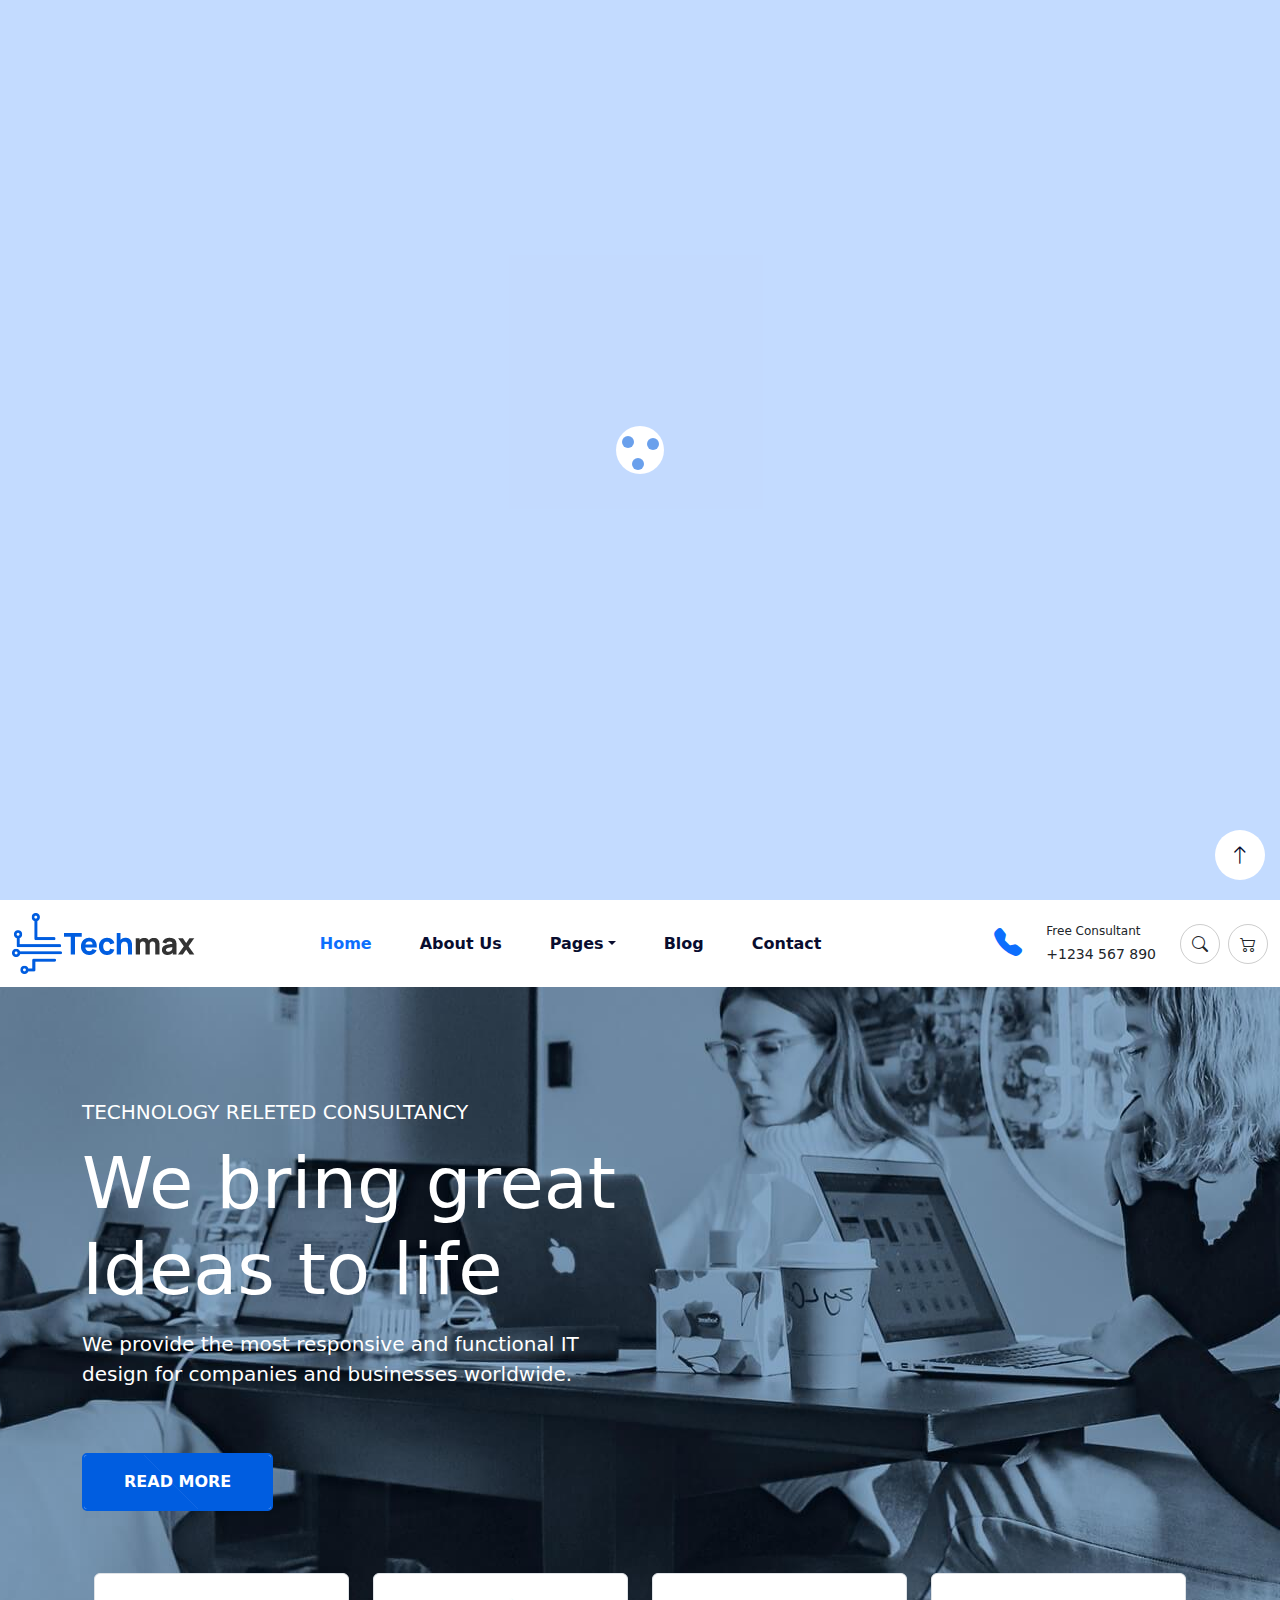
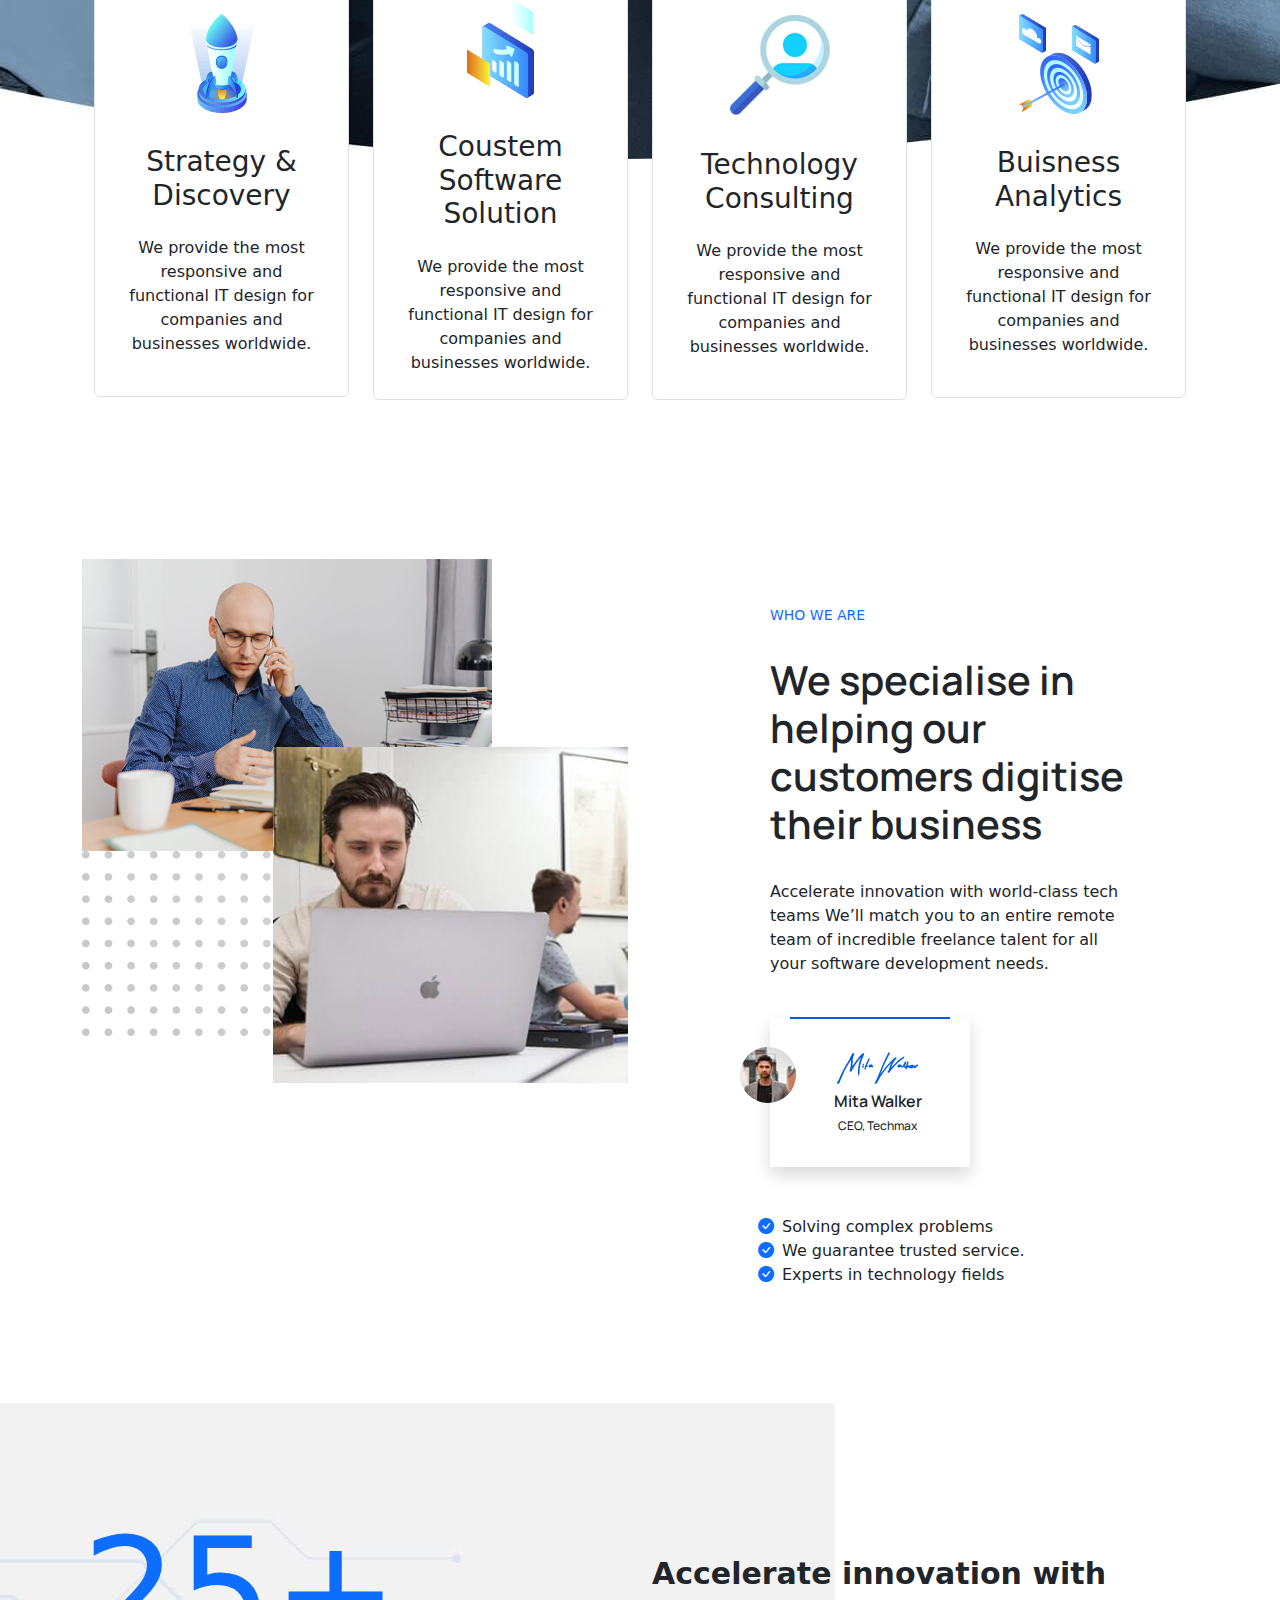
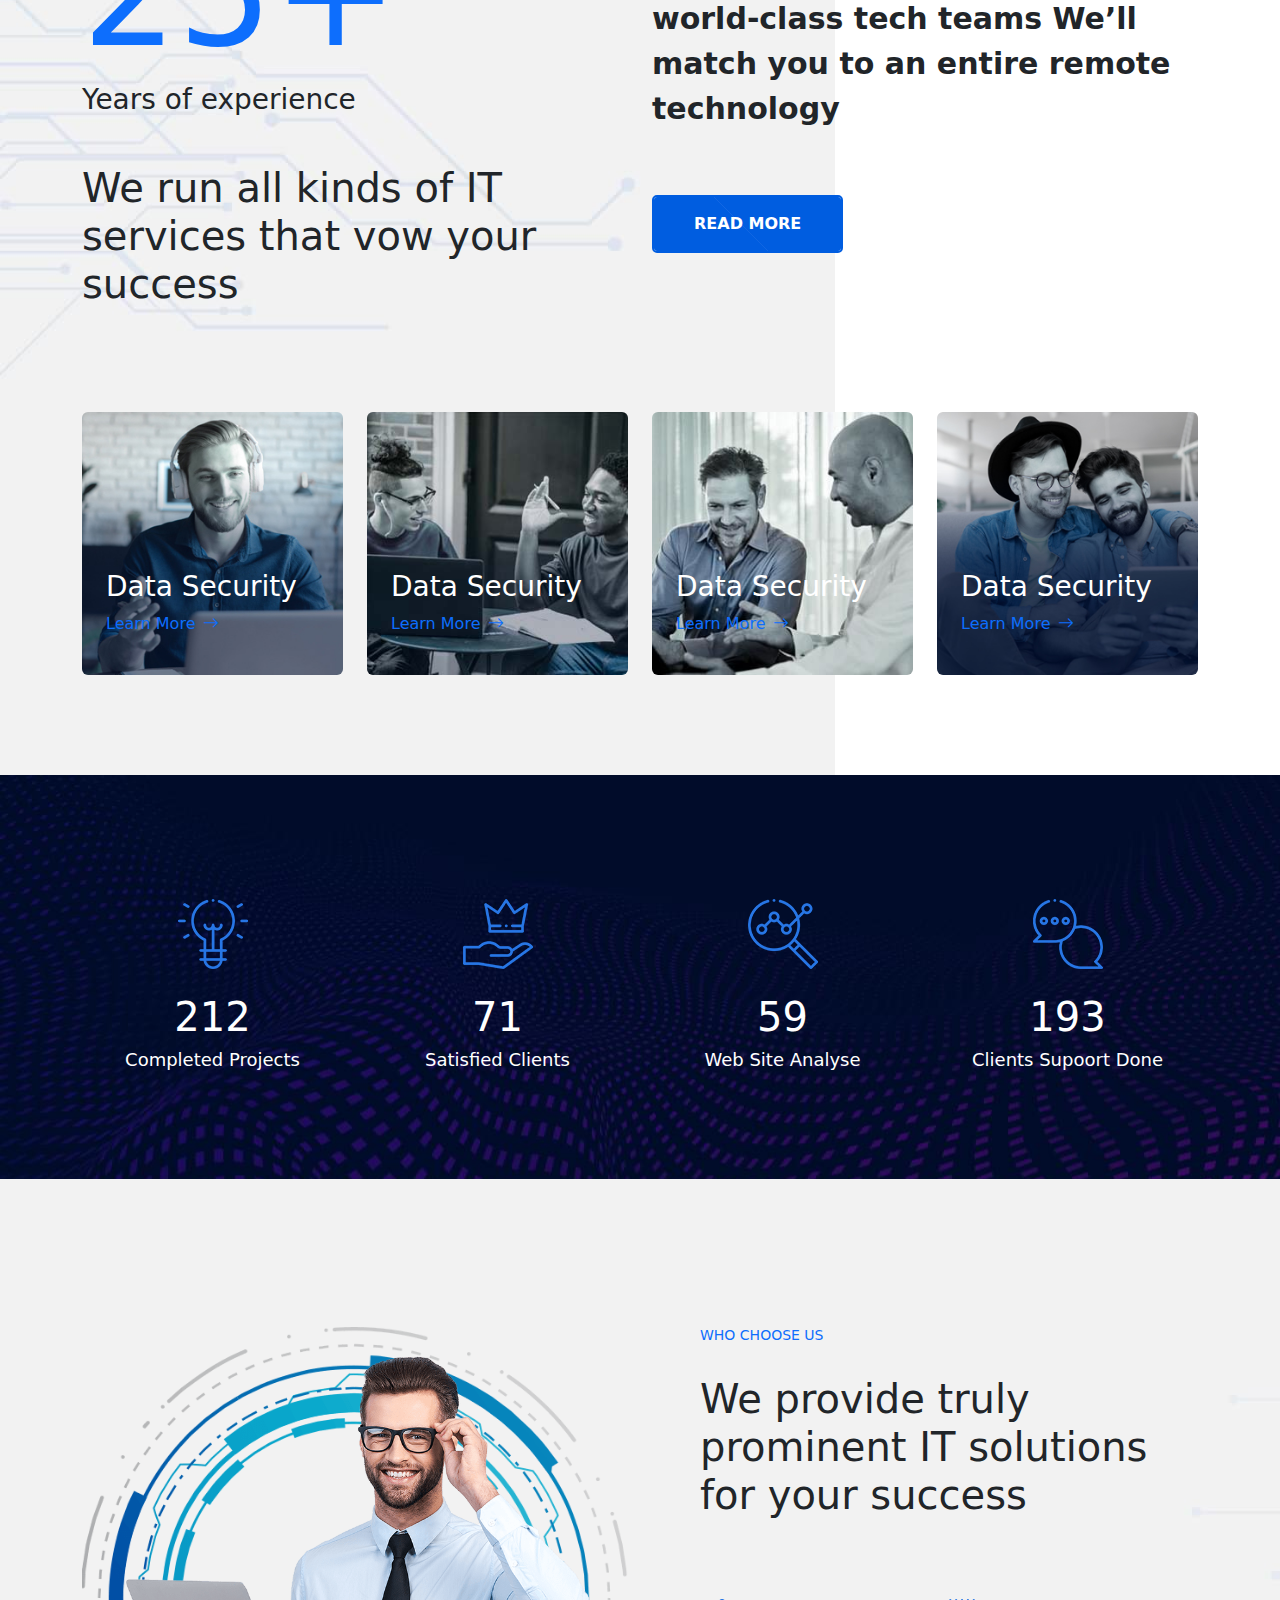
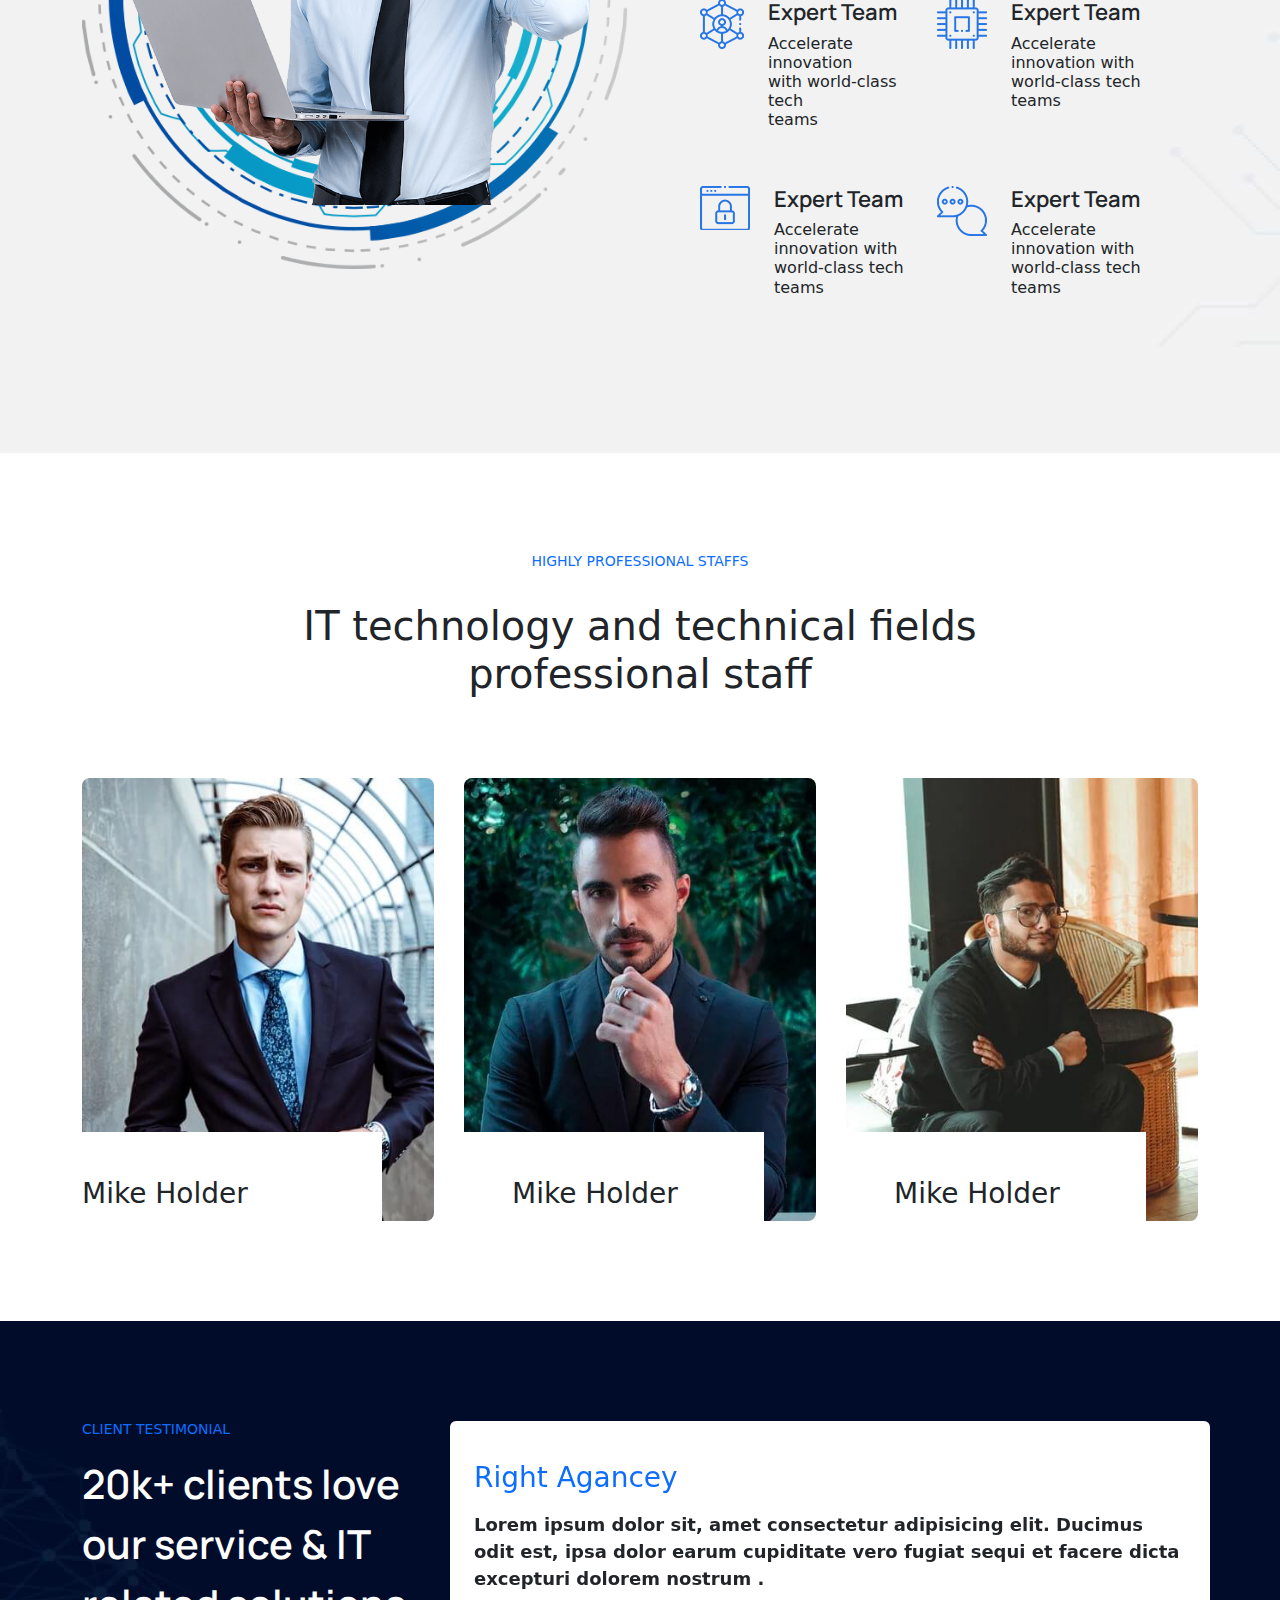
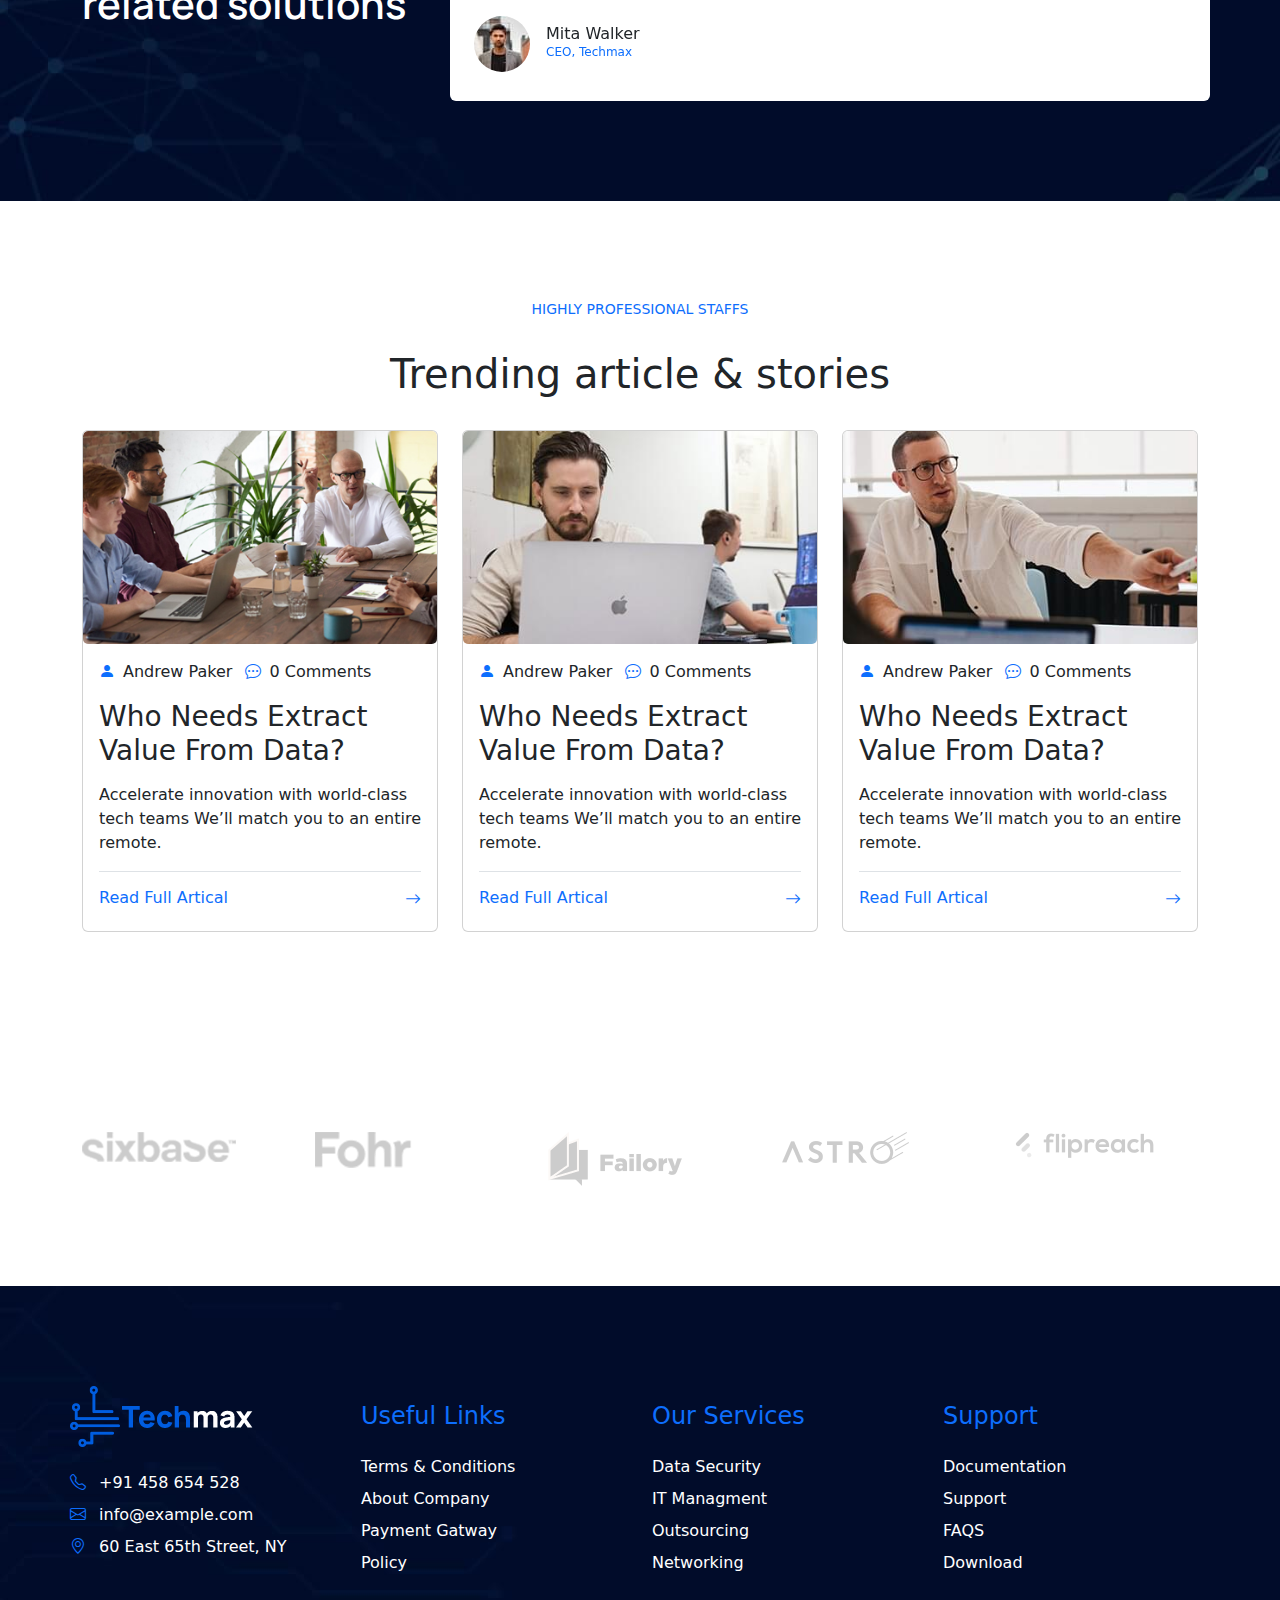
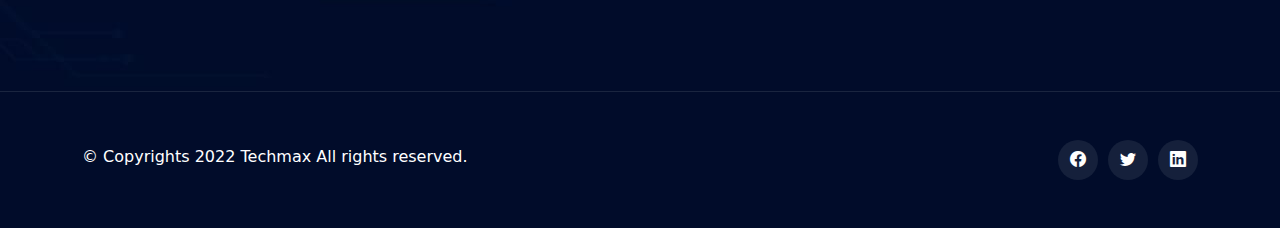
<file: index.html>
<!DOCTYPE html>
<html lang="en">
<head>
    <meta charset="UTF-8">
    <meta http-equiv="X-UA-Compatible" content="IE=edge">
    <meta name="viewport" content="width=device-width, initial-scale=1.0">
    <title>Techmex website</title>
    <link rel="stylesheet" href="https://cdn.jsdelivr.net/npm/swiper@9/swiper-bundle.min.css" />
    <link rel="stylesheet" href="css/bootstrap-icons.css">
    <link rel="stylesheet" href="css/bootstrap.min.css">
    <link rel="stylesheet" href="css/font.css.css">   
    <link rel="stylesheet" href="css/style.css">
    <link rel="stylesheet" href="css/style.scss">
</head>
<body>
    <div class="mainbox">
        <div class="loader"></div>
    </div>
    <header class="position-fixed w-100 bg-white">
        <div class="main-header">

            <nav class="navbar navbar-expand-lg ">
                <div class="container-fluid">
                    <a href="index.html">
                        <img src="img/logo.png" alt="">
                    </a>
                    <button class="navbar-toggler" type="button" data-bs-toggle="collapse" data-bs-target="#navbarSupportedContent" aria-controls="navbarSupportedContent" aria-expanded="false" aria-label="Toggle navigation">
                        <span class="navbar-toggler-icon"></span>
                      </button>
                    <div class="collapse navbar-collapse" id="navbarSupportedContent">
                       
                        <ul class="navbar-nav mx-auto">
                            <li class="nav-items">
                                <a href="index.html" class="text-decoration-none pe-5 text-primary fw-semibold">Home</a>
                            </li>
                            <li class="nav-items">
                                <a href="about.html" class="text-decoration-none pe-5 text-secondary fw-semibold">About Us</a>
                            </li>
                            <li class="nav-item dropdown">
                                <a href="#" class="text-decoration-none pe-5 text-secondary fw-semibold dropdown-toggle">Pages</a>
                                <ul class="dropdown-menu">
                                    <li><a class="dropdown-item" href="choose.html">Why Choose Us</a></li>
                                    <li><a class="dropdown-item" href="team.html">Our team</a></li>
                                    <li><a class="dropdown-item" href="service.html">Service</a></li>
                                    <li><a class="dropdown-item" href="testimonial.html">Testimonial</a></li>
                                    <li><a class="dropdown-item" href="login.html">Login & Ragister</a></li>
                                </ul>
                            </li>
                            <li class="nav-items">
                                <a href="blog.html" class="text-decoration-none pe-5 text-secondary fw-semibold">Blog</a>
                            </li>
                            <li class="nav-items">
                                <a href="contact.html" class="text-decoration-none pe-5 text-secondary fw-semibold">Contact</a>
                            </li>
                        </ul>
                    </div>
                    <div class="nav2 d-none d-md-block">
                        <div class="d-flex">
                            <div class="nav-item d-flex align-items-center">
                                <div class="nav-icon">
                                    <i class="bi bi-telephone-fill h3 me-3 text-primary"></i>
                                </div>
                                <div class="nav-num py-2">
                                    <h6 class=" font-12 ms-2 mt-2">Free Consultant</h6>
                                    <h6 class=" font-14 ms-2 mt-2">+1234 567 890</h6>
                                </div>
                            </div>
                            <div class="header-search hicon me-2 ms-4 mt-3">
                                    <i class="bi bi-search"></i>
                            </div>
                            <div class="header-cart hicon mt-3">
                                    <i class="bi bi-cart2"></i>
                            </div>
                        </div>
                    </div>
                  
                </div>
                
            </nav> 
        </div>
    </header>     

    <!-- banner section  -->

    <div class="banner">
        <div class="container">
            <div class="col-xl-6">
                <div class="b-contain align-items-center">
                    <h3 class=" fs-5 text-white">TECHNOLOGY RELETED CONSULTANCY</h3>
                    <h2 class=" font-72 text-white my-3">We bring great Ideas to life</h2>
                    <p class=" fs-5 text-white">We provide the most responsive and functional IT design for companies and businesses worldwide.</p>
                    <button class="t-btn my-5 fw-semibold border-none">
                    READ MORE
                    </button>
                </div>
            </div>
        </div>
        <div class="banner-content">
            <div class="container">
                <div class="b-main-box">
                    <div class="row mx-auto">
                        <div class="col-12 py-3 col-md-6 col-lg-3">
                            <div class="b-box bg-white border rounded p-4">
                                <div class="b-img text-center py-3">
                                    <img src="img/b-1.png" alt="">
                                </div>
                                <h3 class="text-center py-3">Strategy & <br> Discovery</h3>
                                <p class="text-center ">We provide the most responsive and functional IT design for companies and businesses worldwide.</p>
                            </div>
                        </div>
                        <div class="col-12 col-md-6 col-lg-3 py-md-3 pt-xl-3 py-lg-3">
                            <div class="b-box bg-white border rounded p-4 b-bottom pb-md-4 py-lg-2 py-xxl-4">
                                <div class="b-img text-center py-3 ">
                                    <img src="img/b-2.png" alt="">
                                </div>
                                <h3 class="text-center py-3">Coustem Software Solution</h3>
                                <p class="text-center ">We provide the most responsive and functional IT design for companies and businesses worldwide.</p>
                            </div>
                        </div>
                        <div class="col-12 py-3 col-md-6 col-lg-3">
                            <div class="b-box bg-white border rounded p-4 ">
                                <div class="b-img text-center py-3">
                                    <img src="img/b-3.png" alt="">
                                </div>
                                <h3 class="text-center py-3">Technology <br> Consulting</h3>
                                <p class="text-center  ">We provide the most responsive and functional IT design for companies and businesses worldwide.</p>
                            </div>
                        </div>
                        <div class="col-12 py-3 col-md-6 col-lg-3 pt-sm-0 py-md-3">
                            <div class="b-box bg-white border rounded p-4 pb-md-4">
                                <div class="b-img text-center py-3">
                                    <img src="img/b-4.png" alt="">
                                </div>
                                <h3 class="text-center py-3">Buisness <br> Analytics</h3>
                                <p class="text-center ">We provide the most responsive and functional IT design for companies and businesses worldwide.</p>
                            </div>
                        </div>
                    </div> 
                </div>
            </div>
        </div>
    </div>

    <!-- about section  -->

    <section class="about padding-80 overflow-hidden">
        <div class="container">
            <div class="row ">
                <div class="col-12 col-lg-6">
                    <div class="img-1">
                        <img class="img-fluid" src="img/about-1.jpg" alt=""> 
                        <div class="img-2">
                            <img class="img-fluid" src="img/about-2.jpg" alt="">
                        </div> 
                        <div class="png-img d-none d-lg-block">
                            <img class="img-fluid " src="img/ab-shape.png" alt="">
                        </div>       
                    </div>   
                </div>
                <div class="col-12 col-lg-6">
                    <div class="about-content pt-sm-5 ms-lg-5">
                    <h3 class="font-14 text-primary">WHO WE ARE</h3>
                    <h2 class="font-40 py-4 font-website fw-semibold">We specialise in helping our customers digitise their business</h2>
                    <p class="font-16">Accelerate innovation with world-class tech teams We’ll match you to an entire remote team of incredible freelance talent for all your software development needs.</p>
                    <div class="row align-items-center">
                        <div class="col-12 col-md-6 col-lg-6">
                            <div class="a-box shadow bg-white text-center">
                                <img class="" src="img/sign.png" alt="">
                                <div class="a-img">
                                    <img class="rounded-circle" src="img/author-1.jpg" alt="">
                                </div>
                                <h4 class="font-16 mt-2 font-website fw-semibold">Mita Walker</h4>
                                <h5 class="font-12 font-website">CEO, Techmax</h5>
                            </div>
                        </div>
                       <div class="col-12 col-xxl-6 p-0">
                        <div class="a-content mt-5">
                            <ul class="p-0">
                                <li class="list-unstyled font-16 fw-normal"><i class="bi bi-check-circle-fill text-primary"></i><span class="font-16 ms-2">Solving complex problems</span></li>
                                <li class="list-unstyled font-16 fw-normal"><i class="bi bi-check-circle-fill text-primary"></i><span class="font-16 ms-2">We guarantee trusted service.</span></li>
                                <li class="list-unstyled font-16 fw-normal"><i class="bi bi-check-circle-fill text-primary"></i><span class="font-16 ms-2">Experts in technology fields</span></li>
                            </ul>
                        </div>
                       </div>
                    </div>
                    </div>
                </div>
            </div>
        </div>
    </section>

    <!-- skill  -->

    <section class="skill padding-80 overflow-hidden">
        <div class="container">
            <div class="row">
                <div class="col-12 col-md-6">
                    <div class="s-content">
                        <h1 class="text-primary m-0">25+</h1>
                        <h3 class="" >Years of experience</h3>
                        <h4 class="font-40 mt-5" >We run all kinds of IT <br> services that vow your <br> success</h4>
                    </div>
                </div>
                <div class="col-12 col-md-6 mt-5">
                    <p class="font-30 fw-semibold">Accelerate innovation with world-class tech teams We’ll match you to an entire remote technology</p>
                    <button class="t-btn my-5 fw-semibold border-none">
                        READ MORE
                        </button>
                </div>
            </div>
            <div class="row mt-5">
                <div class="col-12 col-md-6 col-lg-3">
                    <div class="s-img mt-5 rounded">
                        <img class="img-fluid w-100" src="img/skill-img-1.jpg" alt="">
                        <div class="skill-content p-4">
                            <h3 class="text-white">Data Security</h3>
                            <a class="text-decoration-none" href="#">Learn More<i class="bi bi-arrow-right ms-2"></i></a>
                        </div>
                    </div>
                </div>
                <div class="col-12 col-md-6 col-lg-3">
                    <div class="s-img mt-5 rounded">
                        <img class="img-fluid w-100" src="img/skill-img-2.jpg" alt="">
                        <div class="skill-content p-4">
                            <h3 class="text-white">Data Security</h3>
                            <a class="text-decoration-none" href="#">Learn More<i class="bi bi-arrow-right ms-2"></i></a>
                        </div>
                    </div>
                </div>
                <div class="col-12 col-md-6 col-lg-3">
                    <div class="s-img mt-5 rounded">
                        <img class="img-fluid w-100" src="img/skill-img-3.jpg" alt="">
                        <div class="skill-content p-4">
                            <h3 class="text-white">Data Security</h3>
                            <a class="text-decoration-none" href="#">Learn More<i class="bi bi-arrow-right ms-2"></i></a>
                        </div>
                    </div>
                </div>
                <div class="col-12 col-md-6 col-lg-3">
                    <div class="s-img mt-5 rounded">
                        <img class="img-fluid w-100" src="img/skill-img-4.jpg" alt="">
                        <div class="skill-content p-4">
                            <h3 class="text-white">Data Security</h3>
                            <a class="text-decoration-none" href="#">Learn More<i class="bi bi-arrow-right ms-2"></i></a>
                        </div>
                    </div>
                </div>
            </div>
        </div>
    </section>

    <!-- counter  -->

    <section class="counter padding-80 overflow-hidden">
        <div class="container">
            <div class="row">
                <div class="col-12 col-md-6 col-lg-3  mt-xs-5 mt-sm-4">
                    <div class="c-content text-center " >
                        <img src="img/counter-1.png" alt="">
                        <h1 class="text-white timer count-title count-number mt-4 " data-to="354" data-speed="1500">354+</h1>
                        <h3 class="font-18 text-white fw-normal">Completed Projects</h3>
                    </div>
                </div>
                <div class="col-12 col-md-6 col-lg-3 mt-xs-5 mt-sm-4">
                    <div class="c-content text-center ">
                        <img src="img/counter-2.png" alt="">
                        <h1 class="text-white timer count-title count-number mt-4"  data-to="119" data-speed="1500">119+</h1>
                        <h3 class="font-18 text-white fw-normal">Satisfied Clients</h3>
                    </div>
                </div>
                <div class="col-12 col-md-6 col-lg-3 mt-xs-5 mt-sm-4">
                    <div class="c-content text-center " >
                        <img src="img/counter-3.png" alt="">
                        <h1 class="text-white timer count-title count-number mt-4" data-to="99" data-speed="1500">99%</h1>
                        <h3 class="font-18 text-white fw-normal">Web Site Analyse</h3>
                    </div>
                </div>
                <div class="col-12 col-md-6 col-lg-3 mt-xs-5 mt-sm-4">
                    <div class="c-content text-center " >
                        <img src="img/counter-4.png" alt="">
                        <h1 class="text-white timer count-title count-number mt-4" data-to="321" data-speed="1500">321+</h1>
                        <h3 class="font-18 text-white fw-normal">Clients Supoort Done</h3>
                    </div>
                </div>
            </div>
        </div>
    </section>

    <!-- choose  -->

    <section class="choose padding-80 overflow-hidden">
        <div class="container">
            <div class="row">
                <div class="col-12  col-lg-6">
                    <div class="choose-img mt-5">
                        <img class="img-fluid" src="img/features-shape.png" alt="">
                        <div class="p-img">
                        <img class="img-fluid" src="img/features-img.png" alt="">
                        </div>
                    </div>
                </div>
                <div class="col-12 col-xl-6 d-xl-block">
                    <div class="choose-content p-5">
                        <div class="about-content ">
                            <h3 class="font-14 text-primary">WHO CHOOSE US</h3>
                            <h2 class="font-40 py-4">We provide truly prominent IT solutions for your success</h2>
                        </div>
                        <div class="row">
                            <div class="col-12 col-md-6">
                                <div class="d-flex mt-5">
                                    <div class="c-icon">
                                        <img src="img/features-1.png" alt="">
                                    </div>
                                    <div class="c-i-content ms-4">
                                        <h3 class="fw-semibold font-22 font-website ">Expert Team</h3>
                                        <h4 class="font-16 fw-normal">Accelerate innovation <br> with world-class tech <br> teams</h4>
                                    </div>
                                </div>
                            </div>
                            <div class="col-12 col-md-6">
                                <div class="d-flex mt-5">
                                    <div class="c-icon">
                                        <img src="img/features-2.png" alt="">
                                    </div>
                                    <div class="c-i-content ms-4">
                                        <h3 class="fw-semibold font-22 font-website ">Expert Team</h3>
                                        <h4 class="font-16 fw-normal">Accelerate innovation with world-class tech teams</h4>
                                    </div>
                                </div>
                            </div>
                            <div class="col-12 col-md-6">
                                <div class="d-flex mt-5">
                                    <div class="c-icon">
                                        <img src="img/features-3.png" alt="">
                                    </div>
                                    <div class="c-i-content ms-4">
                                        <h3 class="fw-semibold font-22 font-website ">Expert Team</h3>
                                        <h4 class="font-16 fw-normal">Accelerate innovation with world-class tech teams</h4>
                                    </div>
                                </div>
                            </div>
                            <div class="col-12 col-md-6">
                                <div class="d-flex mt-5">
                                    <div class="c-icon">
                                        <img src="img/features-4.png" alt="">
                                    </div>
                                    <div class="c-i-content ms-4">
                                        <h3 class="fw-semibold font-22 font-website ">Expert Team</h3>
                                        <h4 class="font-16 fw-normal">Accelerate innovation with world-class tech teams</h4>
                                    </div>
                                </div>
                            </div>
                        </div>
                    </div>
                </div>
        </div>
    </section>

    <!-- team  -->

    <section class="team padding-80 overflow-hidden">
        <div class="container">
            <div class="common-heading text-center">
                <h4 class="font-14 text-primary">HIGHLY PROFESSIONAL STAFFS</h4>
                <h1 class="font-40 py-4">IT technology and technical fields <br> professional staff</h1>
            </div>
            <div class="swiper team-slider">
                <div class="swiper-wrapper">
                  <div class="swiper-slide">
                    <div class="team-img mt-5">
                        <img class="img-fluid rounded-3 " src="img/team-1.jpg" alt="">
                        <div class="team-box bg-white">
                            <div class="t-content ">
                                <h3 >Mike Holder</h3>
                                <h4 class="font-16 text-primary">Founder,Techmex</h4>
                                <div class="h-stack">
                                    <a href="#"><i class="bi bi-facebook"></i></a>
                                    <a href="#"><i class="bi bi-twitter"></i></a>
                                    <a href="#"><i class="bi bi-globe2"></i></a>
                                    <a href="#"><i class="bi bi-behance"></i></a>
                                </div>
                            </div>
                        </div>
                    </div>
                  </div>
                  <div class="swiper-slide">
                    <div class="team-img mt-5">
                        <img class="img-fluid rounded-3" src="img/team-2.jpg" alt="">
                        <div class="team-box bg-white p-5">
                            <div class="t-content ">
                                <h3 >Mike Holder</h3>
                                <h4 class="font-16 text-primary">Founder,Techmex</h4>
                            </div>
                        </div>
                    </div>
                  </div>
                  <div class="swiper-slide">
                    <div class="team-img mt-5">
                        <img class="img-fluid rounded-3" src="img/team-3.jpg" alt="">
                        <div class="team-box bg-white p-5 ">
                            <div class="t-content ">
                                <h3 >Mike Holder</h3>
                                <h4 class="font-16 text-primary">Founder,Techmex</h4>
                            </div>
                        </div>
                    </div>
                  </div>
                  <div class="swiper-slide">
                    <div class="team-img mt-5">
                        <img class="img-fluid rounded-3" src="img/team-1.jpg" alt="">
                        <div class="team-box bg-white p-5">
                            <div class="t-content ">
                                <h3 >Mike Holder</h3>
                                <h4 class="font-16 text-primary">Founder,Techmex</h4>
                            </div>
                        </div>
                    </div>
                  </div>
                  <div class="swiper-slide">
                    <div class="team-img mt-5">
                        <img class="img-fluid rounded-3" src="img/team-2.jpg" alt="">
                        <div class="team-box bg-white p-5 ">
                            <div class="t-content ">
                                <h3 >Mike Holder</h3>
                                <h4 class="font-16 text-primary">Founder,Techmex</h4>
                            </div>
                        </div>
                    </div>
                  </div>
                  <div class="swiper-slide">
                    <div class="team-img mt-5">
                        <img class="img-fluid rounded-3" src="img/team-3.jpg" alt="">
                        <div class="team-box bg-white p-5 ">
                            <div class="t-content ">
                                <h3 >Mike Holder</h3>
                                <h4 class="font-16 text-primary">Founder,Techmex</h4>
                            </div>
                        </div>
                    </div>
                  </div>
                </div>
                
              </div>
            
            <!-- <div class="row">
                <div class="col-12 col-md-6 col-lg-4">
                    
                </div>
                <div class="col-12 col-md-6 col-lg-4">
                    <div class="team-img mt-5">
                        <img class="img-fluid rounded-3" src="img/team-2.jpg" alt="">
                        <div class="team-box bg-white p-5">
                            <div class="t-content ">
                                <h3 >Mike Holder</h3>
                                <h4 class="font-16 text-primary">Founder,Techmex</h4>
                            </div>
                        </div>
                    </div>
                </div>
                <div class="col-12 col-md-6 col-lg-4">
                    <div class="team-img mt-5">
                        <img class="img-fluid rounded-3" src="img/team-3.jpg" alt="">
                        <div class="team-box bg-white p-5">
                            <div class="t-content ">
                                <h3 >Mike Holder</h3>
                                <h4 class="font-16 text-primary">Founder,Techmex</h4>
                            </div>
                        </div>
                    </div>
                </div>
            </div> -->
        </div>
    </section>

    <!-- testimonial  -->

    <section class="testimonial padding-80 overflow-hidden">
        <div class="container">
            <div class="row">
                <div class="col-12 col-md-4">
                    <div class="test-content">
                        <h4 class="font-14 text-primary">CLIENT TESTIMONIAL</h4>
                        <p class="font-40 text-white fw-semibold py-2 font-website">20k+ clients love our service & IT related solutions</p>
                    </div>
                </div>
                <div class=" col-12 col-md-8 test-box bg-white p-4 rounded">
                    <div id="carouselExampleSlidesOnly" class="carousel slide" data-bs-ride="carousel">
                        <div class="carousel-inner">
                            <div class="carousel-item active">
                                <div class="test-c mt-3">
                                    <h3 class="text-primary">Right Agancey</h3>
                                    <p class="font-18 fw-semibold py-2">Lorem ipsum dolor sit, amet consectetur adipisicing elit. Ducimus odit est, ipsa dolor earum cupiditate vero fugiat sequi et facere dicta excepturi dolorem nostrum .</p>
                                </div>
                                <div class="d-flex">
                                    <div class="test-img">
                                        <img class="rounded-circle" src="img/author-1.jpg" alt="">
                                    </div>
                                    <div class="t-c mt-2 ms-3">
                                        <h3 class="font-16 mb-0">Mita Walker</h3>
                                        <p class="font-12 text-primary">CEO, Techmax</p>
                                    </div>
                                </div>
                            </div>
                            <div class="carousel-item">
                                <div class="test-c mt-3">
                                    <h3 class="text-primary">Right Agancey</h3>
                                    <p class="font-18 fw-semibold py-2">Lorem ipsum dolor sit, amet consectetur adipisicing elit. Ducimus odit est, ipsa dolor earum cupiditate vero fugiat sequi et facere dicta excepturi dolorem nostrum .</p>
                                </div>
                                <div class="d-flex">
                                    <div class="test-img">
                                        <img class="rounded-circle" src="img/author-1.jpg" alt="">
                                    </div>
                                    <div class="t-c mt-2 ms-3">
                                        <h3 class="font-16 mb-0">Mita Walker</h3>
                                        <p class="font-12 text-primary">CEO, Techmax</p>
                                    </div>
                                </div>
                            </div>
                        </div>
                    </div>
                </div>
            </div>
        </div>
    </section>

    <!-- card section  -->

    <section class="padding-80 overflow-hidden">
        <div class="container">
            <div class="common-heading text-center">
                <h4 class="font-14 text-primary">HIGHLY PROFESSIONAL STAFFS</h4>
                <h1 class="font-40 py-4">Trending article & stories</h1>
            </div>
            <div class="row">
                <div class="col-12 col-md-4">
                    <div class="card">
                        <div class="card-img">
                            <img class="img-fluid w-100" src="img/blog-1 (1).jpg" alt="">
                        </div>
                        <div class="card-body">
                            <div class="d-flex">
                                <div class="c-icon">
                                    <i class="bi bi-person-fill text-primary me-2 "></i><span>Andrew Paker</span>
                                    <i class="bi bi-chat-dots text-primary me-2 ms-2 "></i><span>0 Comments</span>
                                </div>
                            </div>
                            <div class="c-content mt-3">
                                <h3 class="pb-2">Who Needs Extract Value From Data?</h3>
                                <p class="border-bottom pb-3">Accelerate innovation with world-class tech teams We’ll match you to an entire remote.</p>
                            </div>
                            <div class="d-flex text-center justify-content-between">
                                <h3 class="font-16 text-primary">Read Full Artical</h3>
                                <i class="bi bi-arrow-right text-primary"></i>
                            </div>
                        </div>
                    </div>
                </div>
                <div class="col-12 col-md-4 mt-4 mt-md-0">
                    <div class="card">
                        <div class="card-img">
                            <img class="img-fluid w-100" src="img/blog-2.jpg" alt="">
                        </div>
                        <div class="card-body">
                            <div class="d-flex">
                                <div class="c-icon">
                                    <i class="bi bi-person-fill text-primary me-2 "></i><span>Andrew Paker</span>
                                    <i class="bi bi-chat-dots text-primary me-2 ms-2 "></i><span>0 Comments</span>
                                </div>
                            </div>
                            <div class="c-content mt-3">
                                <h3 class="pb-2">Who Needs Extract Value From Data?</h3>
                                <p class="border-bottom pb-3">Accelerate innovation with world-class tech teams We’ll match you to an entire remote.</p>
                            </div>
                            <div class="d-flex text-center justify-content-between">
                                <h3 class="font-16 text-primary">Read Full Artical</h3>
                                <i class="bi bi-arrow-right text-primary"></i>
                            </div>
                        </div>
                    </div>
                </div>
                <div class="col-12 col-md-4 mt-4 mt-md-0">
                    <div class="card">
                        <div class="card-img">
                            <img class="img-fluid w-100" src="img/blog-3.jpg" alt="">
                        </div>
                        <div class="card-body">
                            <div class="d-flex">
                                <div class="c-icon">
                                    <i class="bi bi-person-fill text-primary me-2 "></i><span>Andrew Paker</span>
                                    <i class="bi bi-chat-dots text-primary me-2 ms-2 "></i><span>0 Comments</span>
                                </div>
                            </div>
                            <div class="c-content mt-3">
                                <h3 class="pb-2">Who Needs Extract Value From Data?</h3>
                                <p class="border-bottom pb-3">Accelerate innovation with world-class tech teams We’ll match you to an entire remote.</p>
                            </div>
                            <div class="d-flex text-center justify-content-between">
                                <h3 class="font-16 text-primary">Read Full Artical</h3>
                                <i class="bi bi-arrow-right text-primary"></i>
                            </div>
                        </div>
                    </div>
                </div>
            </div>
        </div>
    </section>

    <!-- brand section  -->

    <div class="brand padding-80 overflow-hidden">
        <div class="container">
            <div class="swiper brand-slider">
                <div class="swiper-wrapper">
                  <div class="swiper-slide">
                    <div class="b-img">
                        <img src="img/brand-1.png" alt="">
                    </div>
                  </div>
                  <div class="swiper-slide">
                    <div class="b-img">
                        <img src="img/brand-2.png" alt="">
                    </div>
                  </div>
                  <div class="swiper-slide">
                    <div class="b-img">
                        <img src="img/brand-3.png" alt="">
                    </div>
                  </div>
                  <div class="swiper-slide">
                    <div class="b-img">
                        <img src="img/brand-4.png" alt="">
                    </div>
                  </div>
                  <div class="swiper-slide">
                    <div class="b-img">
                        <img src="img/brand-5.png" alt="">
                    </div>
                  </div>
                  <div class="swiper-slide">
                    <div class="b-img">
                        <img src="img/brand-2.png" alt="">
                    </div>
                  </div>
                  <div class="swiper-slide">
                    <div class="b-img">
                        <img src="img/brand-3.png" alt="">
                    </div>
                  </div>
                  <div class="swiper-slide">
                    <div class="b-img">
                        <img src="img/brand-4.png" alt="">
                    </div>
                  </div>
                  <div class="swiper-slide">
                    <div class="b-img">
                        <img src="img/brand-5.png" alt="">
                    </div>
                  </div>
                </div>
                
              </div>
        </div>
    </div>

    <!-- footer  -->

    <footer>
        <div class="footer-bg">
            <div class="container padding-80">
                <div class="row">
                    <div class="col-12 col-md-6 col-lg-3">
                        <div class="f-logo">
                            <img src="img/logo-white.png" alt="">
                        </div>
                        <ul class="list-unstyled">
                            <li class="mt-4"><i class="bi bi-telephone me-2 text-primary"></i>
                                +91 458 654 528</li>
                            <li class="mt-2"><i class="bi bi-envelope me-2 text-primary"></i>
                                info@example.com</li>
                            <li class="mt-2"><i class="bi bi-geo-alt me-2 text-primary"></i>
                                60 East 65th Street, NY</li>
                        </ul>
                    </div>
                    <div class="col-12 col-md-6 col-lg-3">
                        <div class="f-title text-primary mt-3">
                            <h4>Useful Links</h4>
                        </div>
                        <ul class="list-unstyled">
                            <li class="mt-4">Terms & Conditions</li>
                            <li class="mt-2">About Company</li>
                            <li class="mt-2">Payment Gatway</li>
                            <li class="mt-2">Policy</li>
                        </ul>
                    </div>
                    <div class="col-12 col-md-6 col-lg-3">
                        <div class="f-title text-primary mt-3">
                            <h4>Our Services</h4>
                        </div>
                        <ul class="list-unstyled">
                            <li class="mt-4">Data Security</li>
                            <li class="mt-2">IT Managment</li>
                            <li class="mt-2">Outsourcing</li>
                            <li class="mt-2">Networking</li>
                        </ul>
                    </div>
                    <div class="col-12 col-md-6 col-lg-3">
                        <div class="f-title text-primary mt-3">
                            <h4>Support</h4>
                        </div>
                        <ul class="list-unstyled">
                            <li class="mt-4">Documentation</li>
                            <li class="mt-2">Support</li>
                            <li class="mt-2">FAQS</li>
                            <li class="mt-2">Download</li>
                        </ul>
                    </div>
                </div>
            </div>
            <div class="footer-light py-5">
                <div class="container">
                    <div class="d-block d-sm-flex footer-back justify-content-between align-items-center">
                        <h6 class="text-white">© Copyrights 2022 Techmax All rights reserved.</h6>
                        <div class="f-icon d-flex">
                            <div class="social">
                                <a href="#"><i class="bi bi-facebook text-white"></i></a>
                            </div>
                            <div class="social">
                                <a href="#"><i class="bi bi-twitter text-white"></i></a>
                            </div>
                            <div class="social">
                                <a href="#"><i class="bi bi-linkedin text-white"></i></a>
                            </div>   
                        </div>
                    </div>
                </div>
            </div>
        </div>
    </footer>

   
    

    <!-- backtotop  -->

    <div class="backtotop">
        <a href="#"><i class="bi bi-arrow-up"></i></a>
    </div>

    
    <script src="js/jquery.min.js"></script>
    <script src="js/bootstrap.min.js"></script>
    <script src="js/jquery-3.6.4.min.js"></script>
    <script src="https://cdnjs.cloudflare.com/ajax/libs/jquery/2.1.3/jquery.min.js"></script>
    <script src="https://cdn.jsdelivr.net/npm/swiper@9/swiper-bundle.min.js"></script>

    <script>  
        $(window).scroll(function (){
            if ($(window).scrolltop() > 500) {
                $(".main-header").addclass("bg-white position-fixed top-0 shadow")
                $("header").removeclass("bg-white position-fixed")
                $(".backtotop").fadeIn("bfixed")
            }
            else {
                $(".main-header").addclass("bg-white position-fixed shadow")
                $("header").removeclass("position-fixed top-0")
                $(".backtotop").fadeOut("bfixed")
            }
        });
        $(window).load(function () {
            $(".mainbox").fadeOut(2000);
        });
    </script>
    

    <!-- counter  -->

    <script>
        (function ($) {
	$.fn.countTo = function (options) {
		options = options || {};
		
		return $(this).each(function () {
			// set options for current element
			var settings = $.extend({}, $.fn.countTo.defaults, {
				from:            $(this).data('from'),
				to:              $(this).data('to'),
				speed:           $(this).data('speed'),
				refreshInterval: $(this).data('refresh-interval'),
				decimals:        $(this).data('decimals')
			}, options);
			
			// how many times to update the value, and how much to increment the value on each update
			var loops = Math.ceil(settings.speed / settings.refreshInterval),
				increment = (settings.to - settings.from) / loops;
			
			// references & variables that will change with each update
			var self = this,
				$self = $(this),
				loopCount = 0,
				value = settings.from,
				data = $self.data('countTo') || {};
			
			$self.data('countTo', data);
			
			// if an existing interval can be found, clear it first
			if (data.interval) {
				clearInterval(data.interval);
			}
			data.interval = setInterval(updateTimer, settings.refreshInterval);
			
			// initialize the element with the starting value
			render(value);
			
			function updateTimer() {
				value += increment;
				loopCount++;
				
				render(value);
				
				if (typeof(settings.onUpdate) == 'function') {
					settings.onUpdate.call(self, value);
				}
				
				if (loopCount >= loops) {
					// remove the interval
					$self.removeData('countTo');
					clearInterval(data.interval);
					value = settings.to;
					
					if (typeof(settings.onComplete) == 'function') {
						settings.onComplete.call(self, value);
					}
				}
			}
			
			function render(value) {
				var formattedValue = settings.formatter.call(self, value, settings);
				$self.html(formattedValue);
			}
		});
	};
	
	$.fn.countTo.defaults = {
		from: 0,               // the number the element should start at
		to: 0,                 // the number the element should end at
		speed: 1000,           // how long it should take to count between the target numbers
		refreshInterval: 100,  // how often the element should be updated
		decimals: 0,           // the number of decimal places to show
		formatter: formatter,  // handler for formatting the value before rendering
		onUpdate: null,        // callback method for every time the element is updated
		onComplete: null       // callback method for when the element finishes updating
	};
	
	function formatter(value, settings) {
		return value.toFixed(settings.decimals);
	}
}(jQuery));

jQuery(function ($) {
  // custom formatting example
  $('.count-number').data('countToOptions', {
	formatter: function (value, options) {
	  return value.toFixed(options.decimals).replace(/\B(?=(?:\d{3})+(?!\d))/g, ',');
	}
  });
  
  // start all the timers
  $('.timer').each(count);  
  
  function count(options) {
	var $this = $(this);
	options = $.extend({}, options || {}, $this.data('countToOptions') || {});
	$this.countTo(options);
  }
});
    </script>

    <!-- slider  -->

    <script>
        var swiper = new Swiper(".team-slider", {
          slidesPerView: 3,
          spaceBetween: 30,
          autoplay:true,
          pagination: {
            el: ".swiper-pagination",
            clickable: true,
          },
          breakpoints: {
            220: {
                slidesPerView: 1,
                spaceBetween: 30,
            
            },
            320: {
                slidesPerView: 1,
                spaceBetween: 30,
            
            },
            840: {
                slidesPerView: 2,
                spaceBetween: 30,
            
            },
            1000: {
                slidesPerView: 3,
                spaceBetween: 30,
            
            },
          }
        });
      </script>

      <!-- testimonial slider  -->

      <script>
        var swiper = new Swiper(".testimonial", {
          slidesPerView: 1,
          spaceBetween: 30,
          autoplay:true,
          pagination: {
            el: ".swiper-pagination",
            clickable: true,
          },
          breakpoints: {
            320: {
                slidesPerView: 1,
                spaceBetween: 50,
            
            },
            840: {
                slidesPerView: 1,
                spaceBetween: 50,
            
            },
            1000: {
                slidesPerView: 1,
                spaceBetween: 50,
            
            },
          }
        });
      </script>

      <!-- brand slider  -->


      <script>
        var swiper = new Swiper(".brand-slider", {
          slidesPerView: 5,
          spaceBetween: 30,
          autoplay:true,
          pagination: {
            el: ".swiper-pagination",
            clickable: true,
          },
          breakpoints: {
            0: {
                slidesPerView: 1,
                spaceBetween: 50,
            
            },
            320: {
                slidesPerView: 2,
                spaceBetween: 50,
            
            },
            840: {
                slidesPerView: 4,
                spaceBetween: 50,
            
            },
            1000: {
                slidesPerView: 5,
                spaceBetween: 50,
            
            },
          }
        });
      </script>

</body>
</html>
</file>
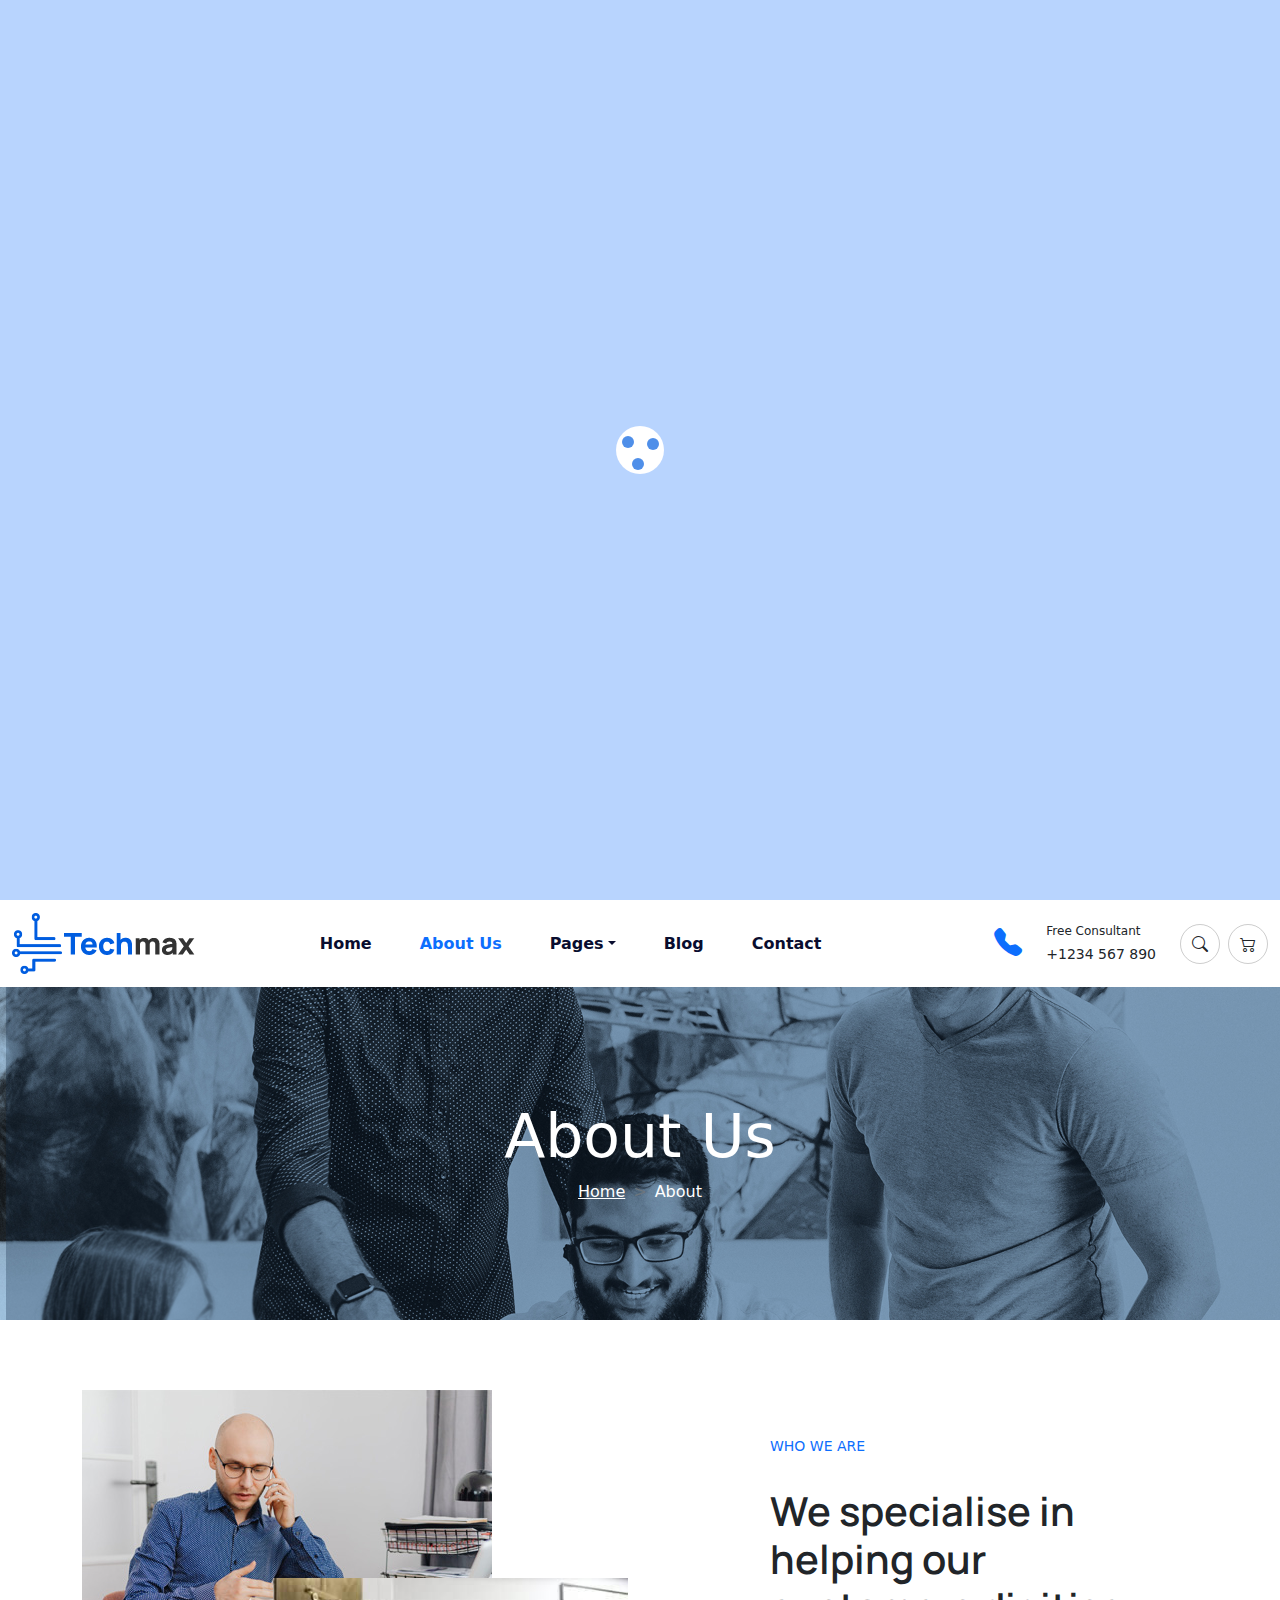
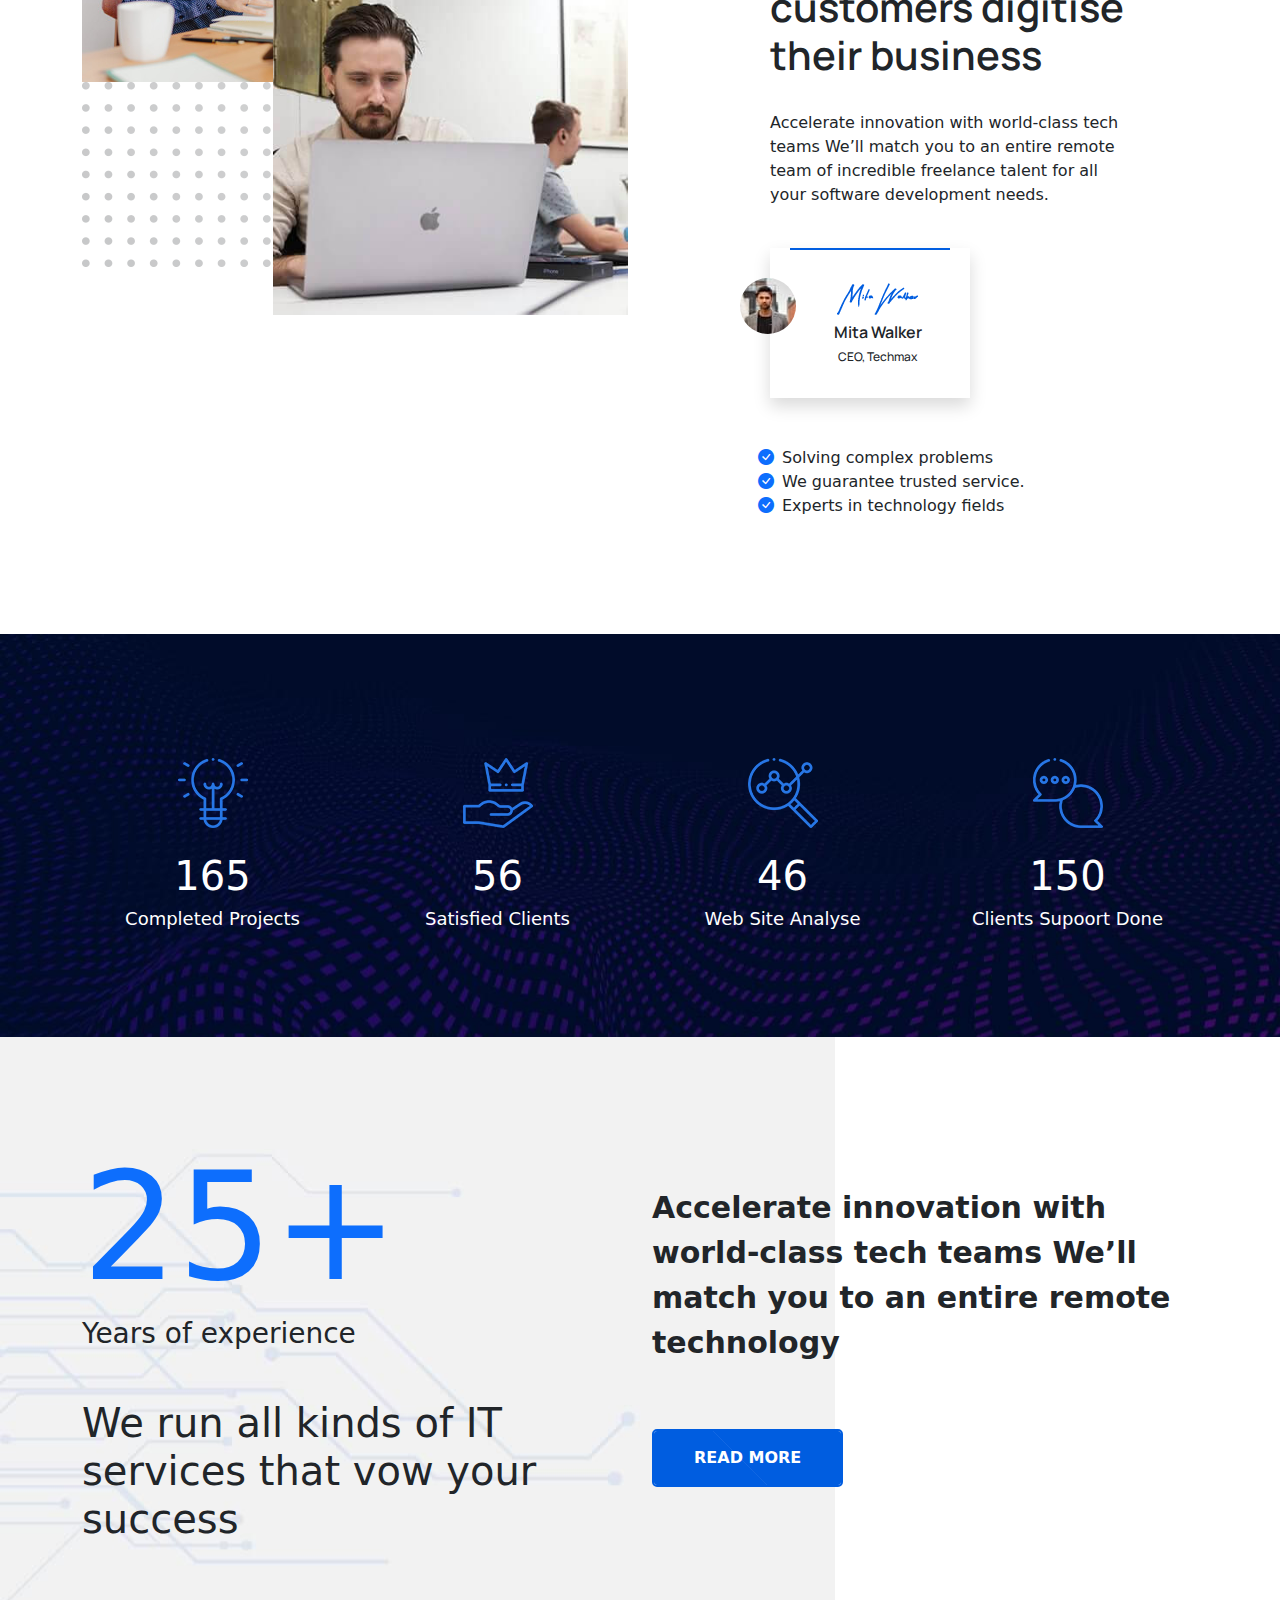
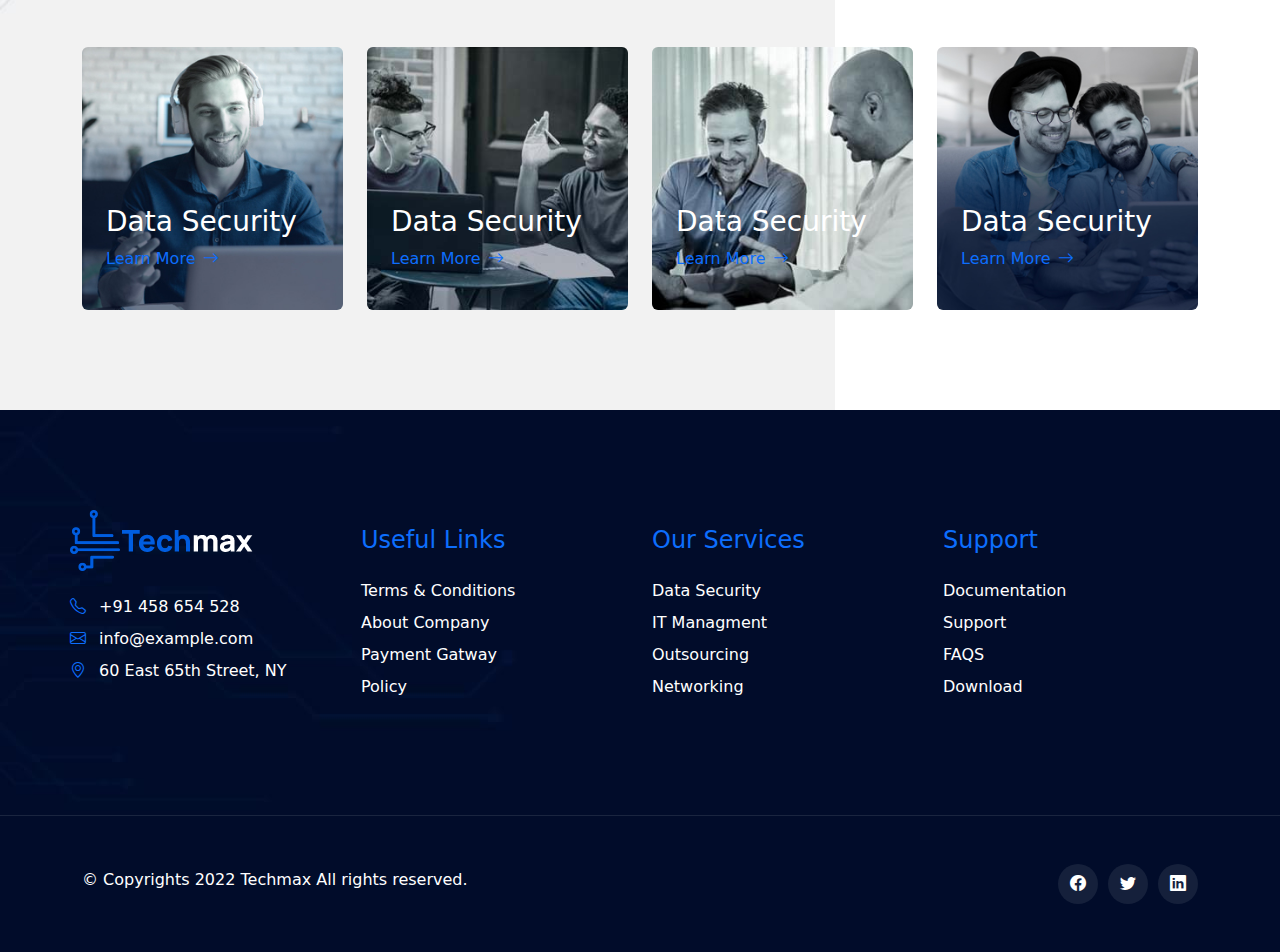
<file: about.html>
<!DOCTYPE html>
<html lang="en">
<head>
    <meta charset="UTF-8">
    <meta http-equiv="X-UA-Compatible" content="IE=edge">
    <meta name="viewport" content="width=device-width, initial-scale=1.0">
    <title>about page</title>
    <link rel="stylesheet" href="https://cdn.jsdelivr.net/npm/swiper@9/swiper-bundle.min.css" />
    <link rel="stylesheet" href="css/bootstrap-icons.css">
    <link rel="stylesheet" href="css/bootstrap.min.css">
    <link rel="stylesheet" href="css/font.css.css">   
    <link rel="stylesheet" href="css/style.css">
    <link rel="stylesheet" href="css/style.scss">
</head>
<body>
    <!-- header  -->

    <div class="mainbox">
        <div class="loader"></div>
    </div>
    <header class="position-fixed w-100 bg-white">
        <div class="main-header">
            <nav class="navbar navbar-expand-lg ">
                <div class="container-fluid">
                    <a href="index.html">
                        <img src="img/logo.png" alt="">
                    </a>
                   
                    <div class="collapse navbar-collapse" id="navbarSupportedContent">
                       
                        <ul class="navbar-nav mx-auto">
                            <li class="nav-items">
                                <a href="index.html" class="text-decoration-none pe-5 text-secondary fw-semibold">Home</a>
                            </li>
                            <li class="nav-items text-primary">
                                <a href="about.html" class="text-decoration-none pe-5 text-primary fw-semibold">About Us</a>
                            </li>
                            <li class="nav-item dropdown">
                                <a href="#" class="text-decoration-none pe-5 text-secondary fw-semibold dropdown-toggle">Pages</a>
                                <ul class="dropdown-menu">
                                    <li><a class="dropdown-item" href="choose.html">Why Choose Us</a></li>
                                    <li><a class="dropdown-item" href="team.html">Our team</a></li>
                                    <li><a class="dropdown-item" href="service.html">Service</a></li>
                                    <li><a class="dropdown-item" href="testimonial.html">Testimonial</a></li>
                                    <li><a class="dropdown-item" href="login.html">Login & Ragister</a></li>
                                </ul>
                            </li>
                            <li class="nav-items">
                                <a href="blog.html" class="text-decoration-none pe-5 text-secondary fw-semibold">Blog</a>
                            </li>
                            <li class="nav-items">
                                <a href="contact.html" class="text-decoration-none pe-5 text-secondary fw-semibold">Contact</a>
                            </li>
                        </ul>
                    </div>
                    <div class="nav2 d-none d-md-block">
                        <div class="d-flex">
                            <div class="nav-item d-flex align-items-center">
                                <div class="nav-icon">
                                    <i class="bi bi-telephone-fill h3 me-3 text-primary"></i>
                                </div>
                                <div class="nav-num py-2">
                                    <h6 class=" font-12 ms-2 mt-2">Free Consultant</h6>
                                    <h6 class=" font-14 ms-2 mt-2">+1234 567 890</h6>
                                </div>
                            </div>
                            <div class="header-search hicon me-2 ms-4 mt-3">
                                    <i class="bi bi-search"></i>
                            </div>
                            <div class="header-cart hicon mt-3">
                                    <i class="bi bi-cart2"></i>
                            </div>
                        </div>
                    </div>
                    <button class="navbar-toggler" type="button" data-bs-toggle="collapse" data-bs-target="#navbarSupportedContent" aria-controls="navbarSupportedContent" aria-expanded="false" aria-label="Toggle navigation">
                        <span class="navbar-toggler-icon"></span>
                      </button>
                </div>
                
            </nav> 
        </div>
    </header> 

    <!-- banner  -->

    <div class="about-banner">
        <div class="about-content">
            <h1 class="text-white font-60 text-center">About Us</h1>
            <nav style="--bs-breadcrumb-divider: '>';" aria-label="breadcrumb">
                <ol class="breadcrumb text-center justify-content-center">
                  <li class="breadcrumb-item"><a href="index.html" class="text-white">Home</a></li>
                  <li class="breadcrumb-item active text-white" aria-current="page">About</li>
                </ol>
            </nav>
        </div>
    </div>


     <!-- about section  -->

     <section class="about2 padding-80 overflow-hidden">
        <div class="container">
            <div class="row ">
                <div class="col-12 col-lg-6">
                    <div class="img-1">
                        <img class="img-fluid" src="img/about-1.jpg" alt=""> 
                        <div class="img-2">
                            <img class="img-fluid" src="img/about-2.jpg" alt="">
                        </div> 
                        <div class="png-img d-none d-lg-block">
                            <img class="img-fluid " src="img/ab-shape.png" alt="">
                        </div>       
                    </div>   
                </div>
                <div class="col-12 col-lg-6">
                    <div class="about-content pt-sm-5 ms-lg-5">
                    <h3 class="font-14 text-primary">WHO WE ARE</h3>
                    <h2 class="font-40 py-4 font-website fw-semibold">We specialise in helping our customers digitise their business</h2>
                    <p class="font-16">Accelerate innovation with world-class tech teams We’ll match you to an entire remote team of incredible freelance talent for all your software development needs.</p>
                    <div class="row align-items-center">
                        <div class="col-12 col-md-6 col-lg-6">
                            <div class="a-box shadow bg-white text-center">
                                <img class="" src="img/sign.png" alt="">
                                <div class="a-img">
                                    <img class="rounded-circle" src="img/author-1.jpg" alt="">
                                </div>
                                <h4 class="font-16 mt-2 font-website fw-semibold">Mita Walker</h4>
                                <h5 class="font-12 font-website">CEO, Techmax</h5>
                            </div>
                        </div>
                       <div class="col-12 col-xxl-6 p-0">
                        <div class="a-content mt-5">
                            <ul class="p-0">
                                <li class="list-unstyled font-16 fw-normal"><i class="bi bi-check-circle-fill text-primary"></i><span class="font-16 ms-2">Solving complex problems</span></li>
                                <li class="list-unstyled font-16 fw-normal"><i class="bi bi-check-circle-fill text-primary"></i><span class="font-16 ms-2">We guarantee trusted service.</span></li>
                                <li class="list-unstyled font-16 fw-normal"><i class="bi bi-check-circle-fill text-primary"></i><span class="font-16 ms-2">Experts in technology fields</span></li>
                            </ul>
                        </div>
                       </div>
                    </div>
                    </div>
                </div>
            </div>
        </div>
    </section>

      <!-- counter  -->

    <section class="counter padding-80 overflow-hidden">
        <div class="container">
            <div class="row">
                <div class="col-12 col-md-6 col-lg-3  mt-xs-5 mt-sm-4">
                    <div class="c-content text-center " >
                        <img src="img/counter-1.png" alt="">
                        <h1 class="text-white timer count-title count-number mt-4 " data-to="354" data-speed="1500">354+</h1>
                        <h3 class="font-18 text-white fw-normal">Completed Projects</h3>
                    </div>
                </div>
                <div class="col-12 col-md-6 col-lg-3 mt-xs-5 mt-sm-4">
                    <div class="c-content text-center ">
                        <img src="img/counter-2.png" alt="">
                        <h1 class="text-white timer count-title count-number mt-4"  data-to="119" data-speed="1500">119+</h1>
                        <h3 class="font-18 text-white fw-normal">Satisfied Clients</h3>
                    </div>
                </div>
                <div class="col-12 col-md-6 col-lg-3 mt-xs-5 mt-sm-4">
                    <div class="c-content text-center " >
                        <img src="img/counter-3.png" alt="">
                        <h1 class="text-white timer count-title count-number mt-4" data-to="99" data-speed="1500">99%</h1>
                        <h3 class="font-18 text-white fw-normal">Web Site Analyse</h3>
                    </div>
                </div>
                <div class="col-12 col-md-6 col-lg-3 mt-xs-5 mt-sm-4">
                    <div class="c-content text-center " >
                        <img src="img/counter-4.png" alt="">
                        <h1 class="text-white timer count-title count-number mt-4" data-to="321" data-speed="1500">321+</h1>
                        <h3 class="font-18 text-white fw-normal">Clients Supoort Done</h3>
                    </div>
                </div>
            </div>
        </div>
    </section>

   <!-- skill  -->

   <section class="skill padding-80 overflow-hidden">
    <div class="container">
        <div class="row">
            <div class="col-12 col-md-6">
                <div class="s-content">
                    <h1 class="text-primary m-0">25+</h1>
                    <h3 class="" >Years of experience</h3>
                    <h4 class="font-40 mt-5" >We run all kinds of IT <br> services that vow your <br> success</h4>
                </div>
            </div>
            <div class="col-12 col-md-6 mt-5">
                <p class="font-30 fw-semibold">Accelerate innovation with world-class tech teams We’ll match you to an entire remote technology</p>
                <button class="t-btn my-5 fw-semibold border-none">
                    READ MORE
                    </button>
            </div>
        </div>
        <div class="row mt-5">
            <div class="col-12 col-md-6 col-lg-3">
                <div class="s-img mt-5 rounded">
                    <img class="img-fluid w-100" src="img/skill-img-1.jpg" alt="">
                    <div class="skill-content p-4">
                        <h3 class="text-white">Data Security</h3>
                        <a class="text-decoration-none" href="#">Learn More<i class="bi bi-arrow-right ms-2"></i></a>
                    </div>
                </div>
            </div>
            <div class="col-12 col-md-6 col-lg-3">
                <div class="s-img mt-5 rounded">
                    <img class="img-fluid w-100" src="img/skill-img-2.jpg" alt="">
                    <div class="skill-content p-4">
                        <h3 class="text-white">Data Security</h3>
                        <a class="text-decoration-none" href="#">Learn More<i class="bi bi-arrow-right ms-2"></i></a>
                    </div>
                </div>
            </div>
            <div class="col-12 col-md-6 col-lg-3">
                <div class="s-img mt-5 rounded">
                    <img class="img-fluid w-100" src="img/skill-img-3.jpg" alt="">
                    <div class="skill-content p-4">
                        <h3 class="text-white">Data Security</h3>
                        <a class="text-decoration-none" href="#">Learn More<i class="bi bi-arrow-right ms-2"></i></a>
                    </div>
                </div>
            </div>
            <div class="col-12 col-md-6 col-lg-3">
                <div class="s-img mt-5 rounded">
                    <img class="img-fluid w-100" src="img/skill-img-4.jpg" alt="">
                    <div class="skill-content p-4">
                        <h3 class="text-white">Data Security</h3>
                        <a class="text-decoration-none" href="#">Learn More<i class="bi bi-arrow-right ms-2"></i></a>
                    </div>
                </div>
            </div>
        </div>
    </div>
   </section>

    <!-- footer  -->

    <footer>
        <div class="footer-bg">
            <div class="container padding-80">
                <div class="row">
                    <div class="col-12 col-md-6 col-lg-3">
                        <div class="f-logo">
                            <img src="img/logo-white.png" alt="">
                        </div>
                        <ul class="list-unstyled">
                            <li class="mt-4"><i class="bi bi-telephone me-2 text-primary"></i>
                                +91 458 654 528</li>
                            <li class="mt-2"><i class="bi bi-envelope me-2 text-primary"></i>
                                info@example.com</li>
                            <li class="mt-2"><i class="bi bi-geo-alt me-2 text-primary"></i>
                                60 East 65th Street, NY</li>
                        </ul>
                    </div>
                    <div class="col-12 col-md-6 col-lg-3">
                        <div class="f-title text-primary mt-3">
                            <h4>Useful Links</h4>
                        </div>
                        <ul class="list-unstyled">
                            <li class="mt-4">Terms & Conditions</li>
                            <li class="mt-2">About Company</li>
                            <li class="mt-2">Payment Gatway</li>
                            <li class="mt-2">Policy</li>
                        </ul>
                    </div>
                    <div class="col-12 col-md-6 col-lg-3">
                        <div class="f-title text-primary mt-3">
                            <h4>Our Services</h4>
                        </div>
                        <ul class="list-unstyled">
                            <li class="mt-4">Data Security</li>
                            <li class="mt-2">IT Managment</li>
                            <li class="mt-2">Outsourcing</li>
                            <li class="mt-2">Networking</li>
                        </ul>
                    </div>
                    <div class="col-12 col-md-6 col-lg-3">
                        <div class="f-title text-primary mt-3">
                            <h4>Support</h4>
                        </div>
                        <ul class="list-unstyled">
                            <li class="mt-4">Documentation</li>
                            <li class="mt-2">Support</li>
                            <li class="mt-2">FAQS</li>
                            <li class="mt-2">Download</li>
                        </ul>
                    </div>
                </div>
            </div>
            <div class="footer-light py-5">
                <div class="container">
                    <div class="d-block d-sm-flex footer-back justify-content-between align-items-center">
                        <h6 class="text-white">© Copyrights 2022 Techmax All rights reserved.</h6>
                        <div class="f-icon d-flex">
                            <div class="social">
                                <a href="#"><i class="bi bi-facebook text-white"></i></a>
                            </div>
                            <div class="social">
                                <a href="#"><i class="bi bi-twitter text-white"></i></a>
                            </div>
                            <div class="social">
                                <a href="#"><i class="bi bi-linkedin text-white"></i></a>
                            </div>   
                        </div>
                    </div>
                </div>
            </div>
        </div>
    </footer>

    <script src="js/jquery.min.js"></script>
    <script src="js/bootstrap.min.js"></script>
    <script src="js/jquery-3.6.4.min.js"></script>
    <script src="https://cdnjs.cloudflare.com/ajax/libs/jquery/2.1.3/jquery.min.js"></script>
    <script src="https://cdn.jsdelivr.net/npm/swiper@9/swiper-bundle.min.js"></script>

    <script>
        $(window).load(function () {
            $(".mainbox").fadeOut(2000);
        })
        $(window).scroll(function (){
            if ($(window).scrolltop() > 200) {
                $(".main-header").addclass("bg-white position-fixed top-0 shadow")
                $("header").removeclass("bg-white position-fixed")
            }
            else {
                $(".main-header").addclass("bg-white position-fixed shadow")
                $("header").removeclass("position-fixed top-0")
            }
        })
    </script>


     <!-- counter  -->

     <script>
        (function ($) {
	$.fn.countTo = function (options) {
		options = options || {};
		
		return $(this).each(function () {
			// set options for current element
			var settings = $.extend({}, $.fn.countTo.defaults, {
				from:            $(this).data('from'),
				to:              $(this).data('to'),
				speed:           $(this).data('speed'),
				refreshInterval: $(this).data('refresh-interval'),
				decimals:        $(this).data('decimals')
			}, options);
			
			// how many times to update the value, and how much to increment the value on each update
			var loops = Math.ceil(settings.speed / settings.refreshInterval),
				increment = (settings.to - settings.from) / loops;
			
			// references & variables that will change with each update
			var self = this,
				$self = $(this),
				loopCount = 0,
				value = settings.from,
				data = $self.data('countTo') || {};
			
			$self.data('countTo', data);
			
			// if an existing interval can be found, clear it first
			if (data.interval) {
				clearInterval(data.interval);
			}
			data.interval = setInterval(updateTimer, settings.refreshInterval);
			
			// initialize the element with the starting value
			render(value);
			
			function updateTimer() {
				value += increment;
				loopCount++;
				
				render(value);
				
				if (typeof(settings.onUpdate) == 'function') {
					settings.onUpdate.call(self, value);
				}
				
				if (loopCount >= loops) {
					// remove the interval
					$self.removeData('countTo');
					clearInterval(data.interval);
					value = settings.to;
					
					if (typeof(settings.onComplete) == 'function') {
						settings.onComplete.call(self, value);
					}
				}
			}
			
			function render(value) {
				var formattedValue = settings.formatter.call(self, value, settings);
				$self.html(formattedValue);
			}
		});
	};
	
	$.fn.countTo.defaults = {
		from: 0,               // the number the element should start at
		to: 0,                 // the number the element should end at
		speed: 1000,           // how long it should take to count between the target numbers
		refreshInterval: 100,  // how often the element should be updated
		decimals: 0,           // the number of decimal places to show
		formatter: formatter,  // handler for formatting the value before rendering
		onUpdate: null,        // callback method for every time the element is updated
		onComplete: null       // callback method for when the element finishes updating
	};
	
	function formatter(value, settings) {
		return value.toFixed(settings.decimals);
	}
}(jQuery));

jQuery(function ($) {
  // custom formatting example
  $('.count-number').data('countToOptions', {
	formatter: function (value, options) {
	  return value.toFixed(options.decimals).replace(/\B(?=(?:\d{3})+(?!\d))/g, ',');
	}
  });
  
  // start all the timers
  $('.timer').each(count);  
  
  function count(options) {
	var $this = $(this);
	options = $.extend({}, options || {}, $this.data('countToOptions') || {});
	$this.countTo(options);
  }
});
    </script>

</body>
</file>
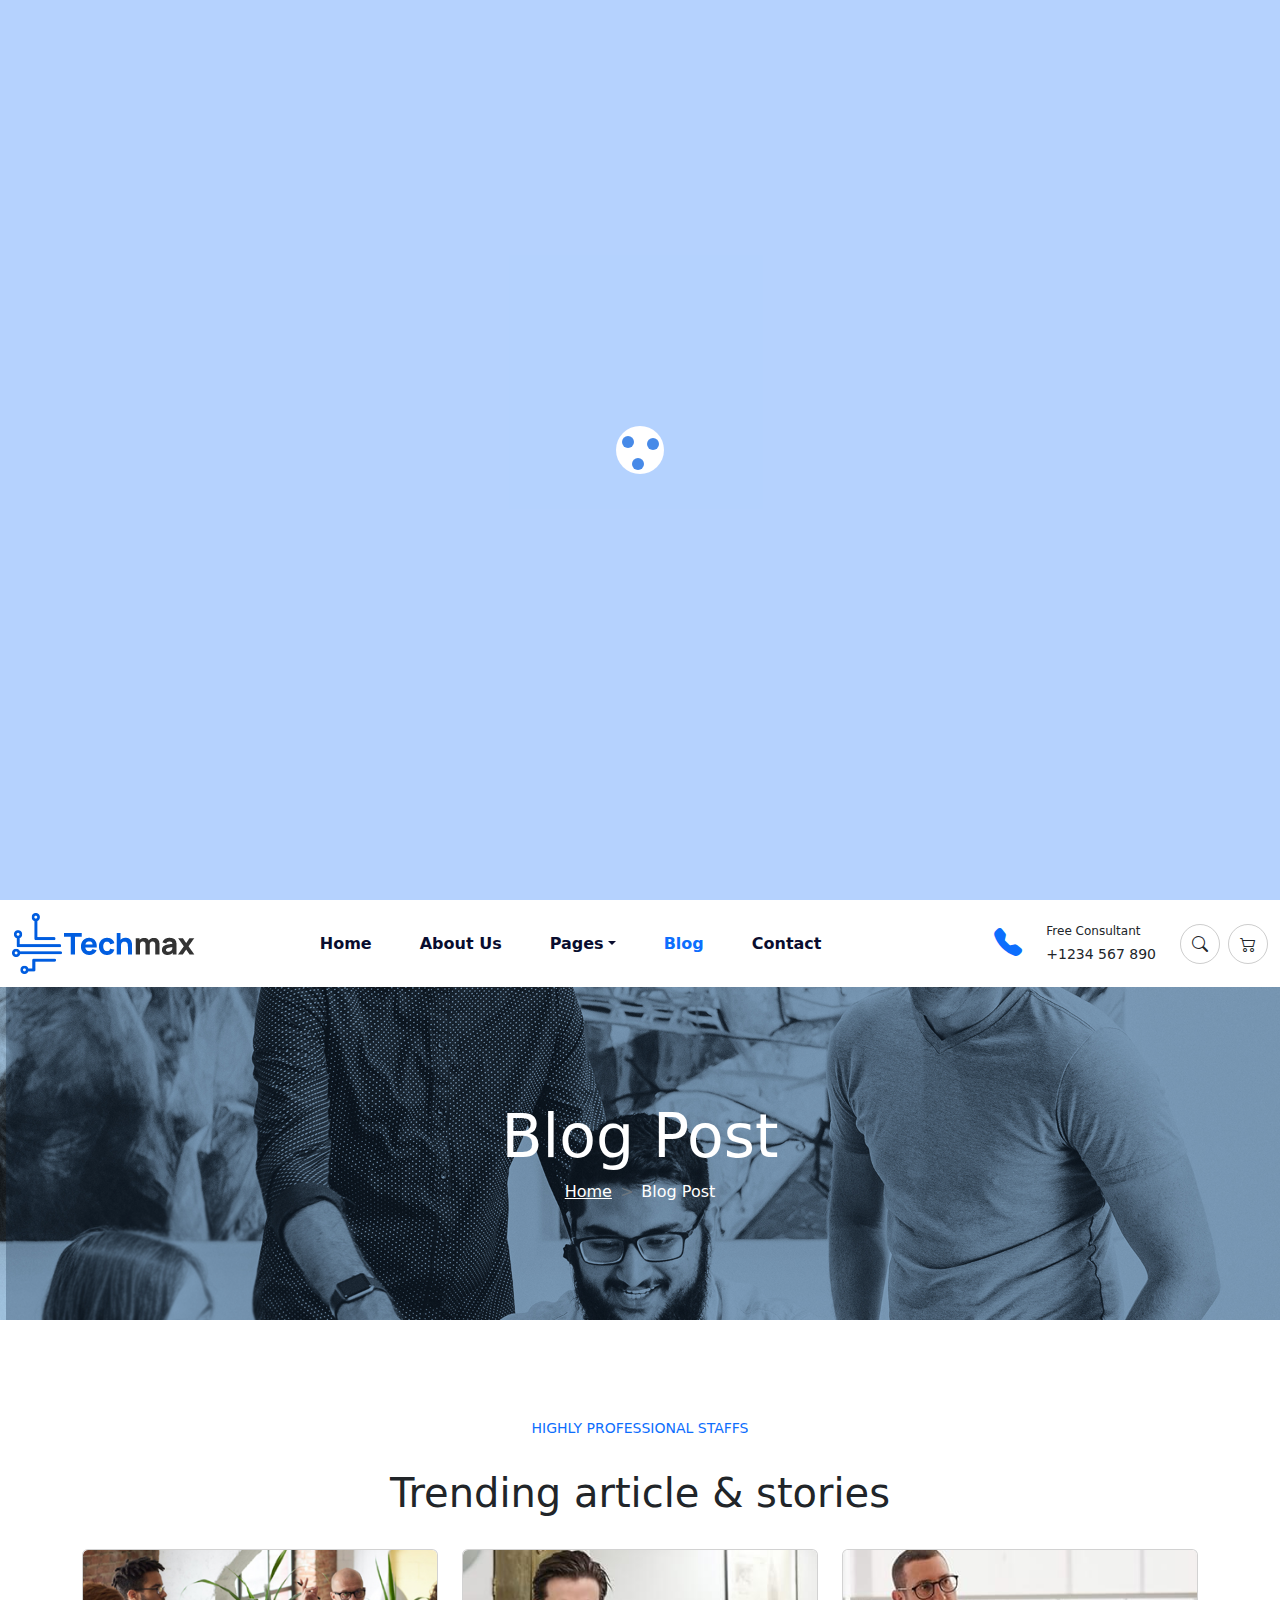
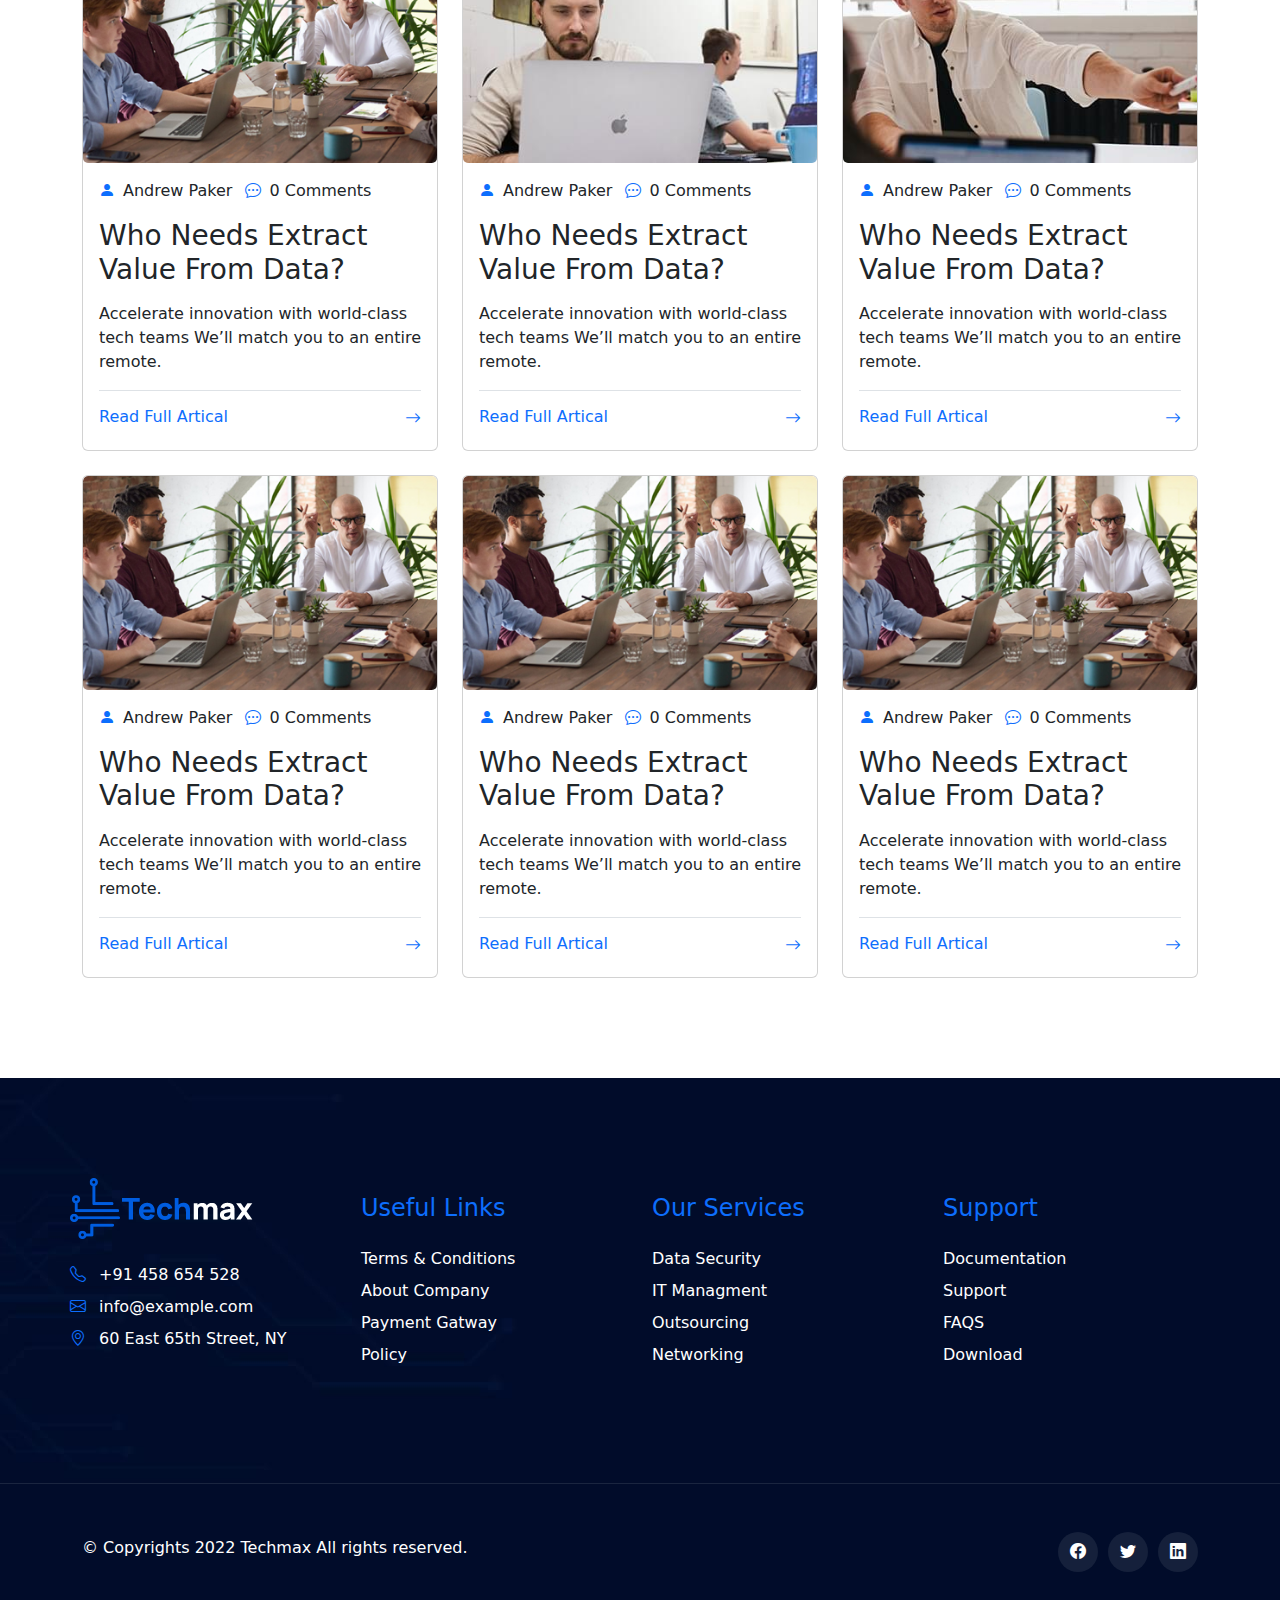
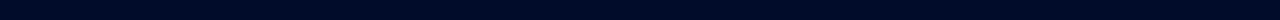
<file: blog.html>
<!DOCTYPE html>
<html lang="en">
<head>
    <meta charset="UTF-8">
    <meta http-equiv="X-UA-Compatible" content="IE=edge">
    <meta name="viewport" content="width=device-width, initial-scale=1.0">
    <title>Blog Page</title>
    <link rel="stylesheet" href="https://cdn.jsdelivr.net/npm/swiper@9/swiper-bundle.min.css" />
    <link rel="stylesheet" href="css/bootstrap-icons.css">
    <link rel="stylesheet" href="css/bootstrap.min.css">
    <link rel="stylesheet" href="css/font.css.css">   
    <link rel="stylesheet" href="css/style.css">
    <link rel="stylesheet" href="css/style.scss">
</head>

<body>
    <div class="mainbox">
        <div class="loader"></div>
    </div>
    <header class="position-fixed w-100 bg-white">
        <div class="main-header">
            <nav class="navbar navbar-expand-lg ">
                <div class="container-fluid">
                    <a href="index.html">
                        <img src="img/logo.png" alt="">
                    </a>
                   
                    <div class="collapse navbar-collapse" id="navbarSupportedContent">
                       
                        <ul class="navbar-nav mx-auto">
                            <li class="nav-items">
                                <a href="index.html" class="text-decoration-none pe-5 text-secondary fw-semibold">Home</a>
                            </li>
                            <li class="nav-items">
                                <a href="about.html" class="text-decoration-none pe-5 text-secondary fw-semibold">About Us</a>
                            </li>
                            <li class="nav-item dropdown">
                                <a href="#" class="text-decoration-none pe-5 text-secondary fw-semibold dropdown-toggle">Pages</a>
                                <ul class="dropdown-menu">
                                    <li><a class="dropdown-item" href="choose.html">Why Choose Us</a></li>
                                    <li><a class="dropdown-item" href="team.html">Our team</a></li>
                                    <li><a class="dropdown-item" href="service.html">Service</a></li>
                                    <li><a class="dropdown-item" href="testimonial.html">Testimonial</a></li>
                                    <li><a class="dropdown-item" href="login.html">Login & Ragister</a></li>
                                </ul>
                            </li>
                            <li class="nav-items">
                                <a href="blog.html" class="text-decoration-none pe-5 text-primary fw-semibold">Blog</a>
                            </li>
                            <li class="nav-items">
                                <a href="contact.html" class="text-decoration-none pe-5 text-secondary fw-semibold">Contact</a>
                            </li>
                        </ul>
                    </div>
                    <div class="nav2">
                        <div class="d-flex">
                            <div class="nav-item d-flex align-items-center">
                                <div class="nav-icon">
                                    <i class="bi bi-telephone-fill h3 me-3 text-primary"></i>
                                </div>
                                <div class="nav-num py-2">
                                    <h6 class=" font-12 ms-2 mt-2">Free Consultant</h6>
                                    <h6 class=" font-14 ms-2 mt-2">+1234 567 890</h6>
                                </div>
                            </div>
                            <div class="header-search hicon me-2 ms-4 mt-3">
                                    <i class="bi bi-search"></i>
                            </div>
                            <div class="header-cart hicon mt-3">
                                    <i class="bi bi-cart2"></i>
                            </div>
                        </div>
                    </div>
                    <button class="navbar-toggler" type="button" data-bs-toggle="collapse" data-bs-target="#navbarSupportedContent" aria-controls="navbarSupportedContent" aria-expanded="false" aria-label="Toggle navigation">
                        <span class="navbar-toggler-icon"></span>
                      </button>
                </div>
                
            </nav> 
        </div>
    </header> 

     <!-- banner  -->

     <div class="about-banner">
        <div class="about-content">
            <h1 class="text-white font-60 text-center">Blog Post</h1>
            <nav style="--bs-breadcrumb-divider: '>';" aria-label="breadcrumb">
                <ol class="breadcrumb text-center justify-content-center">
                  <li class="breadcrumb-item"><a href="index.html" class="text-white">Home</a></li>
                  <li class="breadcrumb-item active text-white" aria-current="page">Blog Post</li>
                </ol>
            </nav>
        </div>
    </div>

    <!-- card section  -->

    <section class="padding-80 overflow-hidden">
        <div class="container">
            <div class="common-heading text-center">
                <h4 class="font-14 text-primary">HIGHLY PROFESSIONAL STAFFS</h4>
                <h1 class="font-40 py-4">Trending article & stories</h1>
            </div>
            <div class="row">
                <div class="col-12 col-md-4">
                    <div class="card">
                        <div class="card-img">
                            <img class="img-fluid w-100" src="img/blog-1 (1).jpg" alt="">
                        </div>
                        <div class="card-body">
                            <div class="d-flex">
                                <div class="c-icon">
                                    <i class="bi bi-person-fill text-primary me-2 "></i><span>Andrew Paker</span>
                                    <i class="bi bi-chat-dots text-primary me-2 ms-2 "></i><span>0 Comments</span>
                                </div>
                            </div>
                            <div class="c-content mt-3">
                                <h3 class="pb-2">Who Needs Extract Value From Data?</h3>
                                <p class="border-bottom pb-3">Accelerate innovation with world-class tech teams We’ll match you to an entire remote.</p>
                            </div>
                            <div class="d-flex text-center justify-content-between">
                                <h3 class="font-16 text-primary">Read Full Artical</h3>
                                <i class="bi bi-arrow-right text-primary"></i>
                            </div>
                        </div>
                    </div>
                </div>
                <div class="col-12 col-md-4 mt-4 mt-md-0">
                    <div class="card">
                        <div class="card-img">
                            <img class="img-fluid w-100" src="img/blog-2.jpg" alt="">
                        </div>
                        <div class="card-body">
                            <div class="d-flex">
                                <div class="c-icon">
                                    <i class="bi bi-person-fill text-primary me-2 "></i><span>Andrew Paker</span>
                                    <i class="bi bi-chat-dots text-primary me-2 ms-2 "></i><span>0 Comments</span>
                                </div>
                            </div>
                            <div class="c-content mt-3">
                                <h3 class="pb-2">Who Needs Extract Value From Data?</h3>
                                <p class="border-bottom pb-3">Accelerate innovation with world-class tech teams We’ll match you to an entire remote.</p>
                            </div>
                            <div class="d-flex text-center justify-content-between">
                                <h3 class="font-16 text-primary">Read Full Artical</h3>
                                <i class="bi bi-arrow-right text-primary"></i>
                            </div>
                        </div>
                    </div>
                </div>
                <div class="col-12 col-md-4 mt-4 mt-md-0">
                    <div class="card">
                        <div class="card-img">
                            <img class="img-fluid w-100" src="img/blog-3.jpg" alt="">
                        </div>
                        <div class="card-body">
                            <div class="d-flex">
                                <div class="c-icon">
                                    <i class="bi bi-person-fill text-primary me-2 "></i><span>Andrew Paker</span>
                                    <i class="bi bi-chat-dots text-primary me-2 ms-2 "></i><span>0 Comments</span>
                                </div>
                            </div>
                            <div class="c-content mt-3">
                                <h3 class="pb-2">Who Needs Extract Value From Data?</h3>
                                <p class="border-bottom pb-3">Accelerate innovation with world-class tech teams We’ll match you to an entire remote.</p>
                            </div>
                            <div class="d-flex text-center justify-content-between">
                                <h3 class="font-16 text-primary">Read Full Artical</h3>
                                <i class="bi bi-arrow-right text-primary"></i>
                            </div>
                        </div>
                    </div>
                </div>
                <div class="col-12 col-md-4 mt-md-4">
                    <div class="card">
                        <div class="card-img">
                            <img class="img-fluid w-100" src="img/blog-1 (1).jpg" alt="">
                        </div>
                        <div class="card-body">
                            <div class="d-flex">
                                <div class="c-icon">
                                    <i class="bi bi-person-fill text-primary me-2 "></i><span>Andrew Paker</span>
                                    <i class="bi bi-chat-dots text-primary me-2 ms-2 "></i><span>0 Comments</span>
                                </div>
                            </div>
                            <div class="c-content mt-3">
                                <h3 class="pb-2">Who Needs Extract Value From Data?</h3>
                                <p class="border-bottom pb-3">Accelerate innovation with world-class tech teams We’ll match you to an entire remote.</p>
                            </div>
                            <div class="d-flex text-center justify-content-between">
                                <h3 class="font-16 text-primary">Read Full Artical</h3>
                                <i class="bi bi-arrow-right text-primary"></i>
                            </div>
                        </div>
                    </div>
                </div>
                <div class="col-12 col-md-4 mt-md-4">
                    <div class="card">
                        <div class="card-img">
                            <img class="img-fluid w-100" src="img/blog-1 (1).jpg" alt="">
                        </div>
                        <div class="card-body">
                            <div class="d-flex">
                                <div class="c-icon">
                                    <i class="bi bi-person-fill text-primary me-2 "></i><span>Andrew Paker</span>
                                    <i class="bi bi-chat-dots text-primary me-2 ms-2 "></i><span>0 Comments</span>
                                </div>
                            </div>
                            <div class="c-content mt-3">
                                <h3 class="pb-2">Who Needs Extract Value From Data?</h3>
                                <p class="border-bottom pb-3">Accelerate innovation with world-class tech teams We’ll match you to an entire remote.</p>
                            </div>
                            <div class="d-flex text-center justify-content-between">
                                <h3 class="font-16 text-primary">Read Full Artical</h3>
                                <i class="bi bi-arrow-right text-primary"></i>
                            </div>
                        </div>
                    </div>
                </div>
                <div class="col-12 col-md-4 mt-md-4">
                    <div class="card">
                        <div class="card-img">
                            <img class="img-fluid w-100" src="img/blog-1 (1).jpg" alt="">
                        </div>
                        <div class="card-body">
                            <div class="d-flex">
                                <div class="c-icon">
                                    <i class="bi bi-person-fill text-primary me-2 "></i><span>Andrew Paker</span>
                                    <i class="bi bi-chat-dots text-primary me-2 ms-2 "></i><span>0 Comments</span>
                                </div>
                            </div>
                            <div class="c-content mt-3">
                                <h3 class="pb-2">Who Needs Extract Value From Data?</h3>
                                <p class="border-bottom pb-3">Accelerate innovation with world-class tech teams We’ll match you to an entire remote.</p>
                            </div>
                            <div class="d-flex text-center justify-content-between">
                                <h3 class="font-16 text-primary">Read Full Artical</h3>
                                <i class="bi bi-arrow-right text-primary"></i>
                            </div>
                        </div>
                    </div>
                </div>
            </div>
        </div>
    </section>

    <footer>
        <div class="footer-bg">
            <div class="container padding-80">
                <div class="row">
                    <div class="col-12 col-md-3">
                        <div class="f-logo">
                            <img src="img/logo-white.png" alt="">
                        </div>
                        <ul class="list-unstyled">
                            <li class="mt-4"><i class="bi bi-telephone me-2 text-primary"></i>
                                +91 458 654 528</li>
                            <li class="mt-2"><i class="bi bi-envelope me-2 text-primary"></i>
                                info@example.com</li>
                            <li class="mt-2"><i class="bi bi-geo-alt me-2 text-primary"></i>
                                60 East 65th Street, NY</li>
                        </ul>
                    </div>
                    <div class="col-12 col-md-3">
                        <div class="f-title text-primary mt-3">
                            <h4>Useful Links</h4>
                        </div>
                        <ul class="list-unstyled">
                            <li class="mt-4">Terms & Conditions</li>
                            <li class="mt-2">About Company</li>
                            <li class="mt-2">Payment Gatway</li>
                            <li class="mt-2">Policy</li>
                        </ul>
                    </div>
                    <div class="col-12 col-md-3">
                        <div class="f-title text-primary mt-3">
                            <h4>Our Services</h4>
                        </div>
                        <ul class="list-unstyled">
                            <li class="mt-4">Data Security</li>
                            <li class="mt-2">IT Managment</li>
                            <li class="mt-2">Outsourcing</li>
                            <li class="mt-2">Networking</li>
                        </ul>
                    </div>
                    <div class="col-12 col-md-3">
                        <div class="f-title text-primary mt-3">
                            <h4>Support</h4>
                        </div>
                        <ul class="list-unstyled">
                            <li class="mt-4">Documentation</li>
                            <li class="mt-2">Support</li>
                            <li class="mt-2">FAQS</li>
                            <li class="mt-2">Download</li>
                        </ul>
                    </div>
                </div>
            </div>
            <div class="footer-light py-5">
                <div class="container">
                    <div class="d-flex footer-back justify-content-between align-items-center">
                        <h6 class="text-white">© Copyrights 2022 Techmax All rights reserved.</h6>
                        <div class="f-icon d-flex">
                            <div class="social">
                                <a href="#"><i class="bi bi-facebook text-white"></i></a>
                            </div>
                            <div class="social">
                                <a href="#"><i class="bi bi-twitter text-white"></i></a>
                            </div>
                            <div class="social">
                                <a href="#"><i class="bi bi-linkedin text-white"></i></a>
                            </div>   
                        </div>
                    </div>
                </div>
            </div>
        </div>
    </footer>

    <script src="js/jquery.min.js"></script>
    <script src="js/bootstrap.min.js"></script>
    <script src="js/jquery-3.6.4.min.js"></script>
    <script src="https://cdnjs.cloudflare.com/ajax/libs/jquery/2.1.3/jquery.min.js"></script>
    <script src="https://cdn.jsdelivr.net/npm/swiper@9/swiper-bundle.min.js"></script>

    <script>
        $(window).load(function () {
            $(".mainbox").fadeOut(2000);
        })
        $(window).scroll(function (){
            if ($(window).scrolltop() > 200) {
                $(".main-header").addclass("bg-white position-fixed top-0 shadow")
                $("header").removeclass("bg-white position-fixed")
            }
            else {
                $(".main-header").addclass("bg-white position-fixed shadow")
                $("header").removeclass("position-fixed top-0")
            }
        })
    </script>
</body>
</file>
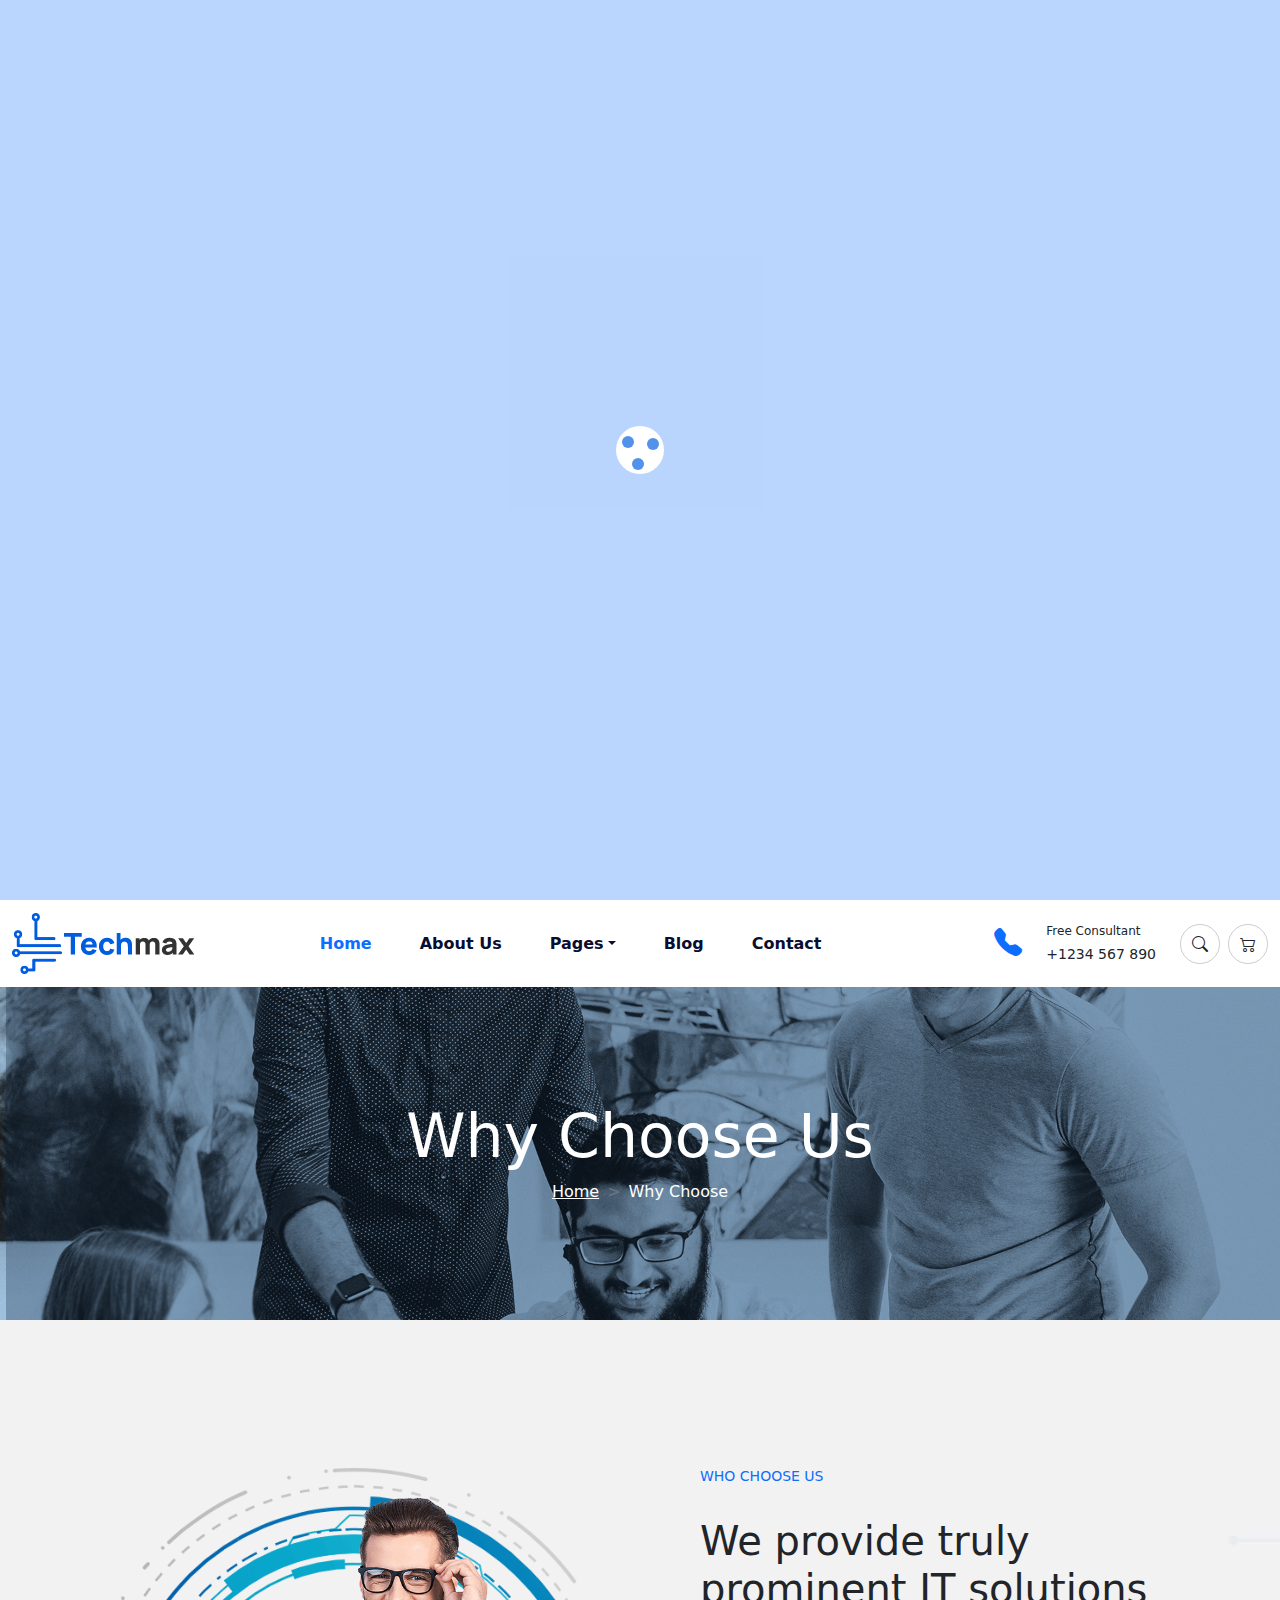
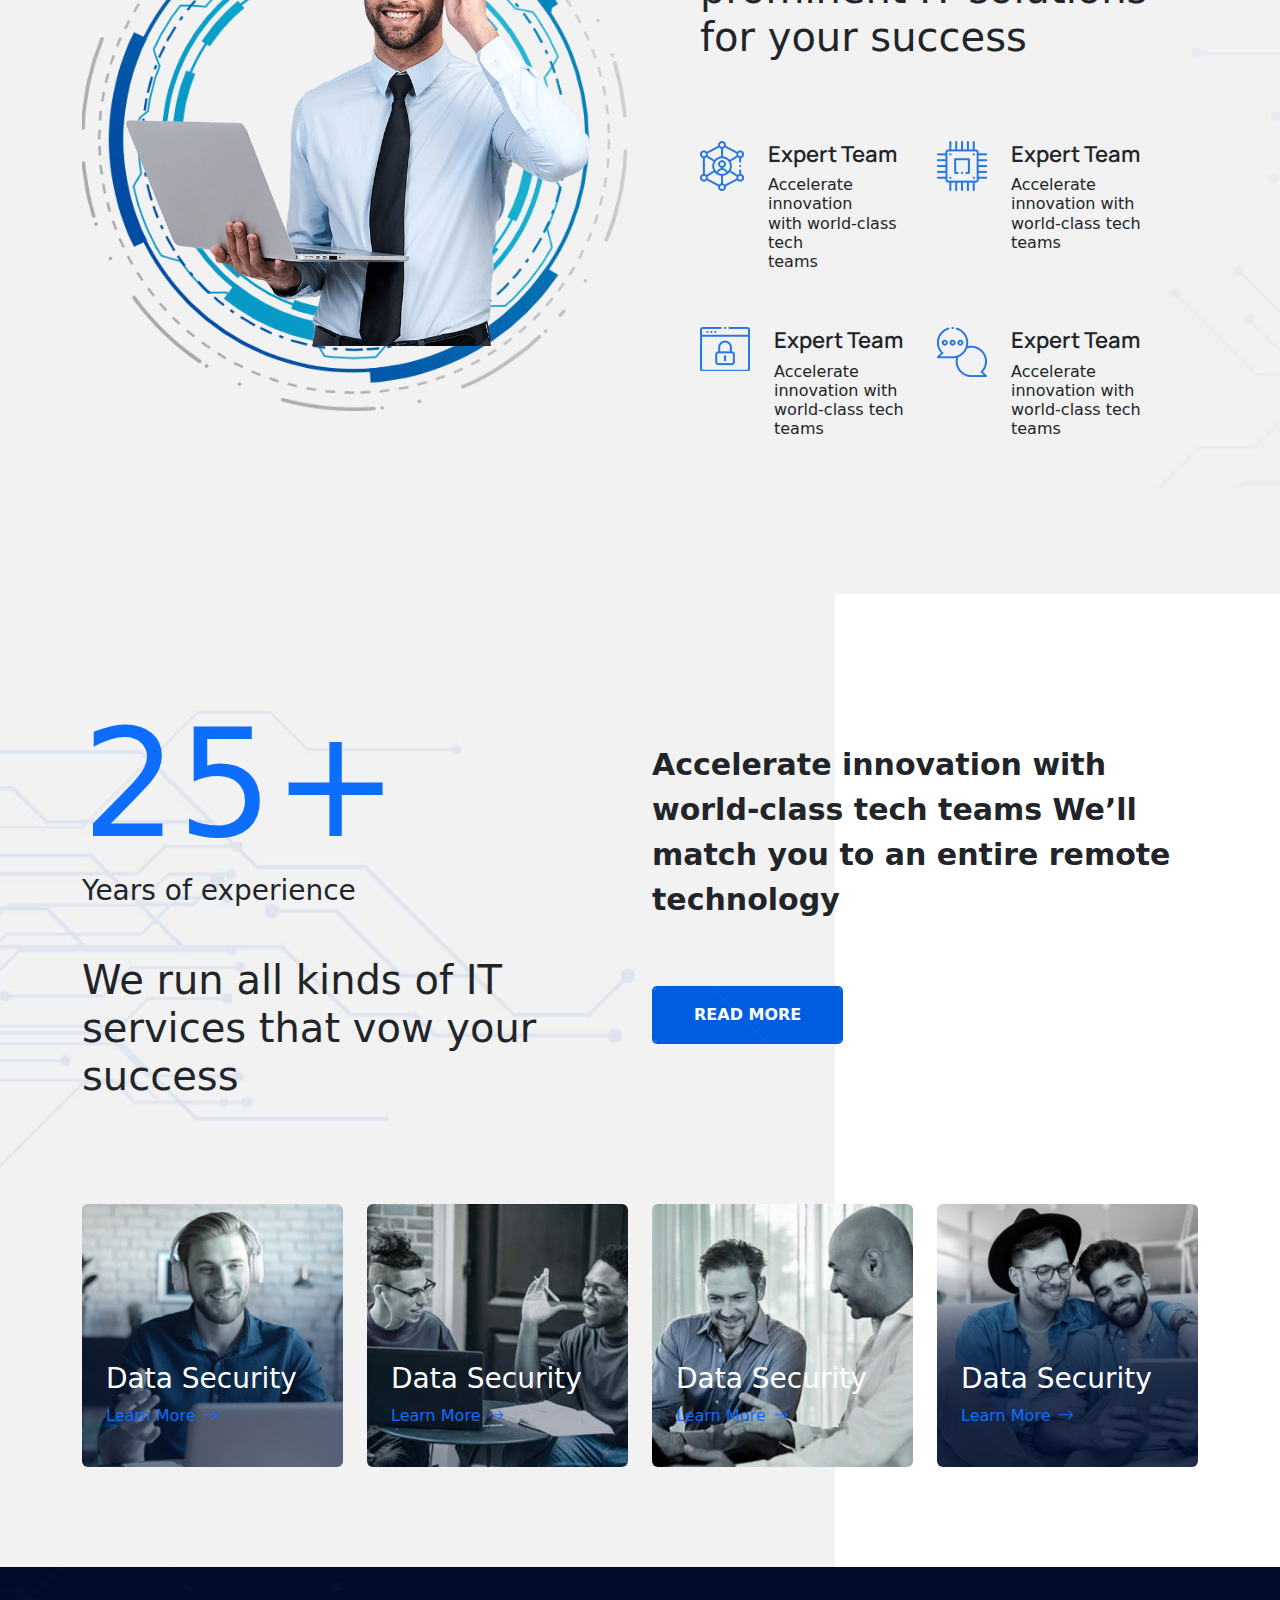
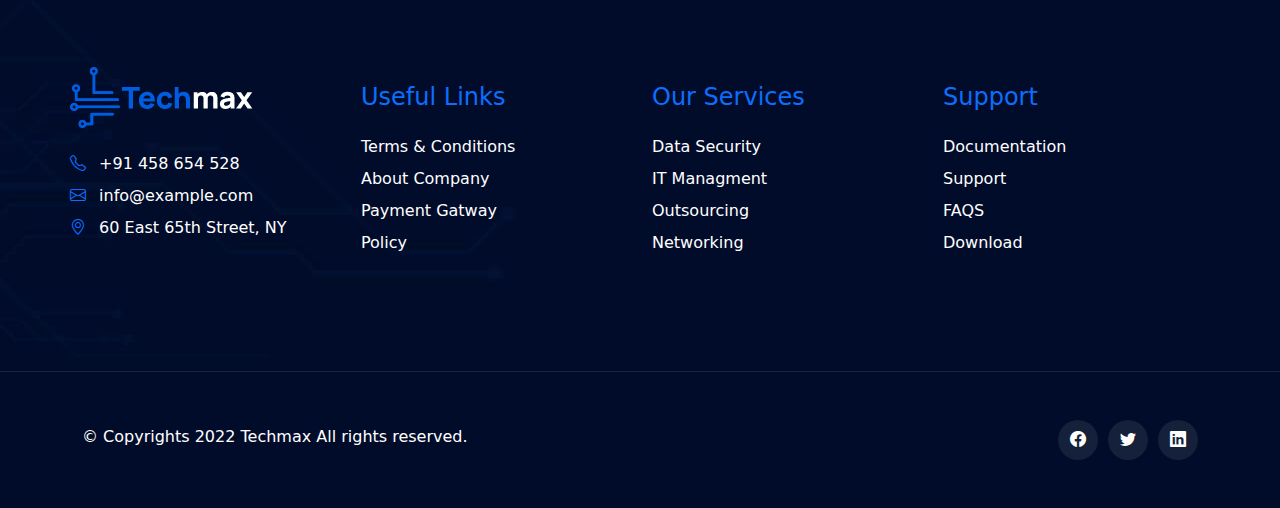
<file: choose.html>
<!DOCTYPE html>
<html lang="en">
<head>
    <meta charset="UTF-8">
    <meta http-equiv="X-UA-Compatible" content="IE=edge">
    <meta name="viewport" content="width=device-width, initial-scale=1.0">
    <title>Choose page</title>
    <link rel="stylesheet" href="https://cdn.jsdelivr.net/npm/swiper@9/swiper-bundle.min.css" />
    <link rel="stylesheet" href="css/bootstrap-icons.css">
    <link rel="stylesheet" href="css/bootstrap.min.css">
    <link rel="stylesheet" href="css/font.css.css">   
    <link rel="stylesheet" href="css/style.css">
    <link rel="stylesheet" href="css/style.scss">
</head>
<body>
    <div class="mainbox">
        <div class="loader"></div>
    </div>
    <header class="position-fixed w-100 bg-white">
        <div class="main-header">
            <nav class="navbar navbar-expand-lg ">
                <div class="container-fluid">
                    <a href="index.html">
                        <img src="img/logo.png" alt="">
                    </a>
                   
                    <div class="collapse navbar-collapse" id="navbarSupportedContent">
                       
                        <ul class="navbar-nav mx-auto">
                            <li class="nav-items">
                                <a href="index.html" class="text-decoration-none pe-5 text-primary fw-semibold">Home</a>
                            </li>
                            <li class="nav-items">
                                <a href="about.html" class="text-decoration-none pe-5 text-secondary fw-semibold">About Us</a>
                            </li>
                            <li class="nav-item dropdown">
                                <a href="#" class="text-decoration-none pe-5 text-secondary fw-semibold dropdown-toggle">Pages</a>
                                <ul class="dropdown-menu">
                                    <li><a class="dropdown-item" href="choose.html">Why Choose Us</a></li>
                                    <li><a class="dropdown-item" href="team.html">Our team</a></li>
                                    <li><a class="dropdown-item" href="service.html">Service</a></li>
                                    <li><a class="dropdown-item" href="testimonial.html">Testimonial</a></li>
                                    <li><a class="dropdown-item" href="login.html">Login & Ragister</a></li>
                                </ul>
                            </li>
                            <li class="nav-items">
                                <a href="blog.html" class="text-decoration-none pe-5 text-secondary fw-semibold">Blog</a>
                            </li>
                            <li class="nav-items">
                                <a href="contact.html" class="text-decoration-none pe-5 text-secondary fw-semibold">Contact</a>
                            </li>
                        </ul>
                    </div>
                    <div class="nav2 d-none d-md-block">
                        <div class="d-flex">
                            <div class="nav-item d-flex align-items-center">
                                <div class="nav-icon">
                                    <i class="bi bi-telephone-fill h3 me-3 text-primary"></i>
                                </div>
                                <div class="nav-num py-2">
                                    <h6 class=" font-12 ms-2 mt-2">Free Consultant</h6>
                                    <h6 class=" font-14 ms-2 mt-2">+1234 567 890</h6>
                                </div>
                            </div>
                            <div class="header-search hicon me-2 ms-4 mt-3">
                                    <i class="bi bi-search"></i>
                            </div>
                            <div class="header-cart hicon mt-3">
                                    <i class="bi bi-cart2"></i>
                            </div>
                        </div>
                    </div>
                    <button class="navbar-toggler" type="button" data-bs-toggle="collapse" data-bs-target="#navbarSupportedContent" aria-controls="navbarSupportedContent" aria-expanded="false" aria-label="Toggle navigation">
                        <span class="navbar-toggler-icon"></span>
                      </button>
                </div>
                
            </nav> 
        </div>
    </header>
     <!-- banner  -->

     <div class="about-banner">
        <div class="about-content">
            <h1 class="text-white font-60 text-center">Why Choose Us</h1>
            <nav style="--bs-breadcrumb-divider: '>';" aria-label="breadcrumb">
                <ol class="breadcrumb text-center justify-content-center">
                  <li class="breadcrumb-item"><a href="index.html" class="text-white">Home</a></li>
                  <li class="breadcrumb-item active text-white" aria-current="page">Why Choose</li>
                </ol>
            </nav>
        </div>
    </div>

    <!-- choose  -->

    <section class="choose padding-80 overflow-hidden">
        <div class="container">
            <div class="row">
                <div class="col-12  col-lg-6">
                    <div class="choose-img mt-5">
                        <img class="img-fluid" src="img/features-shape.png" alt="">
                        <div class="p-img">
                        <img class="img-fluid" src="img/features-img.png" alt="">
                        </div>
                    </div>
                </div>
                <div class="col-12 col-xl-6 d-xl-block">
                    <div class="choose-content p-5">
                        <div class="about-content ">
                            <h3 class="font-14 text-primary">WHO CHOOSE US</h3>
                            <h2 class="font-40 py-4">We provide truly prominent IT solutions for your success</h2>
                        </div>
                        <div class="row">
                            <div class="col-12 col-md-6">
                                <div class="d-flex mt-5">
                                    <div class="c-icon">
                                        <img src="img/features-1.png" alt="">
                                    </div>
                                    <div class="c-i-content ms-4">
                                        <h3 class="fw-semibold font-22 font-website ">Expert Team</h3>
                                        <h4 class="font-16 fw-normal">Accelerate innovation <br> with world-class tech <br> teams</h4>
                                    </div>
                                </div>
                            </div>
                            <div class="col-12 col-md-6">
                                <div class="d-flex mt-5">
                                    <div class="c-icon">
                                        <img src="img/features-2.png" alt="">
                                    </div>
                                    <div class="c-i-content ms-4">
                                        <h3 class="fw-semibold font-22 font-website ">Expert Team</h3>
                                        <h4 class="font-16 fw-normal">Accelerate innovation with world-class tech teams</h4>
                                    </div>
                                </div>
                            </div>
                            <div class="col-12 col-md-6">
                                <div class="d-flex mt-5">
                                    <div class="c-icon">
                                        <img src="img/features-3.png" alt="">
                                    </div>
                                    <div class="c-i-content ms-4">
                                        <h3 class="fw-semibold font-22 font-website ">Expert Team</h3>
                                        <h4 class="font-16 fw-normal">Accelerate innovation with world-class tech teams</h4>
                                    </div>
                                </div>
                            </div>
                            <div class="col-12 col-md-6">
                                <div class="d-flex mt-5">
                                    <div class="c-icon">
                                        <img src="img/features-4.png" alt="">
                                    </div>
                                    <div class="c-i-content ms-4">
                                        <h3 class="fw-semibold font-22 font-website ">Expert Team</h3>
                                        <h4 class="font-16 fw-normal">Accelerate innovation with world-class tech teams</h4>
                                    </div>
                                </div>
                            </div>
                        </div>
                    </div>
                </div>
        </div>
    </section>

    <!-- skill  -->

   <section class="skill padding-80 overflow-hidden">
    <div class="container">
        <div class="row">
            <div class="col-12 col-md-6">
                <div class="s-content">
                    <h1 class="text-primary m-0">25+</h1>
                    <h3 class="" >Years of experience</h3>
                    <h4 class="font-40 mt-5" >We run all kinds of IT <br> services that vow your <br> success</h4>
                </div>
            </div>
            <div class="col-12 col-md-6 mt-5">
                <p class="font-30 fw-semibold">Accelerate innovation with world-class tech teams We’ll match you to an entire remote technology</p>
                <button class="t-btn my-5 fw-semibold border-none">
                    READ MORE
                    </button>
            </div>
        </div>
        <div class="row mt-5">
            <div class="col-12 col-md-6 col-lg-3">
                <div class="s-img mt-5 rounded">
                    <img class="img-fluid w-100" src="img/skill-img-1.jpg" alt="">
                    <div class="skill-content p-4">
                        <h3 class="text-white">Data Security</h3>
                        <a class="text-decoration-none" href="#">Learn More<i class="bi bi-arrow-right ms-2"></i></a>
                    </div>
                </div>
            </div>
            <div class="col-12 col-md-6 col-lg-3">
                <div class="s-img mt-5 rounded">
                    <img class="img-fluid w-100" src="img/skill-img-2.jpg" alt="">
                    <div class="skill-content p-4">
                        <h3 class="text-white">Data Security</h3>
                        <a class="text-decoration-none" href="#">Learn More<i class="bi bi-arrow-right ms-2"></i></a>
                    </div>
                </div>
            </div>
            <div class="col-12 col-md-6 col-lg-3">
                <div class="s-img mt-5 rounded">
                    <img class="img-fluid w-100" src="img/skill-img-3.jpg" alt="">
                    <div class="skill-content p-4">
                        <h3 class="text-white">Data Security</h3>
                        <a class="text-decoration-none" href="#">Learn More<i class="bi bi-arrow-right ms-2"></i></a>
                    </div>
                </div>
            </div>
            <div class="col-12 col-md-6 col-lg-3">
                <div class="s-img mt-5 rounded">
                    <img class="img-fluid w-100" src="img/skill-img-4.jpg" alt="">
                    <div class="skill-content p-4">
                        <h3 class="text-white">Data Security</h3>
                        <a class="text-decoration-none" href="#">Learn More<i class="bi bi-arrow-right ms-2"></i></a>
                    </div>
                </div>
            </div>
        </div>
    </div>
   </section>

    
     <!-- footer  -->

     <footer>
        <div class="footer-bg">
            <div class="container padding-80">
                <div class="row">
                    <div class="col-12 col-md-6 col-lg-3">
                        <div class="f-logo">
                            <img src="img/logo-white.png" alt="">
                        </div>
                        <ul class="list-unstyled">
                            <li class="mt-4"><i class="bi bi-telephone me-2 text-primary"></i>
                                +91 458 654 528</li>
                            <li class="mt-2"><i class="bi bi-envelope me-2 text-primary"></i>
                                info@example.com</li>
                            <li class="mt-2"><i class="bi bi-geo-alt me-2 text-primary"></i>
                                60 East 65th Street, NY</li>
                        </ul>
                    </div>
                    <div class="col-12 col-md-6 col-lg-3">
                        <div class="f-title text-primary mt-3">
                            <h4>Useful Links</h4>
                        </div>
                        <ul class="list-unstyled">
                            <li class="mt-4">Terms & Conditions</li>
                            <li class="mt-2">About Company</li>
                            <li class="mt-2">Payment Gatway</li>
                            <li class="mt-2">Policy</li>
                        </ul>
                    </div>
                    <div class="col-12 col-md-6 col-lg-3">
                        <div class="f-title text-primary mt-3">
                            <h4>Our Services</h4>
                        </div>
                        <ul class="list-unstyled">
                            <li class="mt-4">Data Security</li>
                            <li class="mt-2">IT Managment</li>
                            <li class="mt-2">Outsourcing</li>
                            <li class="mt-2">Networking</li>
                        </ul>
                    </div>
                    <div class="col-12 col-md-6 col-lg-3">
                        <div class="f-title text-primary mt-3">
                            <h4>Support</h4>
                        </div>
                        <ul class="list-unstyled">
                            <li class="mt-4">Documentation</li>
                            <li class="mt-2">Support</li>
                            <li class="mt-2">FAQS</li>
                            <li class="mt-2">Download</li>
                        </ul>
                    </div>
                </div>
            </div>
            <div class="footer-light py-5">
                <div class="container">
                    <div class="d-block d-sm-flex footer-back justify-content-between align-items-center">
                        <h6 class="text-white">© Copyrights 2022 Techmax All rights reserved.</h6>
                        <div class="f-icon d-flex">
                            <div class="social">
                                <a href="#"><i class="bi bi-facebook text-white"></i></a>
                            </div>
                            <div class="social">
                                <a href="#"><i class="bi bi-twitter text-white"></i></a>
                            </div>
                            <div class="social">
                                <a href="#"><i class="bi bi-linkedin text-white"></i></a>
                            </div>   
                        </div>
                    </div>
                </div>
            </div>
        </div>
    </footer>

     
    <script src="js/jquery.min.js"></script>
    <script src="js/bootstrap.min.js"></script>
    <script src="js/jquery-3.6.4.min.js"></script>
    <script src="https://cdnjs.cloudflare.com/ajax/libs/jquery/2.1.3/jquery.min.js"></script>
    <script src="https://cdn.jsdelivr.net/npm/swiper@9/swiper-bundle.min.js"></script>

    <script>
        $(window).load(function () {
            $(".mainbox").fadeOut(2000);
        })
        $(window).scroll(function (){
            if ($(window).scrolltop() > 200) {
                $(".main-header").addclass("bg-white position-fixed top-0 shadow")
                $("header").removeclass("bg-white position-fixed")
            }
            else {
                $(".main-header").addclass("bg-white position-fixed shadow")
                $("header").removeclass("position-fixed top-0")
            }
        })
    </script>

     <!-- slider  -->

     <script>
        var swiper = new Swiper(".team-slider", {
          slidesPerView: 3,
          spaceBetween: 30,
          autoplay:true,
          pagination: {
            el: ".swiper-pagination",
            clickable: true,
          },
          breakpoints: {
            320: {
                slidesPerView: 1,
                spaceBetween: 30,
            
            },
            840: {
                slidesPerView: 2,
                spaceBetween: 30,
            
            },
            1000: {
                slidesPerView: 3,
                spaceBetween: 30,
            
            },
          }
        });
      </script>

</body>
</file>
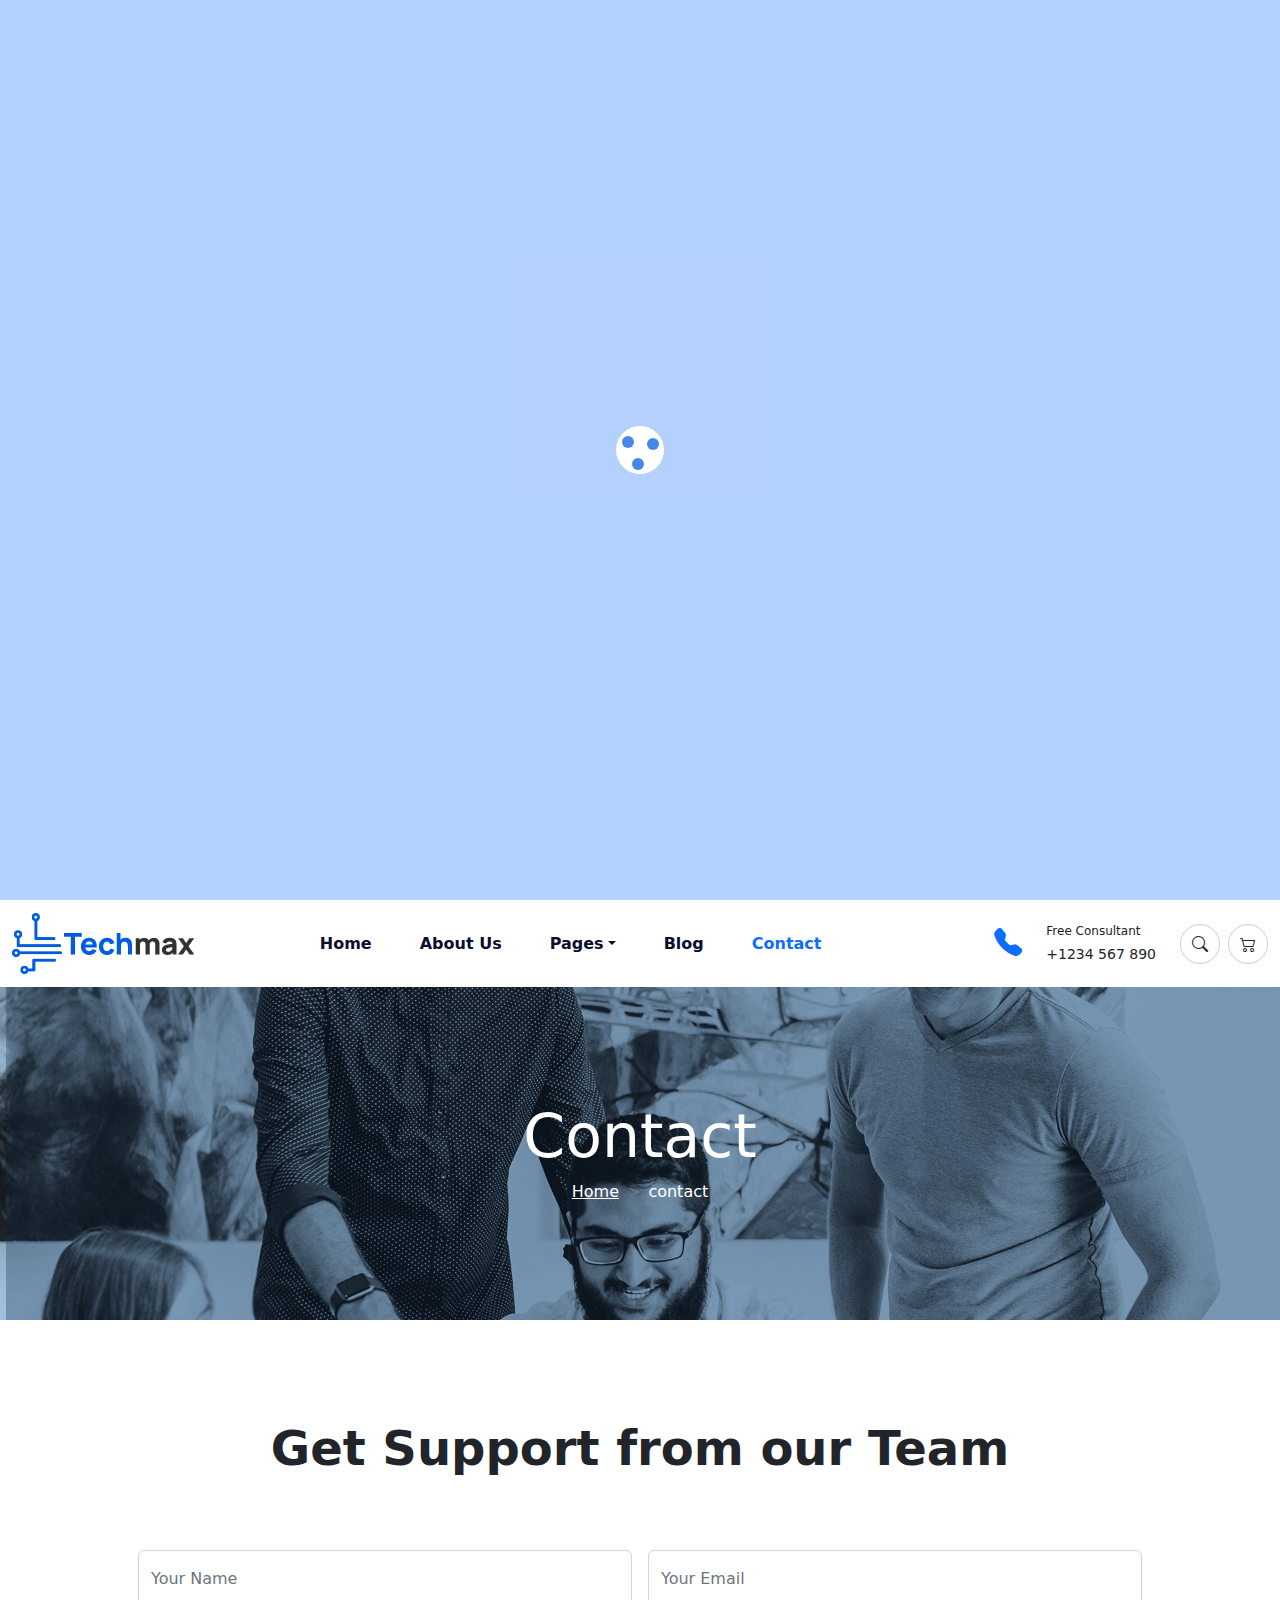
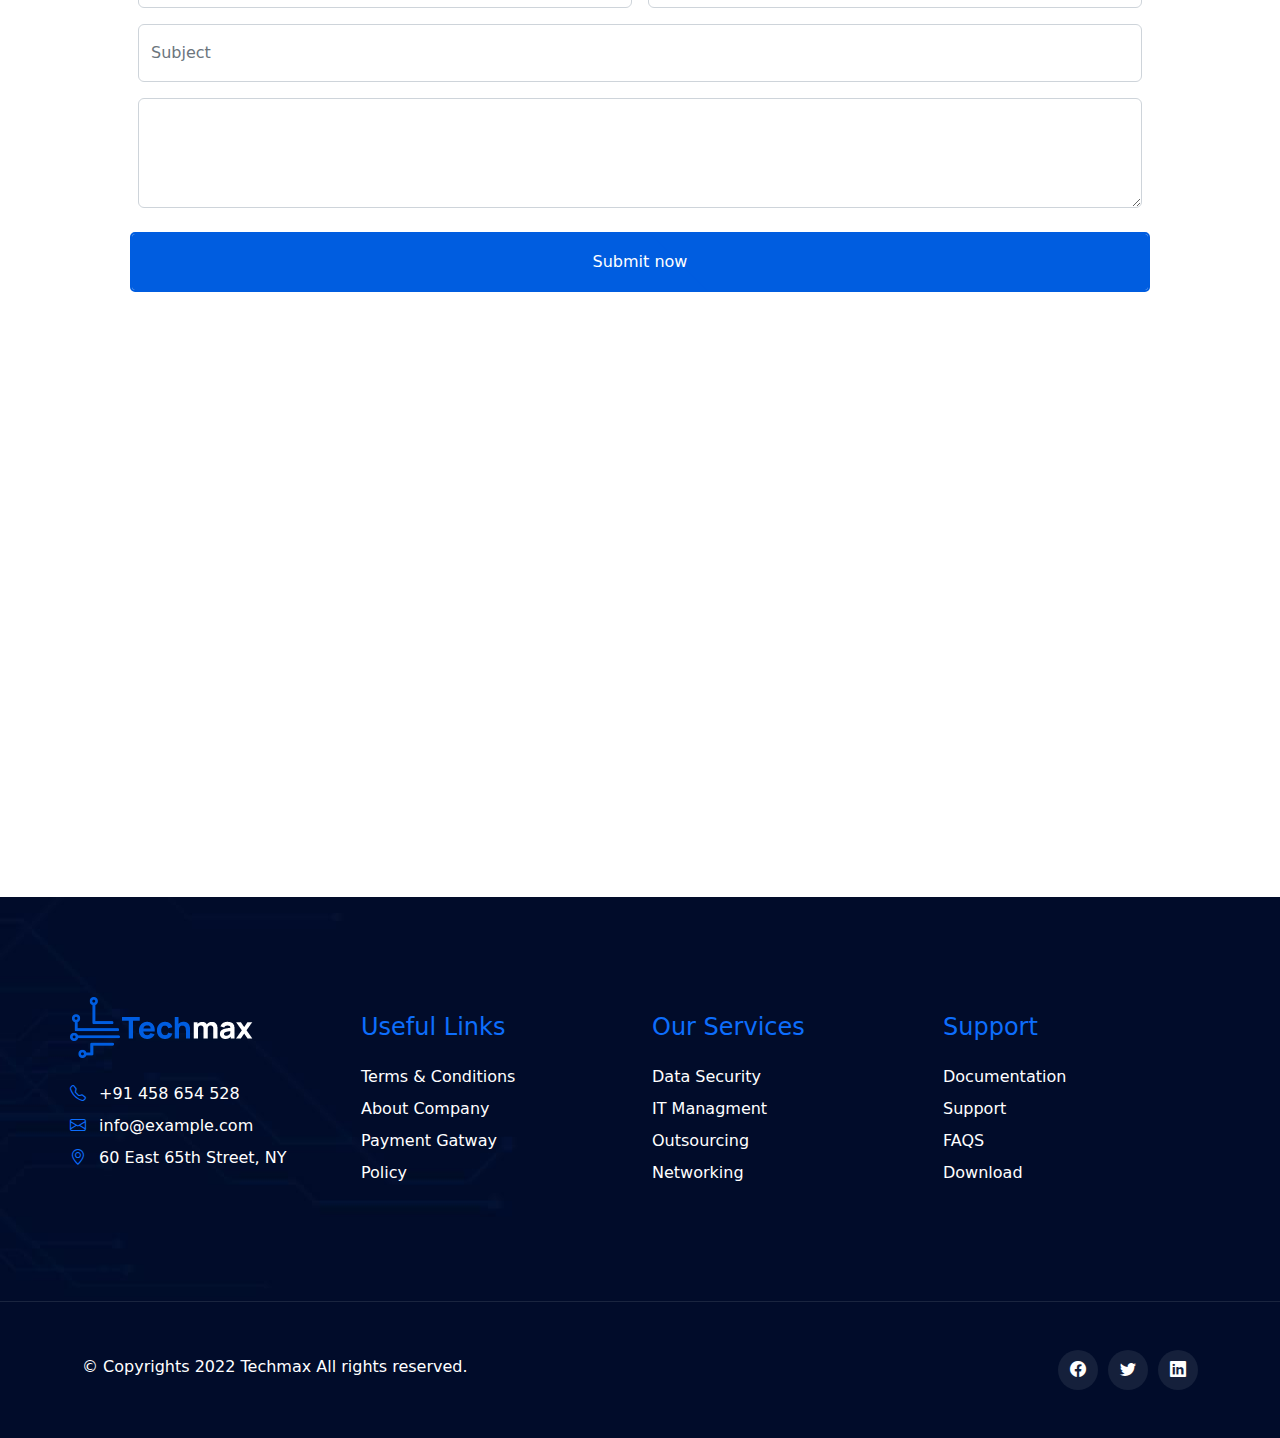
<file: contact.html>
<!DOCTYPE html>
<html lang="en">

<head>
    <meta charset="UTF-8">
    <meta http-equiv="X-UA-Compatible" content="IE=edge">
    <meta name="viewport" content="width=device-width, initial-scale=1.0">
    <title>Contact page</title>
    <link rel="stylesheet" href="https://cdn.jsdelivr.net/npm/swiper@9/swiper-bundle.min.css" />
    <link rel="stylesheet" href="css/bootstrap-icons.css">
    <link rel="stylesheet" href="css/bootstrap.min.css">
    <link rel="stylesheet" href="css/font.css.css">
    <link rel="stylesheet" href="css/style.css">
    <link rel="stylesheet" href="css/style.scss">
</head>

<body>
    <div class="mainbox">
        <div class="loader"></div>
    </div>
    <header class="position-fixed w-100 bg-white">
        <div class="main-header">
            <nav class="navbar navbar-expand-lg ">
                <div class="container-fluid">
                    <a href="index.html">
                        <img src="img/logo.png" alt="">
                    </a>
                   
                    <div class="collapse navbar-collapse" id="navbarSupportedContent">
                       
                        <ul class="navbar-nav mx-auto">
                            <li class="nav-items">
                                <a href="index.html" class="text-decoration-none pe-5 text-secondary fw-semibold">Home</a>
                            </li>
                            <li class="nav-items">
                                <a href="about.html" class="text-decoration-none pe-5 text-secondary fw-semibold">About Us</a>
                            </li>
                            <li class="nav-item dropdown">
                                <a href="#" class="text-decoration-none pe-5 text-secondary fw-semibold dropdown-toggle">Pages</a>
                                <ul class="dropdown-menu">
                                    <li><a class="dropdown-item" href="choose.html">Why Choose Us</a></li>
                                    <li><a class="dropdown-item" href="team.html">Our team</a></li>
                                    <li><a class="dropdown-item" href="service.html">Service</a></li>
                                    <li><a class="dropdown-item" href="testimonial.html">Testimonial</a></li>
                                    <li><a class="dropdown-item" href="login.html">Login & Ragister</a></li>
                                </ul>
                            </li>
                            <li class="nav-items">
                                <a href="blog.html" class="text-decoration-none pe-5 text-secondary fw-semibold">Blog</a>
                            </li>
                            <li class="nav-items">
                                <a href="contact.html" class="text-decoration-none pe-5 text-primary fw-semibold">Contact</a>
                            </li>
                        </ul>
                    </div>
                    <div class="nav2 d-none d-md-block">
                        <div class="d-flex">
                            <div class="nav-item d-flex align-items-center">
                                <div class="nav-icon">
                                    <i class="bi bi-telephone-fill h3 me-3 text-primary"></i>
                                </div>
                                <div class="nav-num py-2">
                                    <h6 class=" font-12 ms-2 mt-2">Free Consultant</h6>
                                    <h6 class=" font-14 ms-2 mt-2">+1234 567 890</h6>
                                </div>
                            </div>
                            <div class="header-search hicon me-2 ms-4 mt-3">
                                    <i class="bi bi-search"></i>
                            </div>
                            <div class="header-cart hicon mt-3">
                                    <i class="bi bi-cart2"></i>
                            </div>
                        </div>
                    </div>
                    <button class="navbar-toggler" type="button" data-bs-toggle="collapse" data-bs-target="#navbarSupportedContent" aria-controls="navbarSupportedContent" aria-expanded="false" aria-label="Toggle navigation">
                        <span class="navbar-toggler-icon"></span>
                      </button>
                </div>
                
            </nav> 
        </div>
    </header>

    <!-- banner  -->

    <div class="about-banner">
        <div class="about-content">
            <h1 class="text-white font-60 text-center">Contact</h1>
            <nav style="--bs-breadcrumb-divider: '>';" aria-label="breadcrumb">
                <ol class="breadcrumb text-center justify-content-center">
                    <li class="breadcrumb-item"><a href="index.html" class="text-white">Home</a></li>
                    <li class="breadcrumb-item active text-white" aria-current="page">contact</li>
                </ol>
            </nav>
        </div>
    </div>


    <!-- contactsection -->

    <section class="contact padding-80">
        <div class="container">
            <div class="common-heading  text-center ">
                <h2 class="display-5 fw-semibold jost mb-3 wow animate__animated animate__rotateInDownLeft">Get Support
                    from our Team</h2>
                <div class="hstack flex-wrap p-5">
                    <div class="col-12 col-md-6 p-2 ">
                        <input type="text" class="form-control py-3" placeholder="Your Name" required>
                    </div>
                    <div class="col-12 col-md-6 p-2">
                        <input type="email" class="form-control py-3" placeholder="Your Email" required>
                    </div>

                    <div class="col-12  p-2">
                        <input type="text" class="form-control py-3" placeholder="Subject">
                    </div>
                    <div class="col-12 p-2">
                        <textarea class="form-control" placeholder="message" cols="13" rows="4">

                            </textarea>
                    </div>
                    <button class="t-btn2 btn-primary w-100 mt-3 py-3">Submit now</button>
                </div>
            </div>



        </div>
    </section>


    <!-- mapsection -->

    <section class="map">
        <iframe
            src="https://www.google.com/maps/embed?pb=!1m18!1m12!1m3!1d387194.06229579414!2d-74.30932913378582!3d40.69701928228265!2m3!1f0!2f0!3f0!3m2!1i1024!2i768!4f13.1!3m3!1m2!1s0x89c24fa5d33f083b%3A0xc80b8f06e177fe62!2sNew%20York%2C%20NY%2C%20USA!5e0!3m2!1sen!2sin!4v1684773620909!5m2!1sen!2sin"
            width="600" height="450" style="border:0;" allowfullscreen="" loading="lazy"
            referrerpolicy="no-referrer-when-downgrade" class="w-100"></iframe>
    </section>


    <!-- footersection -->

    
    <footer>
        <div class="footer-bg">
            <div class="container padding-80">
                <div class="row">
                    <div class="col-12 col-md-3">
                        <div class="f-logo">
                            <img src="img/logo-white.png" alt="">
                        </div>
                        <ul class="list-unstyled">
                            <li class="mt-4"><i class="bi bi-telephone me-2 text-primary"></i>
                                +91 458 654 528</li>
                            <li class="mt-2"><i class="bi bi-envelope me-2 text-primary"></i>
                                info@example.com</li>
                            <li class="mt-2"><i class="bi bi-geo-alt me-2 text-primary"></i>
                                60 East 65th Street, NY</li>
                        </ul>
                    </div>
                    <div class="col-12 col-md-3">
                        <div class="f-title text-primary mt-3">
                            <h4>Useful Links</h4>
                        </div>
                        <ul class="list-unstyled">
                            <li class="mt-4">Terms & Conditions</li>
                            <li class="mt-2">About Company</li>
                            <li class="mt-2">Payment Gatway</li>
                            <li class="mt-2">Policy</li>
                        </ul>
                    </div>
                    <div class="col-12 col-md-3">
                        <div class="f-title text-primary mt-3">
                            <h4>Our Services</h4>
                        </div>
                        <ul class="list-unstyled">
                            <li class="mt-4">Data Security</li>
                            <li class="mt-2">IT Managment</li>
                            <li class="mt-2">Outsourcing</li>
                            <li class="mt-2">Networking</li>
                        </ul>
                    </div>
                    <div class="col-12 col-md-3">
                        <div class="f-title text-primary mt-3">
                            <h4>Support</h4>
                        </div>
                        <ul class="list-unstyled">
                            <li class="mt-4">Documentation</li>
                            <li class="mt-2">Support</li>
                            <li class="mt-2">FAQS</li>
                            <li class="mt-2">Download</li>
                        </ul>
                    </div>
                </div>
            </div>
            <div class="footer-light py-5">
                <div class="container">
                    <div class="d-flex footer-back justify-content-between align-items-center">
                        <h6 class="text-white">© Copyrights 2022 Techmax All rights reserved.</h6>
                        <div class="f-icon d-flex">
                            <div class="social">
                                <a href="#"><i class="bi bi-facebook text-white"></i></a>
                            </div>
                            <div class="social">
                                <a href="#"><i class="bi bi-twitter text-white"></i></a>
                            </div>
                            <div class="social">
                                <a href="#"><i class="bi bi-linkedin text-white"></i></a>
                            </div>
                        </div>
                    </div>
                </div>
            </div>
        </div>
    </footer>


    <script src="js/jquery.min.js"></script>
    <script src="js/bootstrap.min.js"></script>
    <script src="js/jquery-3.6.4.min.js"></script>
    <script src="https://cdnjs.cloudflare.com/ajax/libs/jquery/2.1.3/jquery.min.js"></script>
    <script src="https://cdn.jsdelivr.net/npm/swiper@9/swiper-bundle.min.js"></script>

    <script>
        $(window).load(function () {
            $(".mainbox").fadeOut(2000);
        })
        $(window).scroll(function () {
            if ($(window).scrolltop() > 200) {
                $(".main-header").addclass("bg-white position-fixed top-0 shadow")
                $("header").removeclass("bg-white position-fixed")
            }
            else {
                $(".main-header").addclass("bg-white position-fixed shadow")
                $("header").removeclass("position-fixed top-0")
            }
        })
    </script>

    <!-- slider  -->

    <script>
        var swiper = new Swiper(".team-slider", {
            slidesPerView: 3,
            spaceBetween: 30,
            autoplay: true,
            pagination: {
                el: ".swiper-pagination",
                clickable: true,
            },
            breakpoints: {
                320: {
                    slidesPerView: 1,
                    spaceBetween: 30,

                },
                840: {
                    slidesPerView: 2,
                    spaceBetween: 30,

                },
                1000: {
                    slidesPerView: 3,
                    spaceBetween: 30,

                },
            }
        });
    </script>

</body>
</file>
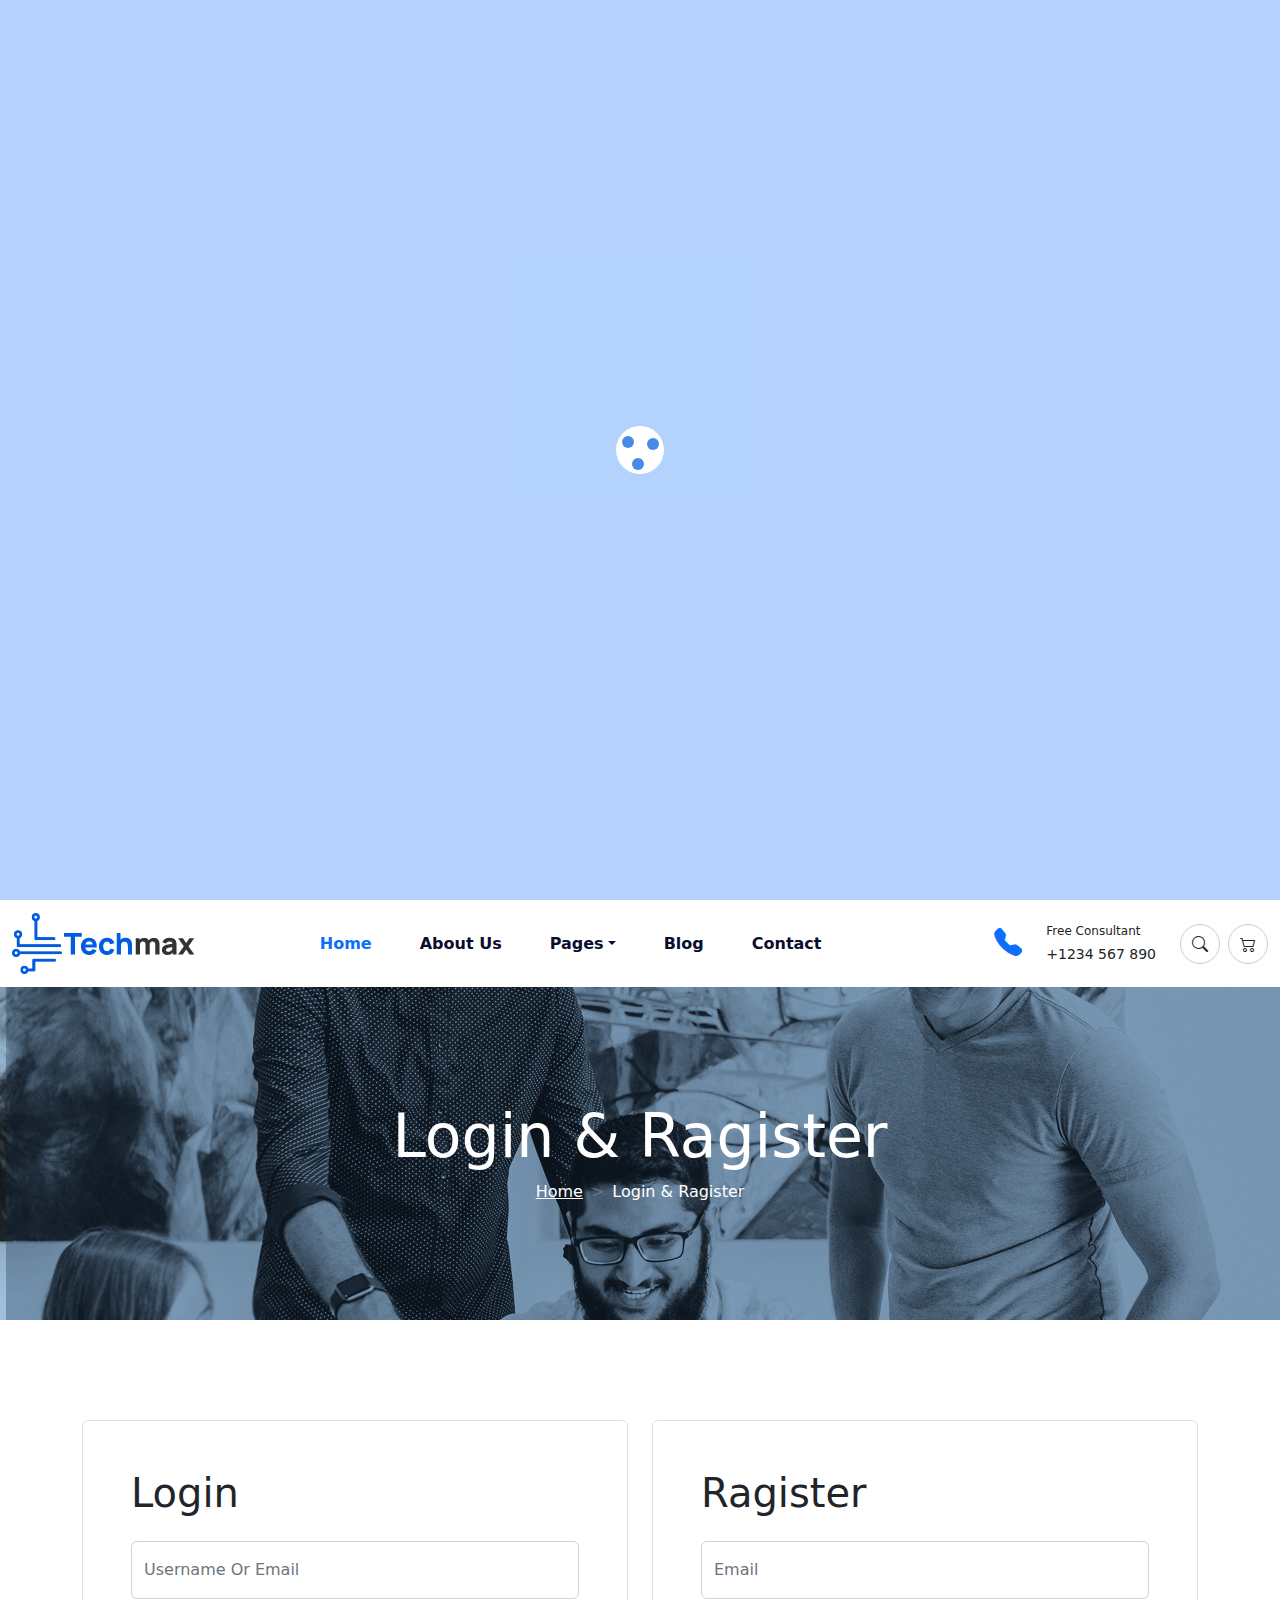
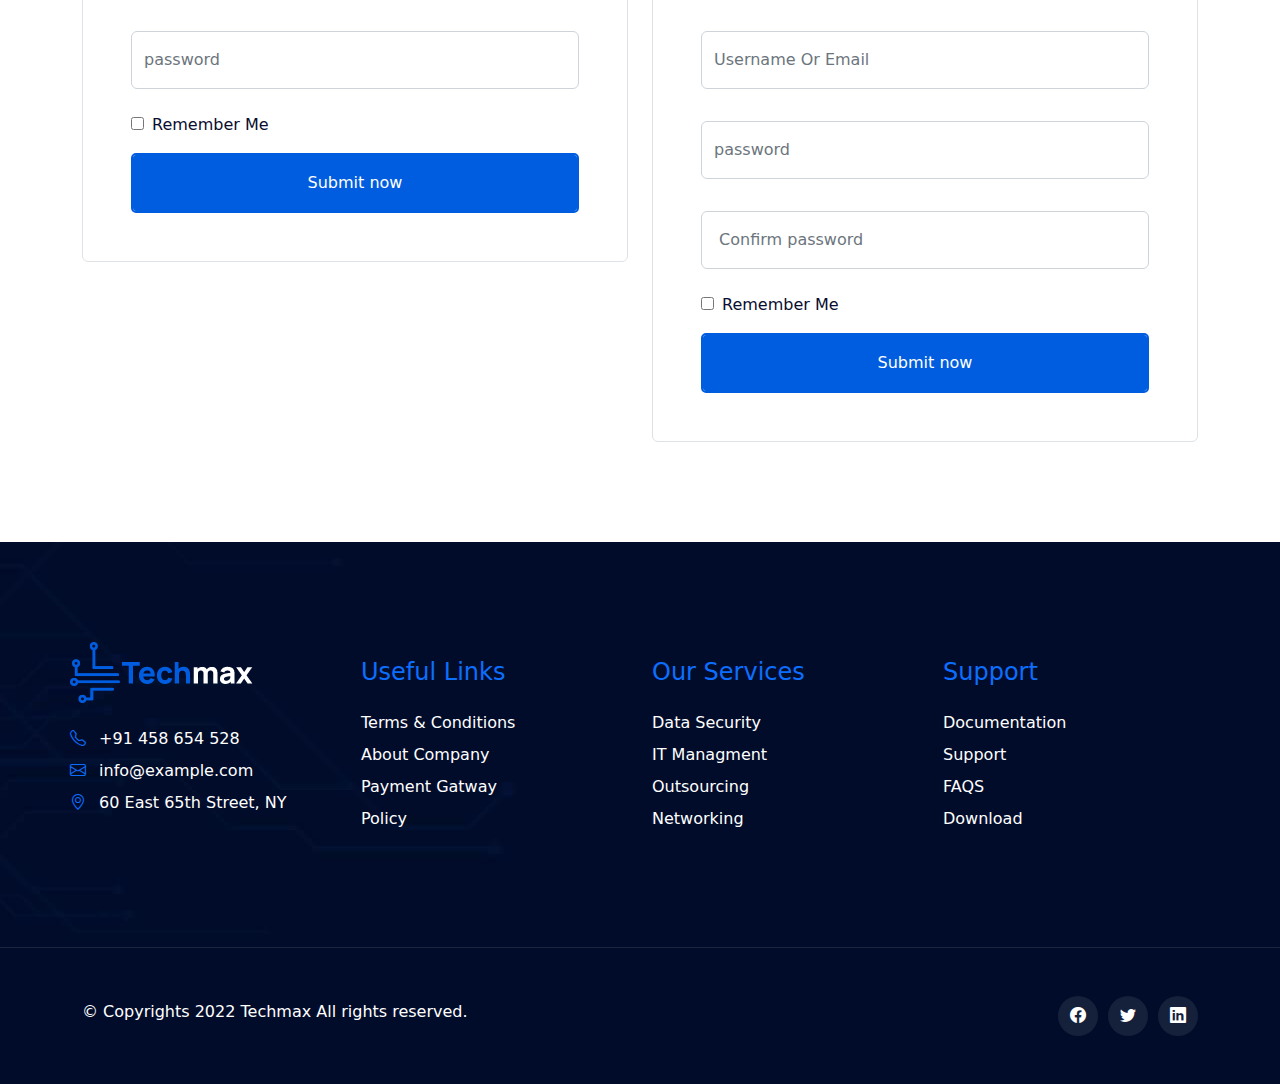
<file: login.html>
<!DOCTYPE html>
<html lang="en">
<head>
    <meta charset="UTF-8">
    <meta http-equiv="X-UA-Compatible" content="IE=edge">
    <meta name="viewport" content="width=device-width, initial-scale=1.0">
    <title>Login page</title>
    <link rel="stylesheet" href="https://cdn.jsdelivr.net/npm/swiper@9/swiper-bundle.min.css" />
    <link rel="stylesheet" href="css/bootstrap-icons.css">
    <link rel="stylesheet" href="css/bootstrap.min.css">
    <link rel="stylesheet" href="css/font.css.css">   
    <link rel="stylesheet" href="css/style.css">
    <link rel="stylesheet" href="css/style.scss">
</head>
<body>
    <div class="mainbox">
        <div class="loader"></div>
    </div>
    <header class="position-fixed w-100 bg-white">
        <div class="main-header">
            <nav class="navbar navbar-expand-lg ">
                <div class="container-fluid">
                    <a href="index.html">
                        <img src="img/logo.png" alt="">
                    </a>
                   
                    <div class="collapse navbar-collapse" id="navbarSupportedContent">
                       
                        <ul class="navbar-nav mx-auto">
                            <li class="nav-items">
                                <a href="index.html" class="text-decoration-none pe-5 text-primary fw-semibold">Home</a>
                            </li>
                            <li class="nav-items">
                                <a href="about.html" class="text-decoration-none pe-5 text-secondary fw-semibold">About Us</a>
                            </li>
                            <li class="nav-item dropdown">
                                <a href="#" class="text-decoration-none pe-5 text-secondary fw-semibold dropdown-toggle">Pages</a>
                                <ul class="dropdown-menu">
                                    <li><a class="dropdown-item" href="choose.html">Why Choose Us</a></li>
                                    <li><a class="dropdown-item" href="team.html">Our team</a></li>
                                    <li><a class="dropdown-item" href="service.html">Service</a></li>
                                    <li><a class="dropdown-item" href="testimonial.html">Testimonial</a></li>
                                    <li><a class="dropdown-item" href="login.html">Login & Ragister</a></li>
                                </ul>
                            </li>
                            <li class="nav-items">
                                <a href="blog.html" class="text-decoration-none pe-5 text-secondary fw-semibold">Blog</a>
                            </li>
                            <li class="nav-items">
                                <a href="contact.html" class="text-decoration-none pe-5 text-secondary fw-semibold">Contact</a>
                            </li>
                        </ul>
                    </div>
                    <div class="nav2 d-none d-md-block">
                        <div class="d-flex">
                            <div class="nav-item d-flex align-items-center">
                                <div class="nav-icon">
                                    <i class="bi bi-telephone-fill h3 me-3 text-primary"></i>
                                </div>
                                <div class="nav-num py-2">
                                    <h6 class=" font-12 ms-2 mt-2">Free Consultant</h6>
                                    <h6 class=" font-14 ms-2 mt-2">+1234 567 890</h6>
                                </div>
                            </div>
                            <div class="header-search hicon me-2 ms-4 mt-3">
                                    <i class="bi bi-search"></i>
                            </div>
                            <div class="header-cart hicon mt-3">
                                    <i class="bi bi-cart2"></i>
                            </div>
                        </div>
                    </div>
                    <button class="navbar-toggler" type="button" data-bs-toggle="collapse" data-bs-target="#navbarSupportedContent" aria-controls="navbarSupportedContent" aria-expanded="false" aria-label="Toggle navigation">
                        <span class="navbar-toggler-icon"></span>
                      </button>
                </div>
                
            </nav> 
        </div>
    </header>     


     <!-- banner  -->

     <div class="about-banner">
        <div class="about-content">
            <h1 class="text-white font-60 text-center">Login & Ragister</h1>
            <nav style="--bs-breadcrumb-divider: '>';" aria-label="breadcrumb">
                <ol class="breadcrumb text-center justify-content-center">
                  <li class="breadcrumb-item"><a href="index.html" class="text-white">Home</a></li>
                  <li class="breadcrumb-item active text-white" aria-current="page">Login & Ragister</li>
                </ol>
            </nav>
        </div>
    </div>

    <!-- login  -->

    <div class="login padding-80">
        <div class="container">
            <div class="row">
                <div class="col-12 col-md-6">
                    <form action="" class="border rounded p-5">
                        <h1>Login</h1>
                        <div class="col-12 py-2 my-3">
                            <input type="text" placeholder="Username Or Email" class="form-control py-3"  >
                        </div>
                        <div class="col-12 py-2 my-3">
                            <input type="text" placeholder="password" class="form-control py-3"  >
                        </div>
                        <div class="">
                            <input type="checkbox"><h6 class="ms-2 d-inline text-secondary">Remember Me</h6>
                        </div>
                        <button class="t-btn3 btn-primary w-100 mt-3 py-3">Submit now</button>
                    </form>
                    
                </div>
                <div class="col-12 col-md-6">
                    <form action="" class="border rounded p-5">
                        <h1>Ragister</h1>
                        <div class="col-12 py-2 my-3">
                            <input type="text" placeholder="Email" class="form-control py-3"  >
                        </div>
                        <div class="col-12 py-2 my-3">
                            <input type="text" placeholder="Username Or Email" class="form-control py-3"  >
                        </div>
                        <div class="col-12 py-2 my-3">
                            <input type="text" placeholder="password" class="form-control py-3"  >
                        </div>
                        <div class="col-12 py-2 my-3">
                            <input type="text" placeholder=" Confirm password" class="form-control py-3"  >
                        </div>
                        <div class="">
                            <input type="checkbox"><h6 class="ms-2 d-inline text-secondary">Remember Me</h6>
                        </div>
                        <button class="t-btn3 btn-primary w-100 mt-3 py-3">Submit now</button>
                    </form>
                    
                </div>
            </div>
        </div>
    </div>

    <!-- footer  -->

    <footer>
        <div class="footer-bg">
            <div class="container padding-80">
                <div class="row">
                    <div class="col-12 col-md-6 col-lg-3">
                        <div class="f-logo">
                            <img src="img/logo-white.png" alt="">
                        </div>
                        <ul class="list-unstyled">
                            <li class="mt-4"><i class="bi bi-telephone me-2 text-primary"></i>
                                +91 458 654 528</li>
                            <li class="mt-2"><i class="bi bi-envelope me-2 text-primary"></i>
                                info@example.com</li>
                            <li class="mt-2"><i class="bi bi-geo-alt me-2 text-primary"></i>
                                60 East 65th Street, NY</li>
                        </ul>
                    </div>
                    <div class="col-12 col-md-6 col-lg-3">
                        <div class="f-title text-primary mt-3">
                            <h4>Useful Links</h4>
                        </div>
                        <ul class="list-unstyled">
                            <li class="mt-4">Terms & Conditions</li>
                            <li class="mt-2">About Company</li>
                            <li class="mt-2">Payment Gatway</li>
                            <li class="mt-2">Policy</li>
                        </ul>
                    </div>
                    <div class="col-12 col-md-6 col-lg-3">
                        <div class="f-title text-primary mt-3">
                            <h4>Our Services</h4>
                        </div>
                        <ul class="list-unstyled">
                            <li class="mt-4">Data Security</li>
                            <li class="mt-2">IT Managment</li>
                            <li class="mt-2">Outsourcing</li>
                            <li class="mt-2">Networking</li>
                        </ul>
                    </div>
                    <div class="col-12 col-md-6 col-lg-3">
                        <div class="f-title text-primary mt-3">
                            <h4>Support</h4>
                        </div>
                        <ul class="list-unstyled">
                            <li class="mt-4">Documentation</li>
                            <li class="mt-2">Support</li>
                            <li class="mt-2">FAQS</li>
                            <li class="mt-2">Download</li>
                        </ul>
                    </div>
                </div>
            </div>
            <div class="footer-light py-5">
                <div class="container">
                    <div class="d-block d-sm-flex footer-back justify-content-between align-items-center">
                        <h6 class="text-white">© Copyrights 2022 Techmax All rights reserved.</h6>
                        <div class="f-icon d-flex">
                            <div class="social">
                                <a href="#"><i class="bi bi-facebook text-white"></i></a>
                            </div>
                            <div class="social">
                                <a href="#"><i class="bi bi-twitter text-white"></i></a>
                            </div>
                            <div class="social">
                                <a href="#"><i class="bi bi-linkedin text-white"></i></a>
                            </div>   
                        </div>
                    </div>
                </div>
            </div>
        </div>
    </footer>


    <script src="js/jquery.min.js"></script>
    <script src="js/bootstrap.min.js"></script>
    <script src="js/jquery-3.6.4.min.js"></script>
    <script src="https://cdnjs.cloudflare.com/ajax/libs/jquery/2.1.3/jquery.min.js"></script>
    <script src="https://cdn.jsdelivr.net/npm/swiper@9/swiper-bundle.min.js"></script>

    <script>
        $(window).load(function () {
            $(".mainbox").fadeOut(2000);
        })
        $(window).scroll(function (){
            if ($(window).scrolltop() > 200) {
                $(".main-header").addclass("bg-white position-fixed top-0 shadow")
                $("header").removeclass("bg-white position-fixed")
            }
            else {
                $(".main-header").addclass("bg-white position-fixed shadow")
                $("header").removeclass("position-fixed top-0")
            }
        })
    </script>
</body>
</file>
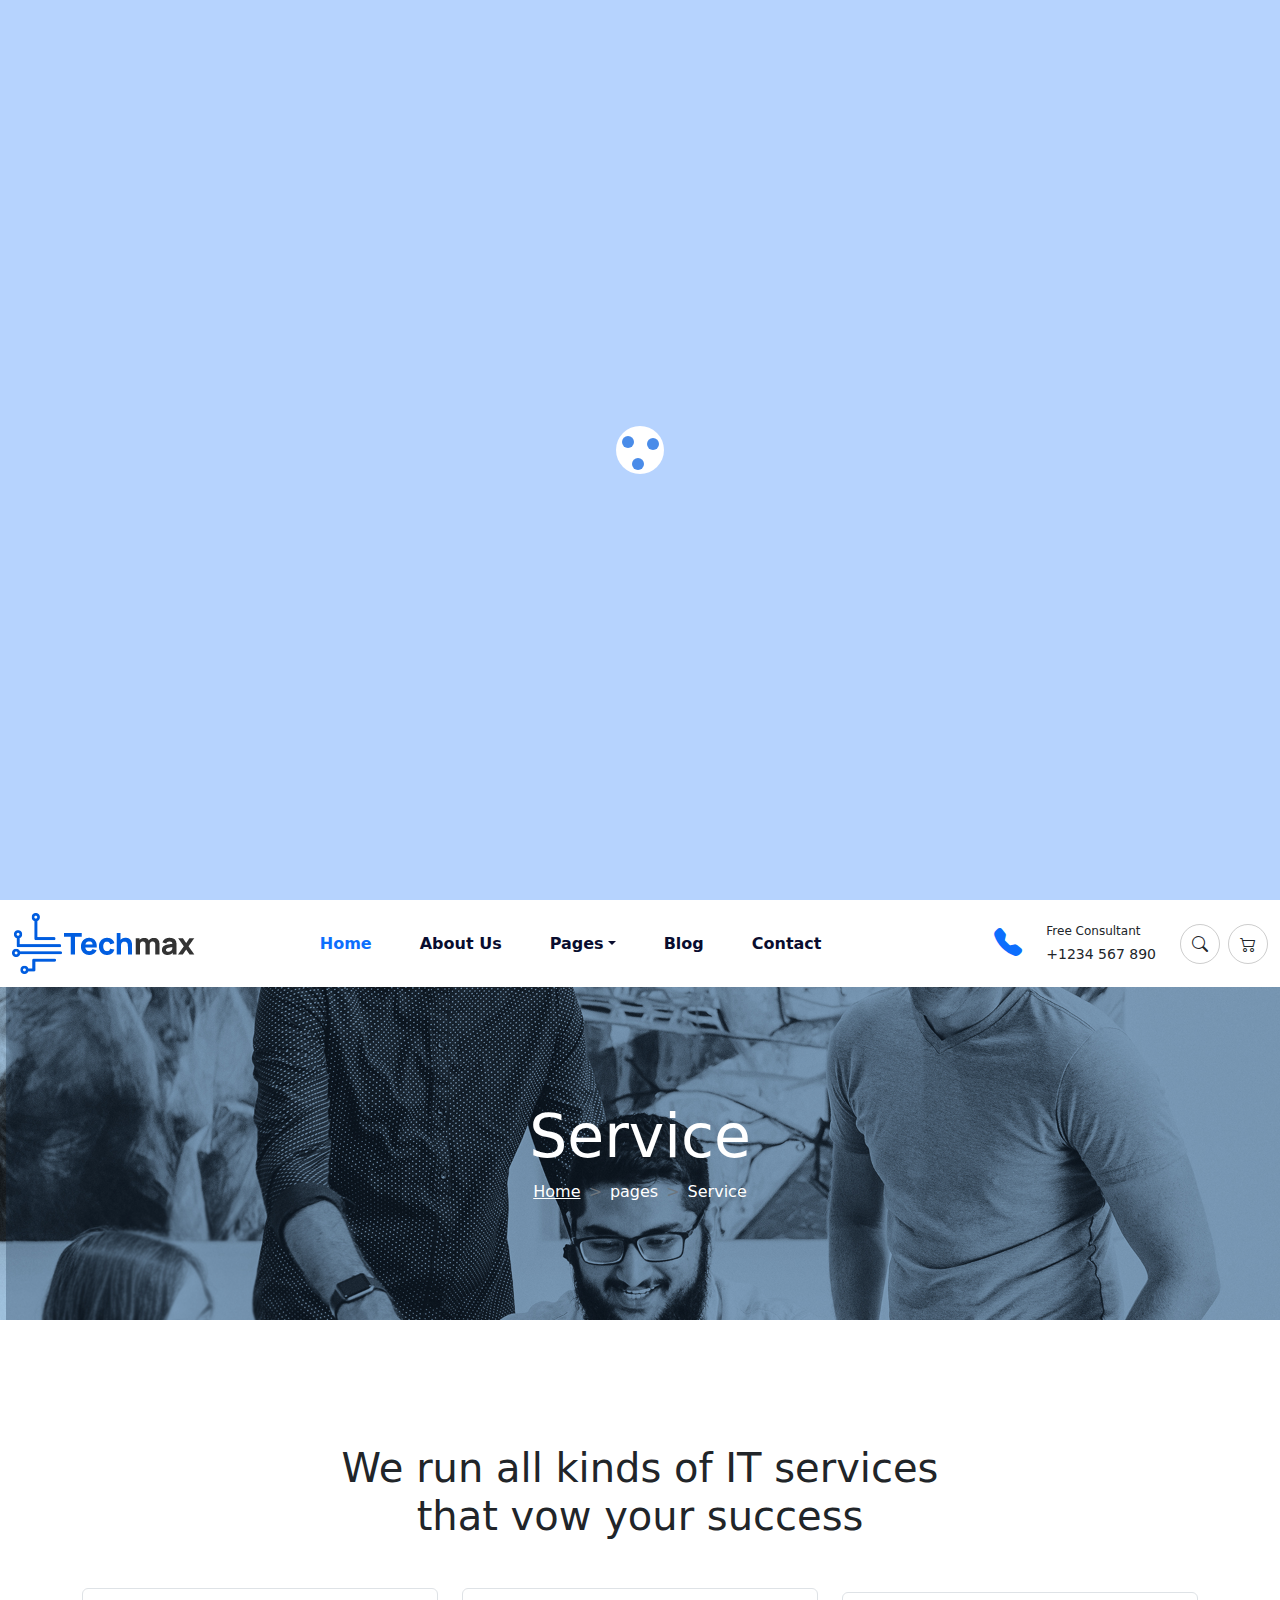
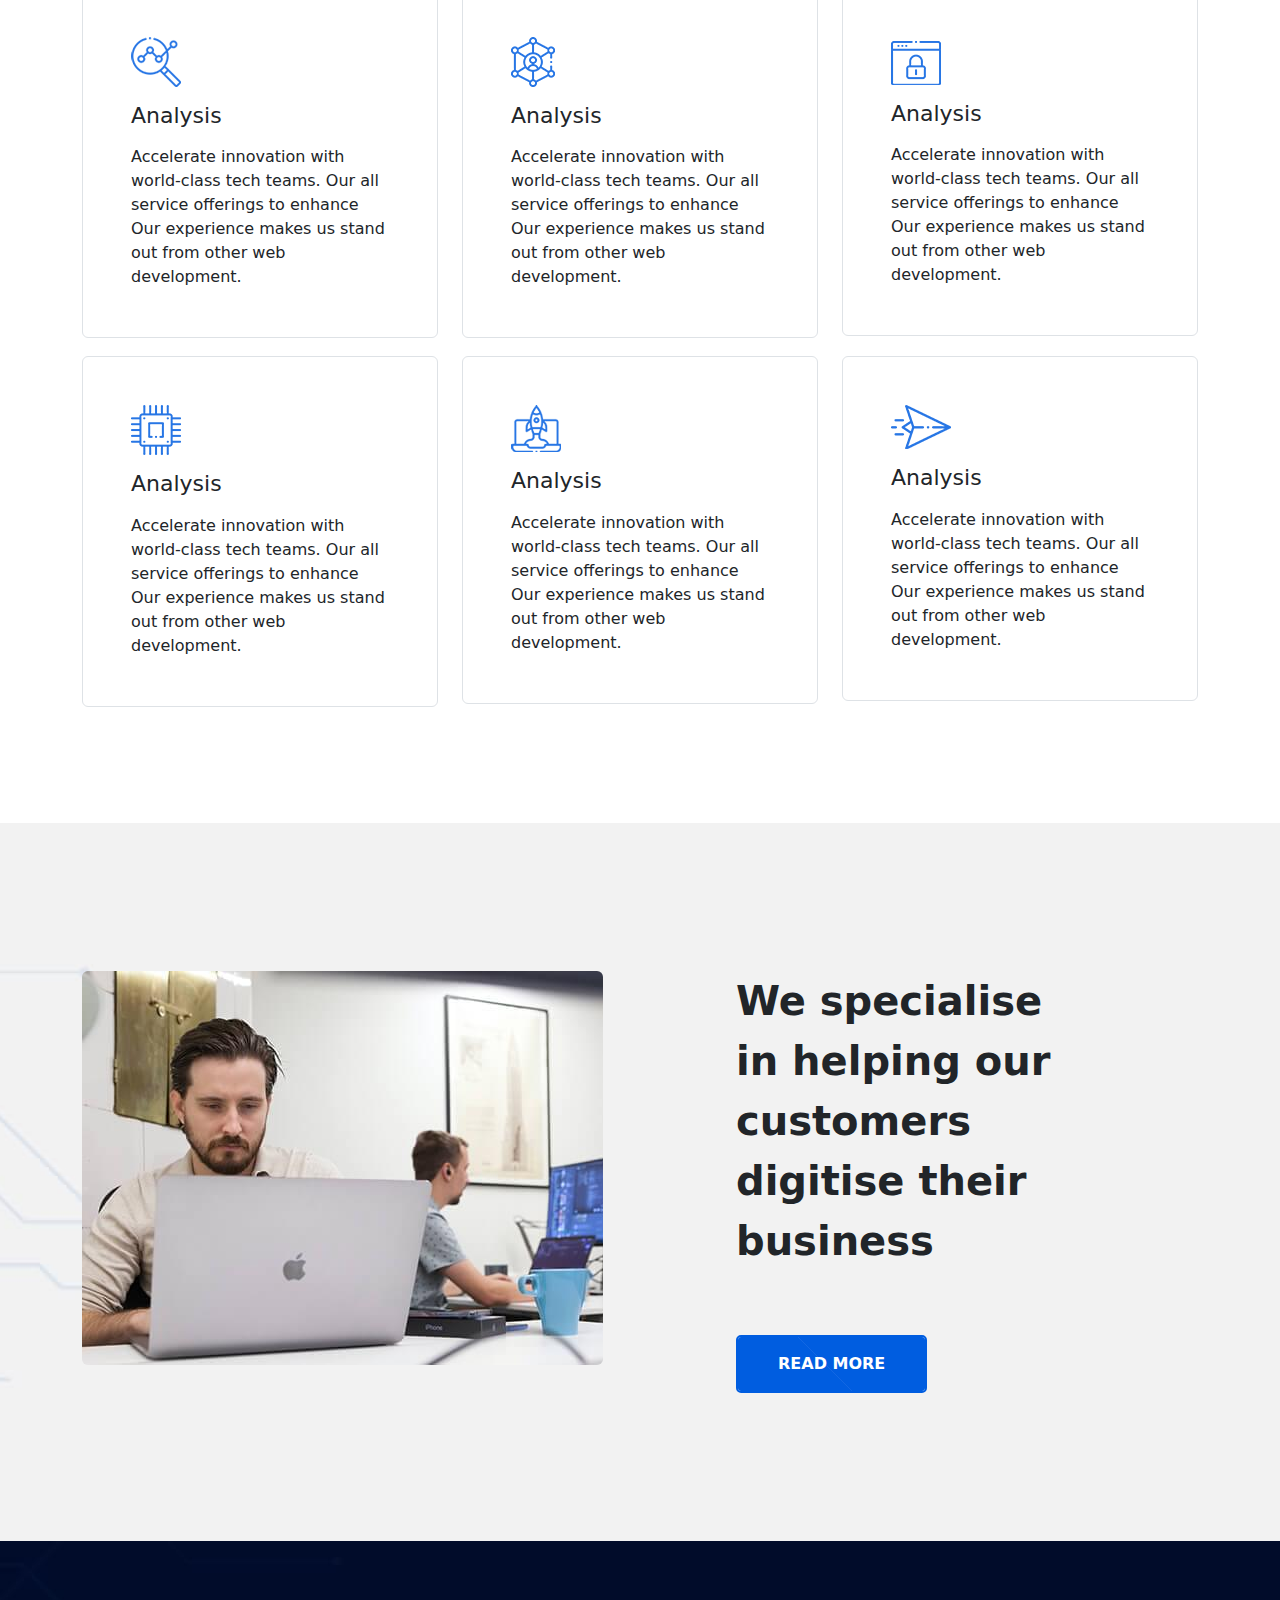
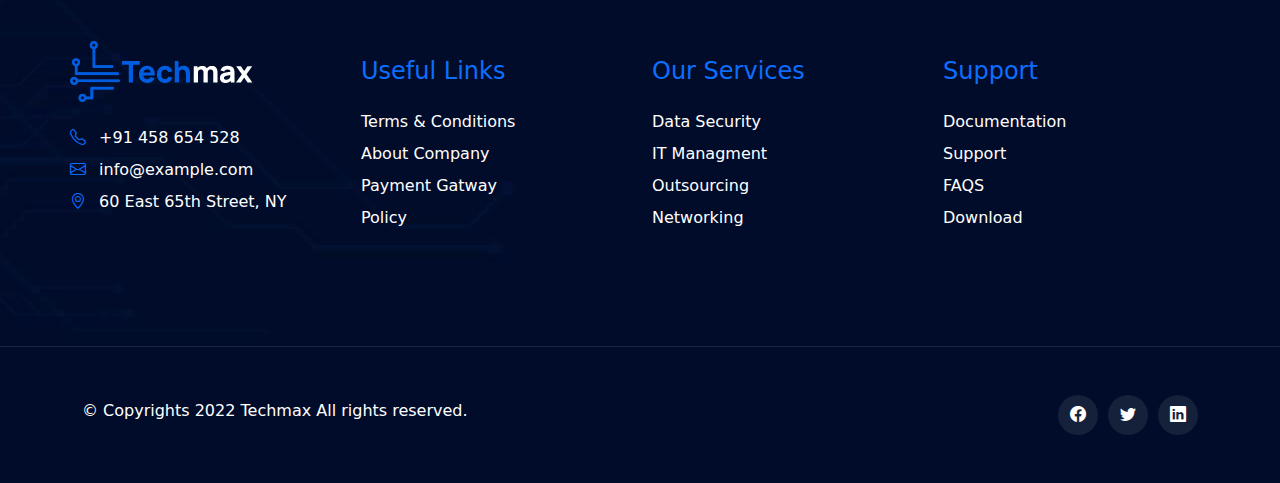
<file: service.html>
<!DOCTYPE html>
<html lang="en">
<head>
    <meta charset="UTF-8">
    <meta http-equiv="X-UA-Compatible" content="IE=edge">
    <meta name="viewport" content="width=device-width, initial-scale=1.0">
    <title>service page</title>
    <link rel="stylesheet" href="https://cdn.jsdelivr.net/npm/swiper@9/swiper-bundle.min.css" />
    <link rel="stylesheet" href="css/bootstrap-icons.css">
    <link rel="stylesheet" href="css/bootstrap.min.css">
    <link rel="stylesheet" href="css/font.css.css">   
    <link rel="stylesheet" href="css/style.css">
    <link rel="stylesheet" href="css/style.scss">
</head>
<body>

    <div class="mainbox">
        <div class="loader"></div>
    </div>
    <header class="position-fixed w-100 bg-white">
        <div class="main-header">
            <nav class="navbar navbar-expand-lg ">
                <div class="container-fluid">
                    <a href="index.html">
                        <img src="img/logo.png" alt="">
                    </a>
                   
                    <div class="collapse navbar-collapse" id="navbarSupportedContent">
                       
                        <ul class="navbar-nav mx-auto">
                            <li class="nav-items">
                                <a href="index.html" class="text-decoration-none pe-5 text-primary fw-semibold">Home</a>
                            </li>
                            <li class="nav-items">
                                <a href="about.html" class="text-decoration-none pe-5 text-secondary fw-semibold">About Us</a>
                            </li>
                            <li class="nav-item dropdown">
                                <a href="#" class="text-decoration-none pe-5 text-secondary fw-semibold dropdown-toggle">Pages</a>
                                <ul class="dropdown-menu">
                                    <li><a class="dropdown-item" href="choose.html">Why Choose Us</a></li>
                                    <li><a class="dropdown-item" href="team.html">Our team</a></li>
                                    <li><a class="dropdown-item" href="service.html">Service</a></li>
                                    <li><a class="dropdown-item" href="testimonial.html">Testimonial</a></li>
                                    <li><a class="dropdown-item" href="login.html">Login & Ragister</a></li>
                                </ul>
                            </li>
                            <li class="nav-items">
                                <a href="blog.html" class="text-decoration-none pe-5 text-secondary fw-semibold">Blog</a>
                            </li>
                            <li class="nav-items">
                                <a href="contact.html" class="text-decoration-none pe-5 text-secondary fw-semibold">Contact</a>
                            </li>
                        </ul>
                    </div>
                    <div class="nav2 d-none d-md-block">
                        <div class="d-flex">
                            <div class="nav-item d-flex align-items-center">
                                <div class="nav-icon">
                                    <i class="bi bi-telephone-fill h3 me-3 text-primary"></i>
                                </div>
                                <div class="nav-num py-2">
                                    <h6 class=" font-12 ms-2 mt-2">Free Consultant</h6>
                                    <h6 class=" font-14 ms-2 mt-2">+1234 567 890</h6>
                                </div>
                            </div>
                            <div class="header-search hicon me-2 ms-4 mt-3">
                                    <i class="bi bi-search"></i>
                            </div>
                            <div class="header-cart hicon mt-3">
                                    <i class="bi bi-cart2"></i>
                            </div>
                        </div>
                    </div>
                    <button class="navbar-toggler" type="button" data-bs-toggle="collapse" data-bs-target="#navbarSupportedContent" aria-controls="navbarSupportedContent" aria-expanded="false" aria-label="Toggle navigation">
                        <span class="navbar-toggler-icon"></span>
                      </button>
                </div>
                
            </nav> 
        </div>
    </header>

    <!-- banner  -->

    <div class="about-banner">
        <div class="about-content">
            <h1 class="text-white font-60 text-center">Service</h1>
            <nav style="--bs-breadcrumb-divider: '>';" aria-label="breadcrumb">
                <ol class="breadcrumb text-center justify-content-center">
                  <li class="breadcrumb-item"><a href="index.html" class="text-white">Home</a></li>
                  <li class="breadcrumb-item active text-white" aria-current="page">pages</li>
                  <li class="breadcrumb-item active text-white" aria-current="page">Service</li>
                </ol>
            </nav>
        </div>
    </div>

    <!-- service section  -->

    <section class="service padding-80">
        <div class="container">
            <div class="common-heading text-center">
                <h1 class="font-40 py-4">We run all kinds of IT services <br> that vow your success</h1>
            </div>
            <div class="row py-3">
                <div class="col-12 col-md-6 col-lg-4 ">
                    <div class="s-box border rounded p-5 text-left">
                        <div class="s-img">
                            <img src="img/f-1.png" alt="">
                        </div>
                        <div class="s-content">
                            <h3 class="font-22 my-3">Analysis</h3>
                            <p class="font-16 m-0">Accelerate innovation with world-class tech teams. Our all service offerings to enhance Our experience makes us stand out from other web development.</p>
                        </div>
                    </div>
                </div>
                <div class="col-12 col-md-6  col-lg-4 pt-sm-3 pt-md-0 pb-md-0">
                    <div class="s-box border rounded p-5 text-left">
                        <div class="s-img">
                            <img src="img/f-2.png" alt="">
                        </div>
                        <div class="s-content">
                            <h3 class="font-22 my-3">Analysis</h3>
                            <p class="font-16 m-0">Accelerate innovation with world-class tech teams. Our all service offerings to enhance Our experience makes us stand out from other web development.</p>
                        </div>
                    </div>
                </div>
                <div class="col-12 col-md-6 col-lg-4 pt-sm-3 pt-md-3 pt-lg-1 pb-lg-1 ">
                    <div class="s-box border rounded p-5 text-left">
                        <div class="s-img">
                            <img src="img/f-3.png" alt="">
                        </div>
                        <div class="s-content">
                            <h3 class="font-22 my-3">Analysis</h3>
                            <p class="font-16 m-0">Accelerate innovation with world-class tech teams. Our all service offerings to enhance Our experience makes us stand out from other web development.</p>
                        </div>
                    </div>
                </div>
                <div class="col-12 col-md-6 col-lg-4 ">
                    <div class="s-box border rounded p-5 text-left mt-3">
                        <div class="s-img">
                            <img src="img/f-4.png" alt="">
                        </div>
                        <div class="s-content">
                            <h3 class="font-22 my-3">Analysis</h3>
                            <p class="font-16 m-0">Accelerate innovation with world-class tech teams. Our all service offerings to enhance Our experience makes us stand out from other web development.</p>
                        </div>
                    </div>
                </div>
                <div class="col-12 col-md-6 col-lg-4 ">
                    <div class="s-box border rounded p-5 text-left mt-3">
                        <div class="s-img">
                            <img src="img/f-5.png" alt="">
                        </div>
                        <div class="s-content">
                            <h3 class="font-22 my-3">Analysis</h3>
                            <p class="font-16 m-0">Accelerate innovation with world-class tech teams. Our all service offerings to enhance Our experience makes us stand out from other web development.</p>
                        </div>
                    </div>
                </div>
                <div class="col-12 col-md-6 col-lg-4 ">
                    <div class="s-box border rounded p-5 text-left mt-3">
                        <div class="s-img">
                            <img src="img/f-6.png" alt="">
                        </div>
                        <div class="s-content">
                            <h3 class="font-22 my-3">Analysis</h3>
                            <p class="font-16 m-0">Accelerate innovation with world-class tech teams. Our all service offerings to enhance Our experience makes us stand out from other web development.</p>
                        </div>
                    </div>
                </div>
            </div>
        </div>
    </section>
 
    <!-- service2  -->

    <section class="service2">
        <div class="container">
            <div class="row">
                <div class="col-12 col-md-6 d-none d-md-block">
                    <div class="s2-img py-5">
                        <img class="rounded" src="img/s2-img.jpg" alt="">
                    </div>
                </div>
                <div class="col-12 col-md-6 col-lg-4 mt-5 ms-lg-5 ps-lg-5 ms-md-5 pd-md-5">
                    <p class="font-40 fw-semibold">We specialise in helping our customers digitise their business</p>
                    <button class="t-btn my-5 fw-semibold border-none">
                        READ MORE
                    </button>
                </div>
            </div>
        </div>

    </section>

   <!-- footer  -->

   <footer>
    <div class="footer-bg">
        <div class="container padding-80">
            <div class="row">
                <div class="col-12 col-md-6 col-lg-3">
                    <div class="f-logo">
                        <img src="img/logo-white.png" alt="">
                    </div>
                    <ul class="list-unstyled">
                        <li class="mt-4"><i class="bi bi-telephone me-2 text-primary"></i>
                            +91 458 654 528</li>
                        <li class="mt-2"><i class="bi bi-envelope me-2 text-primary"></i>
                            info@example.com</li>
                        <li class="mt-2"><i class="bi bi-geo-alt me-2 text-primary"></i>
                            60 East 65th Street, NY</li>
                    </ul>
                </div>
                <div class="col-12 col-md-6 col-lg-3">
                    <div class="f-title text-primary mt-3">
                        <h4>Useful Links</h4>
                    </div>
                    <ul class="list-unstyled">
                        <li class="mt-4">Terms & Conditions</li>
                        <li class="mt-2">About Company</li>
                        <li class="mt-2">Payment Gatway</li>
                        <li class="mt-2">Policy</li>
                    </ul>
                </div>
                <div class="col-12 col-md-6 col-lg-3">
                    <div class="f-title text-primary mt-3">
                        <h4>Our Services</h4>
                    </div>
                    <ul class="list-unstyled">
                        <li class="mt-4">Data Security</li>
                        <li class="mt-2">IT Managment</li>
                        <li class="mt-2">Outsourcing</li>
                        <li class="mt-2">Networking</li>
                    </ul>
                </div>
                <div class="col-12 col-md-6 col-lg-3">
                    <div class="f-title text-primary mt-3">
                        <h4>Support</h4>
                    </div>
                    <ul class="list-unstyled">
                        <li class="mt-4">Documentation</li>
                        <li class="mt-2">Support</li>
                        <li class="mt-2">FAQS</li>
                        <li class="mt-2">Download</li>
                    </ul>
                </div>
            </div>
        </div>
        <div class="footer-light py-5">
            <div class="container">
                <div class="d-block d-sm-flex footer-back justify-content-between align-items-center">
                    <h6 class="text-white">© Copyrights 2022 Techmax All rights reserved.</h6>
                    <div class="f-icon d-flex">
                        <div class="social">
                            <a href="#"><i class="bi bi-facebook text-white"></i></a>
                        </div>
                        <div class="social">
                            <a href="#"><i class="bi bi-twitter text-white"></i></a>
                        </div>
                        <div class="social">
                            <a href="#"><i class="bi bi-linkedin text-white"></i></a>
                        </div>   
                    </div>
                </div>
            </div>
        </div>
    </div>
   </footer>


    <script src="js/jquery.min.js"></script>
    <script src="js/bootstrap.min.js"></script>
    <script src="js/jquery-3.6.4.min.js"></script>
    <script src="https://cdnjs.cloudflare.com/ajax/libs/jquery/2.1.3/jquery.min.js"></script>
    <script src="https://cdn.jsdelivr.net/npm/swiper@9/swiper-bundle.min.js"></script>

    <script>
        $(window).load(function () {
            $(".mainbox").fadeOut(2000);
        })
        $(window).scroll(function (){
            if ($(window).scrolltop() > 200) {
                $(".main-header").addclass("bg-white position-fixed top-0 shadow")
                $("header").removeclass("bg-white position-fixed")
            }
            else {
                $(".main-header").addclass("bg-white position-fixed shadow")
                $("header").removeclass("position-fixed top-0")
            }
        })
    </script>
    
</body>
</file>
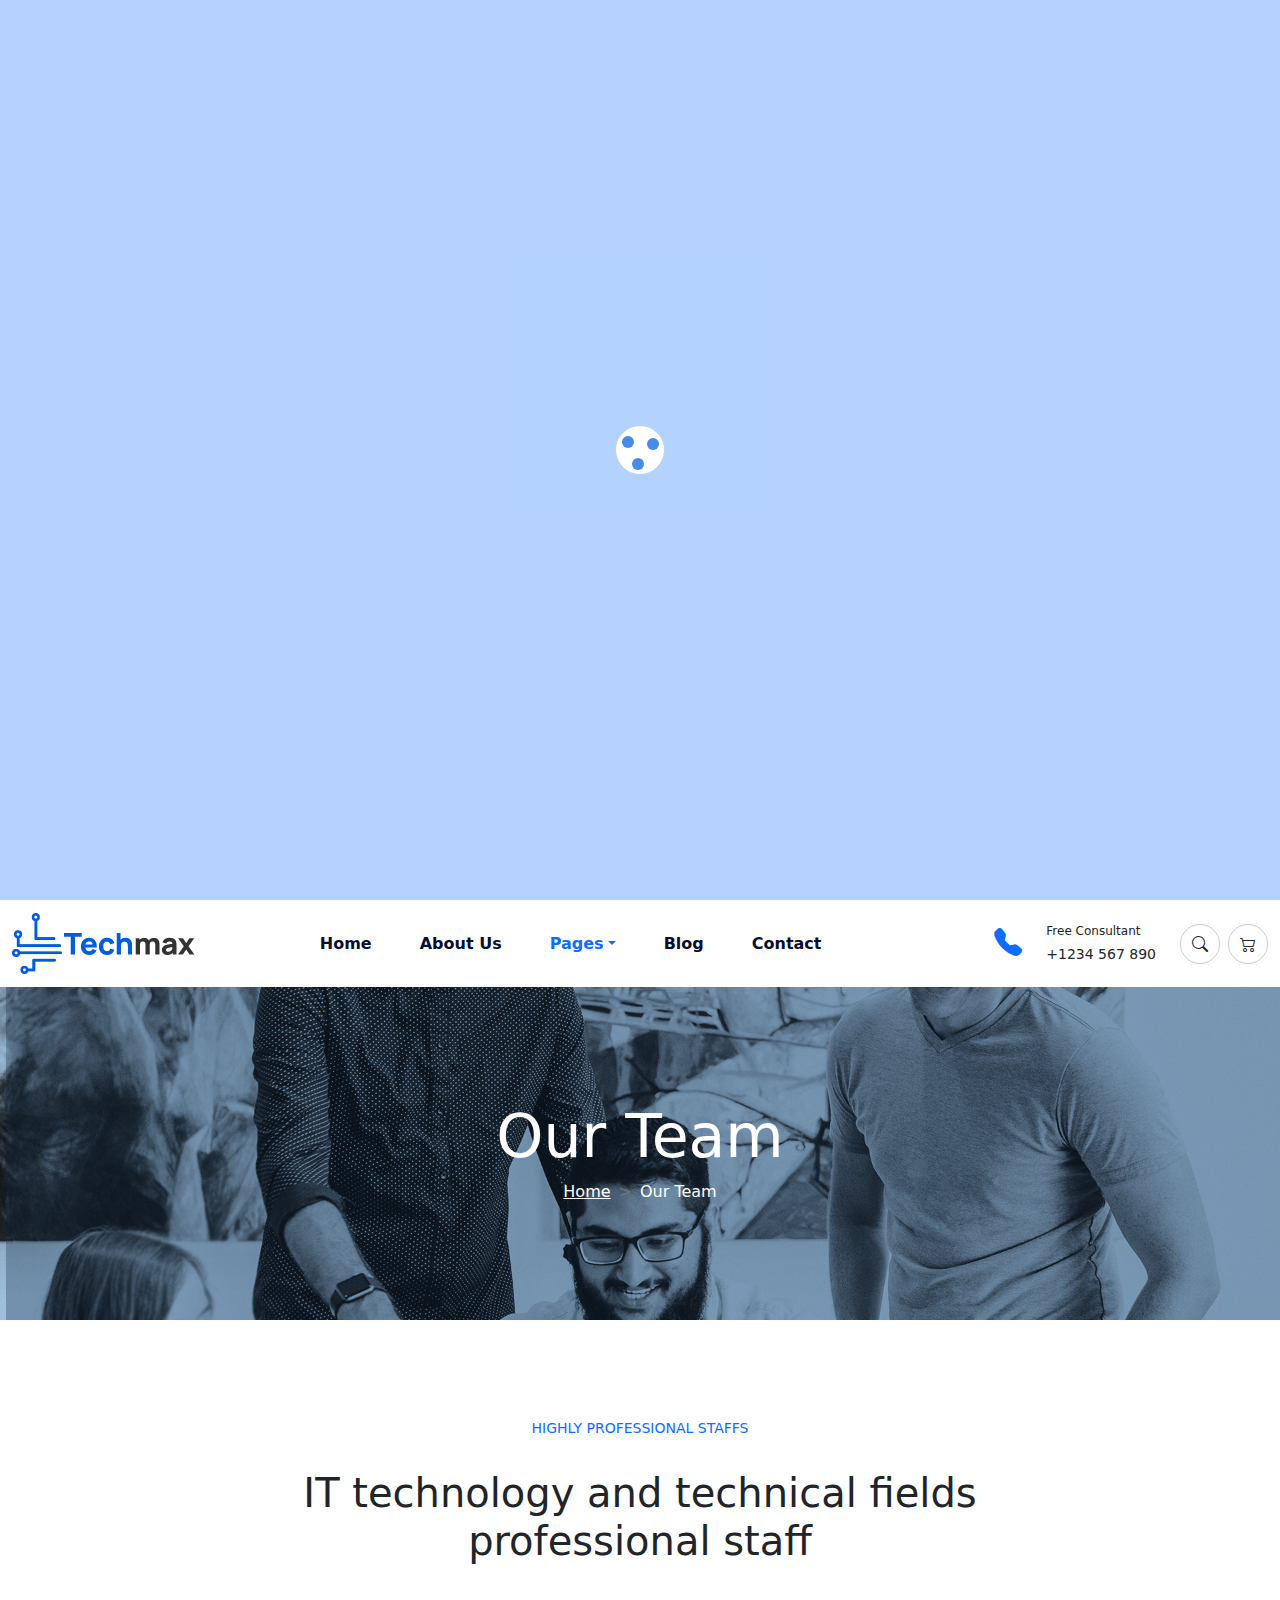
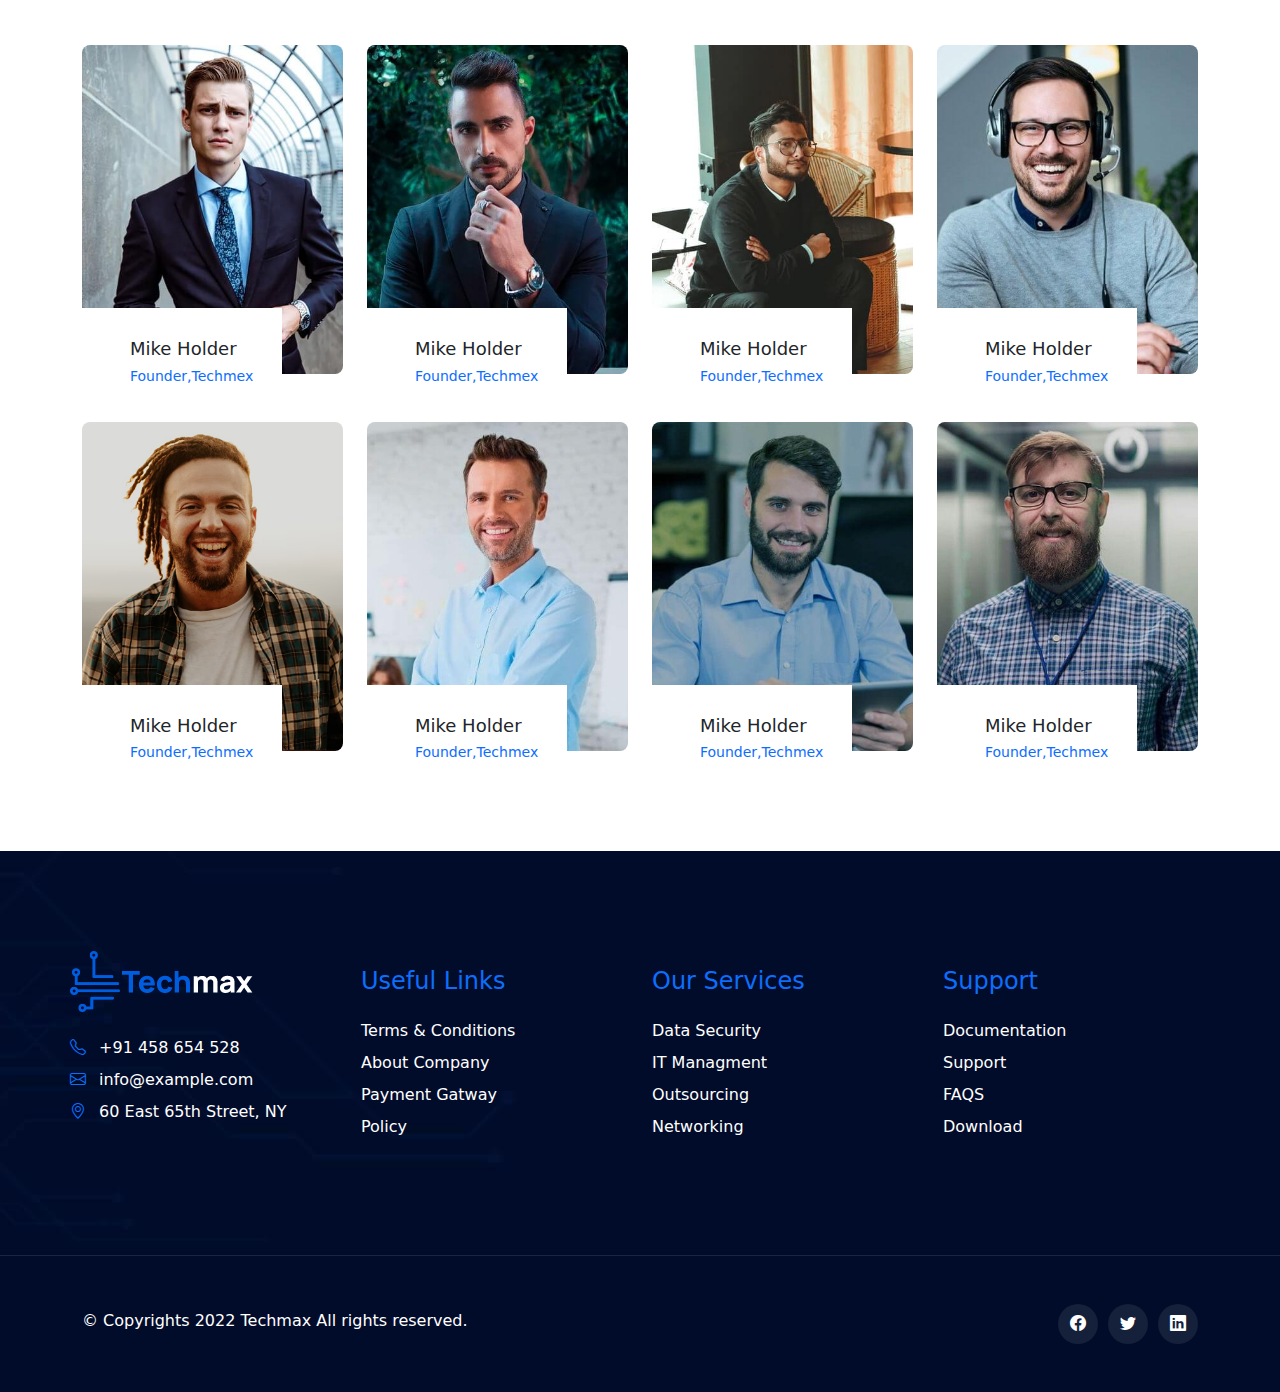
<file: team.html>
<!DOCTYPE html>
<html lang="en">
<head>
    <meta charset="UTF-8">
    <meta http-equiv="X-UA-Compatible" content="IE=edge">
    <meta name="viewport" content="width=device-width, initial-scale=1.0">
    <title>team page</title>
    <link rel="stylesheet" href="https://cdn.jsdelivr.net/npm/swiper@9/swiper-bundle.min.css" />
    <link rel="stylesheet" href="css/bootstrap-icons.css">
    <link rel="stylesheet" href="css/bootstrap.min.css">
    <link rel="stylesheet" href="css/font.css.css">   
    <link rel="stylesheet" href="css/style.css">
    <link rel="stylesheet" href="css/style.scss">
</head>
<body>
    <div class="mainbox">
        <div class="loader"></div>
    </div>
    <header class="position-fixed w-100 bg-white">
        <div class="main-header">
            <nav class="navbar navbar-expand-lg ">
                <div class="container-fluid">
                    <a href="index.html">
                        <img src="img/logo.png" alt="">
                    </a>
                   
                    <div class="collapse navbar-collapse" id="navbarSupportedContent">
                       
                        <ul class="navbar-nav mx-auto">
                            <li class="nav-items">
                                <a href="index.html" class="text-decoration-none pe-5 text-secondary fw-semibold">Home</a>
                            </li>
                            <li class="nav-items">
                                <a href="about.html" class="text-decoration-none pe-5 text-secondary fw-semibold">About Us</a>
                            </li>
                            <li class="nav-item dropdown">
                                <a href="#" class="text-decoration-none pe-5 text-primary fw-semibold dropdown-toggle">Pages</a>
                                <ul class="dropdown-menu">
                                    <li><a class="dropdown-item" href="choose.html">Why Choose Us</a></li>
                                    <li><a class="dropdown-item" href="team.html">Our team</a></li>
                                    <li><a class="dropdown-item" href="service.html">Service</a></li>
                                    <li><a class="dropdown-item" href="testimonial.html">Testimonial</a></li>
                                    <li><a class="dropdown-item" href="login.html">Login & Ragister</a></li>
                                </ul>
                            </li>
                            <li class="nav-items">
                                <a href="blog.html" class="text-decoration-none pe-5 text-secondary fw-semibold">Blog</a>
                            </li>
                            <li class="nav-items">
                                <a href="contact.html" class="text-decoration-none pe-5 text-secondary fw-semibold">Contact</a>
                            </li>
                        </ul>
                    </div>
                    <div class="nav2">
                        <div class="d-flex">
                            <div class="nav-item d-flex align-items-center">
                                <div class="nav-icon">
                                    <i class="bi bi-telephone-fill h3 me-3 text-primary"></i>
                                </div>
                                <div class="nav-num py-2">
                                    <h6 class=" font-12 ms-2 mt-2">Free Consultant</h6>
                                    <h6 class=" font-14 ms-2 mt-2">+1234 567 890</h6>
                                </div>
                            </div>
                            <div class="header-search hicon me-2 ms-4 mt-3">
                                    <i class="bi bi-search"></i>
                            </div>
                            <div class="header-cart hicon mt-3">
                                    <i class="bi bi-cart2"></i>
                            </div>
                        </div>
                    </div>
                    <button class="navbar-toggler" type="button" data-bs-toggle="collapse" data-bs-target="#navbarSupportedContent" aria-controls="navbarSupportedContent" aria-expanded="false" aria-label="Toggle navigation">
                        <span class="navbar-toggler-icon"></span>
                      </button>
                </div>
                
            </nav> 
        </div>
    </header> 

     <!-- banner  -->

     <div class="about-banner">
        <div class="about-content">
            <h1 class="text-white font-60 text-center">Our Team</h1>
            <nav style="--bs-breadcrumb-divider: '>';" aria-label="breadcrumb">
                <ol class="breadcrumb text-center justify-content-center">
                  <li class="breadcrumb-item"><a href="index.html" class="text-white">Home</a></li>
                  <li class="breadcrumb-item active text-white" aria-current="page">Our Team</li>
                </ol>
            </nav>
        </div>
    </div>

    <!-- team  -->

    <section class="team2 padding-80">
        <div class="container">
            <div class="common-heading text-center">
                <h4 class="font-14 text-primary">HIGHLY PROFESSIONAL STAFFS</h4>
                <h1 class="font-40 py-4">IT technology and technical fields <br> professional staff</h1>
            </div>
            <div class="row">
                <div class="col-12 col-md-6 col-lg-3">
                    <div class="team-img mt-5">
                        <img class="img-fluid rounded-3 " src="img/team-1.jpg" alt="">
                        <div class="team-box bg-white p-5">
                            <div class="t-content ">
                                <h3 class="font-18" >Mike Holder</h3>
                                <h4 class="font-14 text-primary">Founder,Techmex</h4>
                            </div>
                        </div>
                    </div>
                </div>
                <div class="col-12 col-md-6 col-lg-3">
                    <div class="team-img mt-5">
                        <img class="img-fluid rounded-3 " src="img/team-2.jpg" alt="">
                        <div class="team-box bg-white p-5">
                            <div class="t-content ">
                                <h3 class="font-18" >Mike Holder</h3>
                                <h4 class="font-14 text-primary">Founder,Techmex</h4>
                            </div>
                        </div>
                    </div>
                </div>
                <div class="col-12 col-md-6 col-lg-3">
                    <div class="team-img mt-5">
                        <img class="img-fluid rounded-3 " src="img/team-3.jpg" alt="">
                        <div class="team-box bg-white p-5">
                            <div class="t-content ">
                                <h3 class="font-18" >Mike Holder</h3>
                                <h4 class="font-14 text-primary">Founder,Techmex</h4>
                            </div>
                        </div>
                    </div>
                </div>
                <div class="col-12 col-md-6 col-lg-3">
                    <div class="team-img mt-5">
                        <img class="img-fluid rounded-3 " src="img/team-4.jpg" alt="">
                        <div class="team-box bg-white p-5">
                            <div class="t-content ">
                                <h3 class="font-18" >Mike Holder</h3>
                                <h4 class="font-14 text-primary">Founder,Techmex</h4>
                            </div>
                        </div>
                    </div>
                </div>
                <div class="col-12 col-md-6 col-lg-3">
                    <div class="team-img mt-5">
                        <img class="img-fluid rounded-3 " src="img/team-5.jpg" alt="">
                        <div class="team-box bg-white p-5">
                            <div class="t-content ">
                                <h3 class="font-18" >Mike Holder</h3>
                                <h4 class="font-14 text-primary">Founder,Techmex</h4>
                            </div>
                        </div>
                    </div>
                </div>
                
                <div class="col-12 col-md-6 col-lg-3">
                    <div class="team-img mt-5">
                        <img class="img-fluid rounded-3 " src="img/team-6.jpg" alt="">
                        <div class="team-box bg-white p-5">
                            <div class="t-content ">
                                <h3 class="font-18" >Mike Holder</h3>
                                <h4 class="font-14 text-primary">Founder,Techmex</h4>
                            </div>
                        </div>
                    </div>
                </div>
                <div class="col-12 col-md-6 col-lg-3">
                    <div class="team-img mt-5">
                        <img class="img-fluid rounded-3 " src="img/team-7.jpg" alt="">
                        <div class="team-box bg-white p-5">
                            <div class="t-content ">
                                <h3 class="font-18" >Mike Holder</h3>
                                <h4 class="font-14 text-primary">Founder,Techmex</h4>
                            </div>
                        </div>
                    </div>
                </div>
                <div class="col-12 col-md-6 col-lg-3">
                    <div class="team-img mt-5">
                        <img class="img-fluid rounded-3 " src="img/team-8.jpg" alt="">
                        <div class="team-box bg-white p-5">
                            <div class="t-content ">
                                <h3 class="font-18" >Mike Holder</h3>
                                <h4 class="font-14 text-primary">Founder,Techmex</h4>
                            </div>
                        </div>
                    </div>
                </div>
            </div>
        
        </div>
    </section>

    <!-- FOOTER  -->

    <footer>
        <div class="footer-bg">
            <div class="container padding-80">
                <div class="row">
                    <div class="col-12 col-md-3">
                        <div class="f-logo">
                            <img src="img/logo-white.png" alt="">
                        </div>
                        <ul class="list-unstyled">
                            <li class="mt-4"><i class="bi bi-telephone me-2 text-primary"></i>
                                +91 458 654 528</li>
                            <li class="mt-2"><i class="bi bi-envelope me-2 text-primary"></i>
                                info@example.com</li>
                            <li class="mt-2"><i class="bi bi-geo-alt me-2 text-primary"></i>
                                60 East 65th Street, NY</li>
                        </ul>
                    </div>
                    <div class="col-12 col-md-3">
                        <div class="f-title text-primary mt-3">
                            <h4>Useful Links</h4>
                        </div>
                        <ul class="list-unstyled">
                            <li class="mt-4">Terms & Conditions</li>
                            <li class="mt-2">About Company</li>
                            <li class="mt-2">Payment Gatway</li>
                            <li class="mt-2">Policy</li>
                        </ul>
                    </div>
                    <div class="col-12 col-md-3">
                        <div class="f-title text-primary mt-3">
                            <h4>Our Services</h4>
                        </div>
                        <ul class="list-unstyled">
                            <li class="mt-4">Data Security</li>
                            <li class="mt-2">IT Managment</li>
                            <li class="mt-2">Outsourcing</li>
                            <li class="mt-2">Networking</li>
                        </ul>
                    </div>
                    <div class="col-12 col-md-3">
                        <div class="f-title text-primary mt-3">
                            <h4>Support</h4>
                        </div>
                        <ul class="list-unstyled">
                            <li class="mt-4">Documentation</li>
                            <li class="mt-2">Support</li>
                            <li class="mt-2">FAQS</li>
                            <li class="mt-2">Download</li>
                        </ul>
                    </div>
                </div>
            </div>
            <div class="footer-light py-5">
                <div class="container">
                    <div class="d-flex footer-back justify-content-between align-items-center">
                        <h6 class="text-white">© Copyrights 2022 Techmax All rights reserved.</h6>
                        <div class="f-icon d-flex">
                            <div class="social">
                                <a href="#"><i class="bi bi-facebook text-white"></i></a>
                            </div>
                            <div class="social">
                                <a href="#"><i class="bi bi-twitter text-white"></i></a>
                            </div>
                            <div class="social">
                                <a href="#"><i class="bi bi-linkedin text-white"></i></a>
                            </div>   
                        </div>
                    </div>
                </div>
            </div>
        </div>
    </footer>

    <script src="js/jquery.min.js"></script>
    <script src="js/bootstrap.min.js"></script>
    <script src="js/jquery-3.6.4.min.js"></script>
    <script src="https://cdnjs.cloudflare.com/ajax/libs/jquery/2.1.3/jquery.min.js"></script>
    <script src="https://cdn.jsdelivr.net/npm/swiper@9/swiper-bundle.min.js"></script>


    <script>
        $(window).load(function () {
            $(".mainbox").fadeOut(2000);
        })
        $(window).scroll(function (){
            if ($(window).scrolltop() > 200) {
                $(".main-header").addclass("bg-white position-fixed top-0 shadow")
                $("header").removeclass("bg-white position-fixed")
            }
            else {
                $(".main-header").addclass("bg-white position-fixed shadow")
                $("header").removeclass("position-fixed top-0")
            }
        })
    </script>

     <!-- slider  -->

     <script>
        var swiper = new Swiper(".team-slider", {
          slidesPerView: 3,
          spaceBetween: 30,
          autoplay:true,
          pagination: {
            el: ".swiper-pagination",
            clickable: true,
          },
          breakpoints: {
            320: {
                slidesPerView: 1,
                spaceBetween: 30,
            
            },
            840: {
                slidesPerView: 2,
                spaceBetween: 30,
            
            },
            1000: {
                slidesPerView: 3,
                spaceBetween: 30,
            
            },
          }
        });
      </script>

</body>
</file>
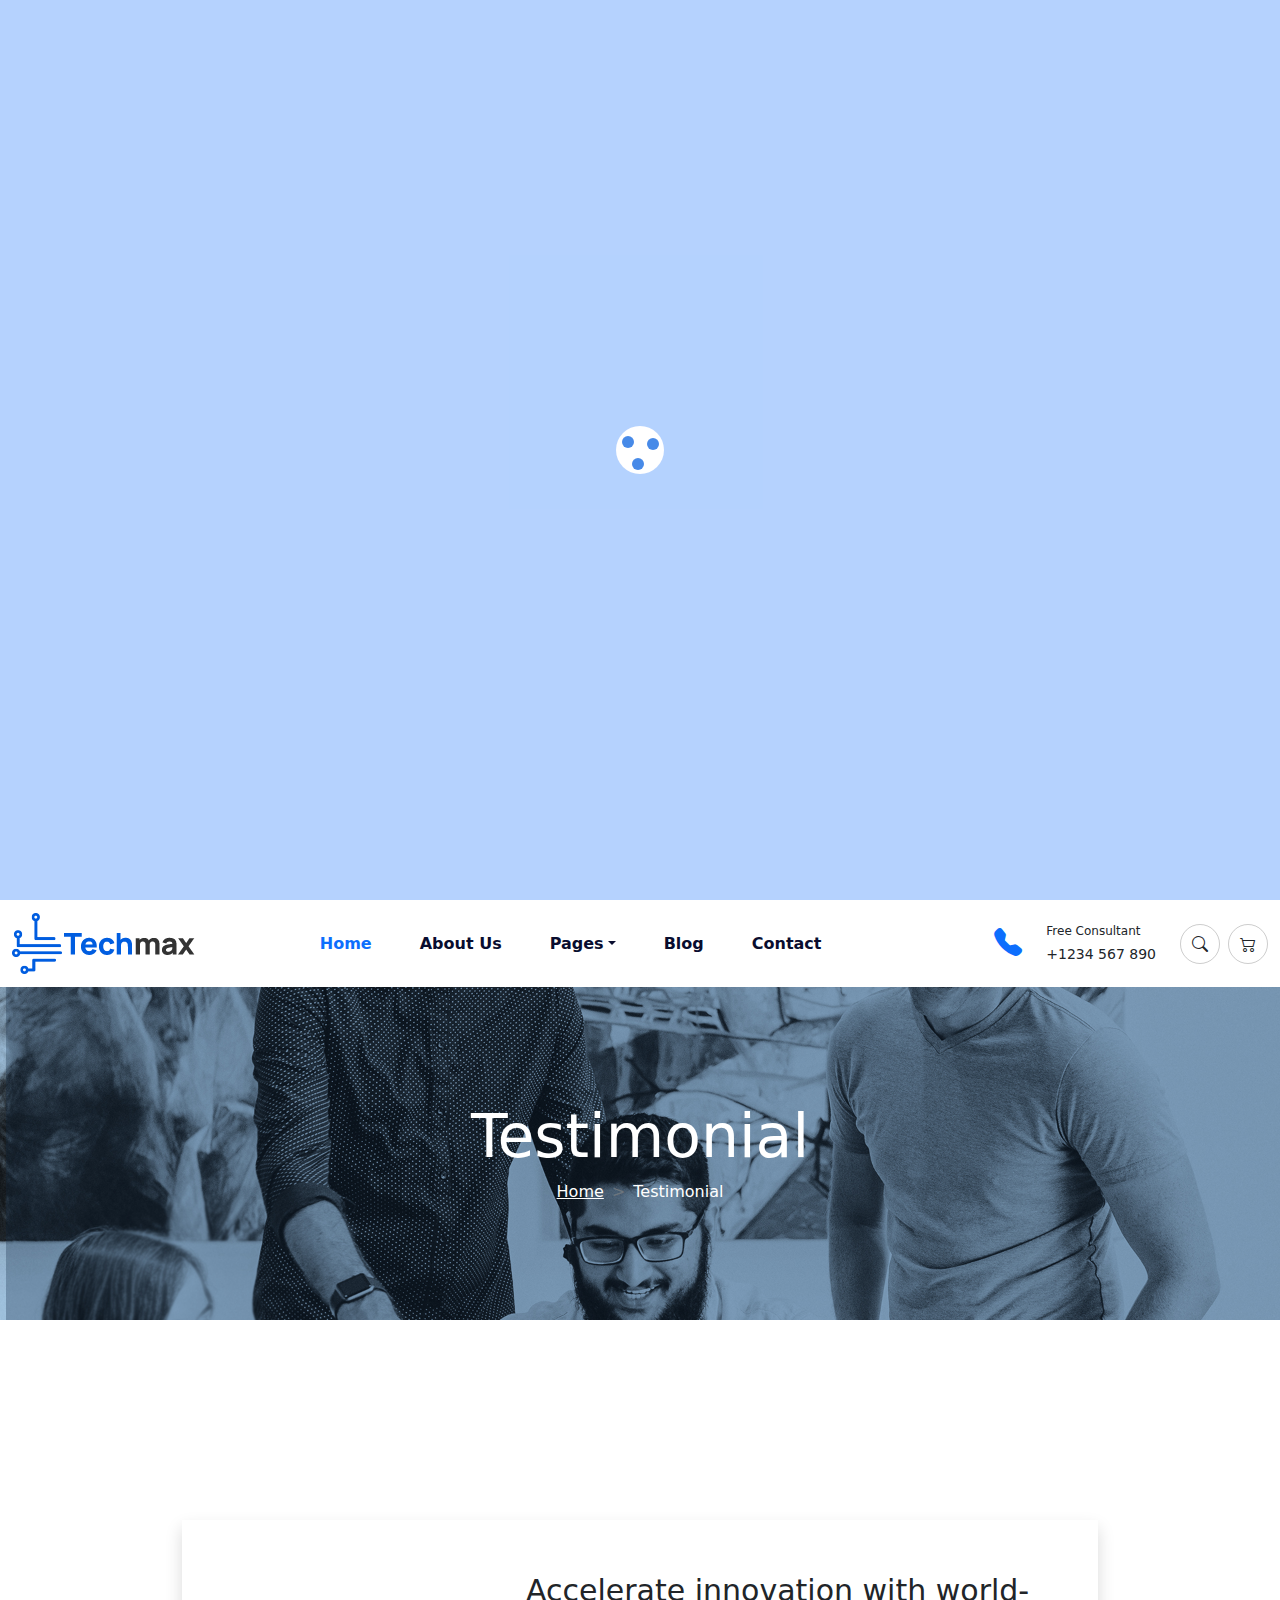
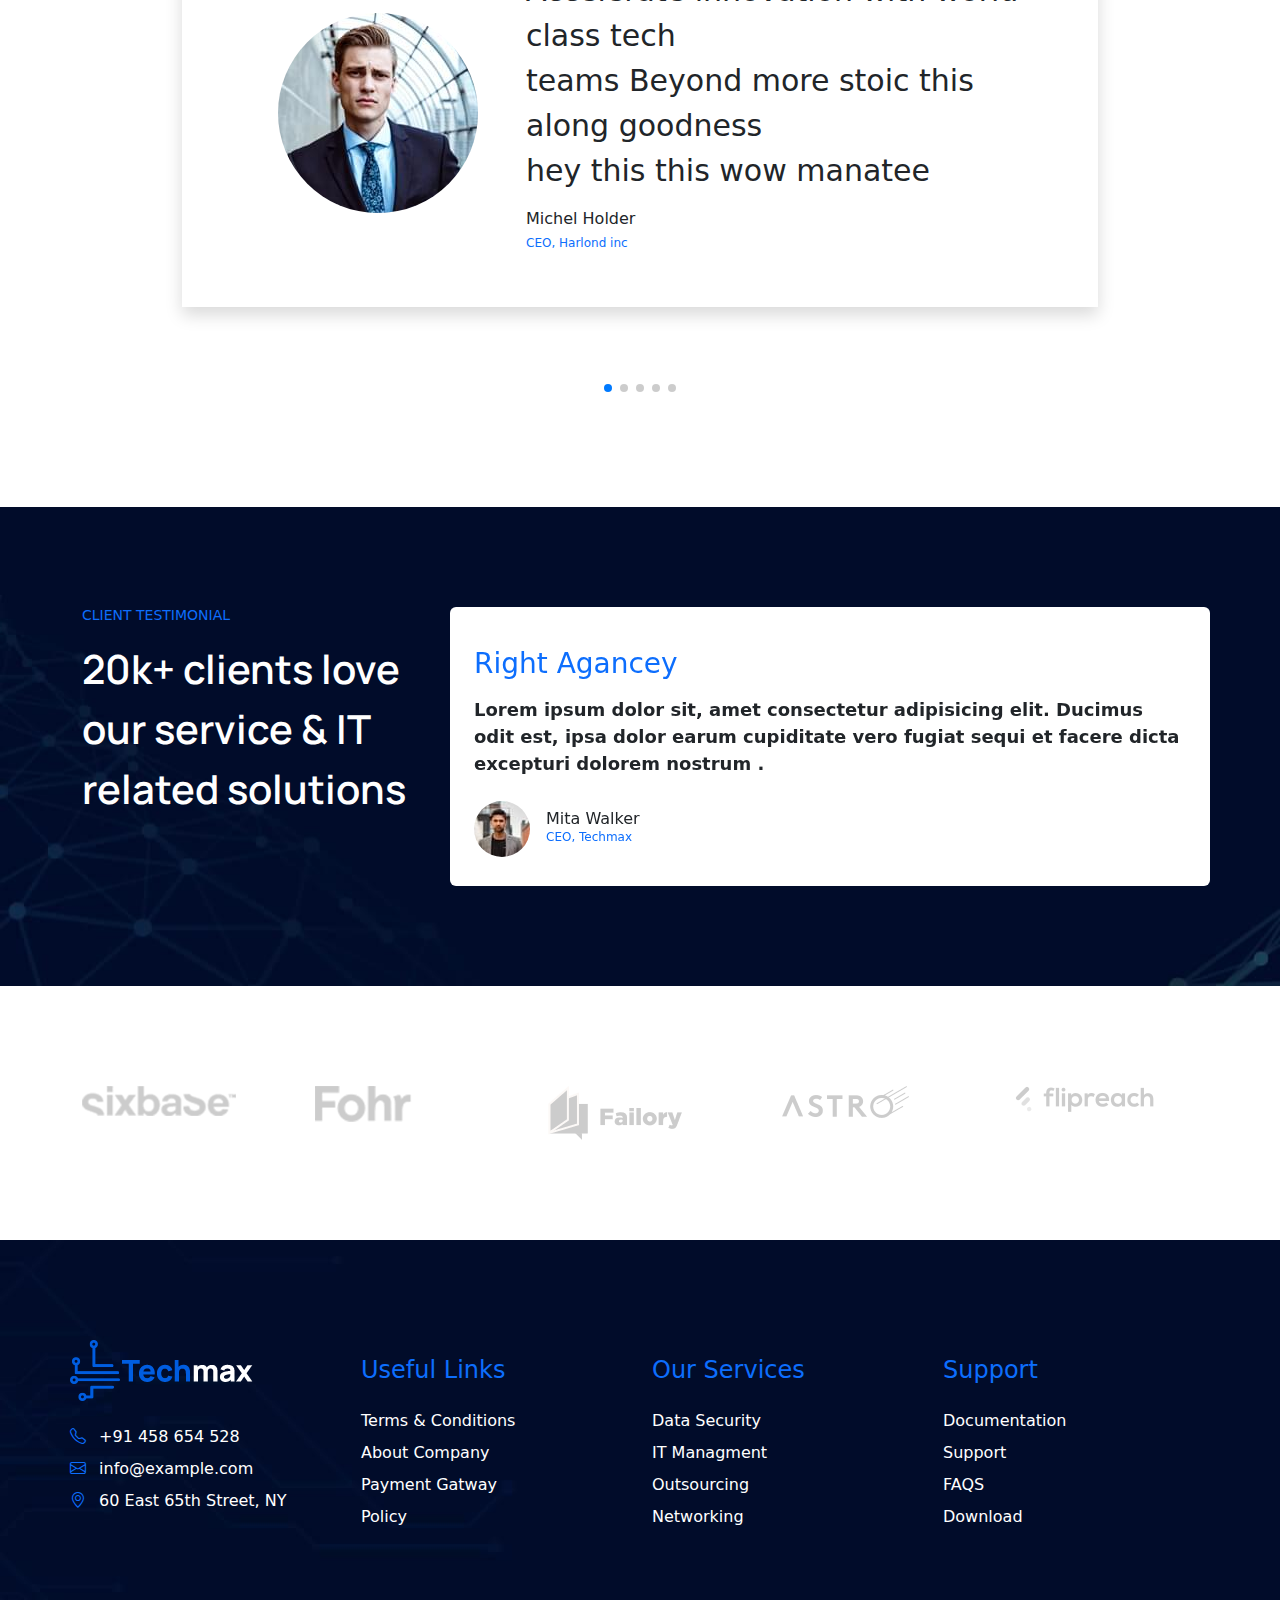
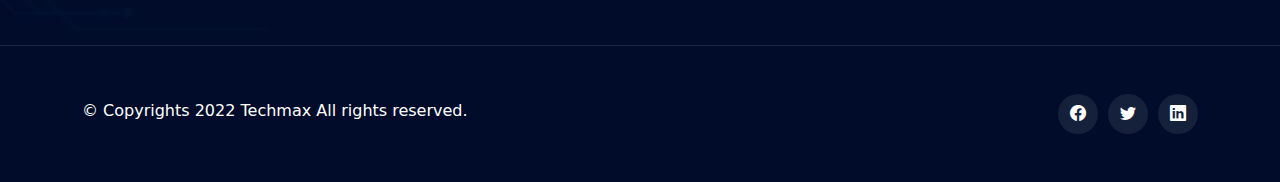
<file: testimonial.html>
<!DOCTYPE html>
<html lang="en">
<head>
    <meta charset="UTF-8">
    <meta http-equiv="X-UA-Compatible" content="IE=edge">
    <meta name="viewport" content="width=device-width, initial-scale=1.0">
    <title>Testimonial page</title>
    <link rel="stylesheet" href="https://cdn.jsdelivr.net/npm/swiper@9/swiper-bundle.min.css" />
    <link rel="stylesheet" href="css/bootstrap-icons.css">
    <link rel="stylesheet" href="css/bootstrap.min.css">
    <link rel="stylesheet" href="css/font.css.css">   
    <link rel="stylesheet" href="css/style.css">
    <link rel="stylesheet" href="css/style.scss">
</head>
<body>

    <div class="mainbox">
        <div class="loader"></div>
    </div>
    <header class="position-fixed w-100 bg-white">
        <div class="main-header">
            <nav class="navbar navbar-expand-lg ">
                <div class="container-fluid">
                    <a href="index.html">
                        <img src="img/logo.png" alt="">
                    </a>
                   
                    <div class="collapse navbar-collapse" id="navbarSupportedContent">
                       
                        <ul class="navbar-nav mx-auto">
                            <li class="nav-items">
                                <a href="index.html" class="text-decoration-none pe-5 text-primary fw-semibold">Home</a>
                            </li>
                            <li class="nav-items">
                                <a href="about.html" class="text-decoration-none pe-5 text-secondary fw-semibold">About Us</a>
                            </li>
                            <li class="nav-item dropdown">
                                <a href="#" class="text-decoration-none pe-5 text-secondary fw-semibold dropdown-toggle">Pages</a>
                                <ul class="dropdown-menu">
                                    <li><a class="dropdown-item" href="choose.html">Why Choose Us</a></li>
                                    <li><a class="dropdown-item" href="team.html">Our team</a></li>
                                    <li><a class="dropdown-item" href="service.html">Service</a></li>
                                    <li><a class="dropdown-item" href="testimonial.html">Testimonial</a></li>
                                    <li><a class="dropdown-item" href="login.html">Login & Ragister</a></li>
                                </ul>
                            </li>
                            <li class="nav-items">
                                <a href="blog.html" class="text-decoration-none pe-5 text-secondary fw-semibold">Blog</a>
                            </li>
                            <li class="nav-items">
                                <a href="contact.html" class="text-decoration-none pe-5 text-secondary fw-semibold">Contact</a>
                            </li>
                        </ul>
                    </div>
                    <div class="nav2 d-none d-md-block">
                        <div class="d-flex">
                            <div class="nav-item d-flex align-items-center">
                                <div class="nav-icon">
                                    <i class="bi bi-telephone-fill h3 me-3 text-primary"></i>
                                </div>
                                <div class="nav-num py-2">
                                    <h6 class=" font-12 ms-2 mt-2">Free Consultant</h6>
                                    <h6 class=" font-14 ms-2 mt-2">+1234 567 890</h6>
                                </div>
                            </div>
                            <div class="header-search hicon me-2 ms-4 mt-3">
                                    <i class="bi bi-search"></i>
                            </div>
                            <div class="header-cart hicon mt-3">
                                    <i class="bi bi-cart2"></i>
                            </div>
                        </div>
                    </div>
                    <button class="navbar-toggler" type="button" data-bs-toggle="collapse" data-bs-target="#navbarSupportedContent" aria-controls="navbarSupportedContent" aria-expanded="false" aria-label="Toggle navigation">
                        <span class="navbar-toggler-icon"></span>
                      </button>
                </div>
                
            </nav> 
        </div>
    </header>     


     <!-- banner  -->

     <div class="about-banner">
        <div class="about-content">
            <h1 class="text-white font-60 text-center">Testimonial</h1>
            <nav style="--bs-breadcrumb-divider: '>';" aria-label="breadcrumb">
                <ol class="breadcrumb text-center justify-content-center">
                  <li class="breadcrumb-item"><a href="index.html" class="text-white">Home</a></li>
                  <li class="breadcrumb-item active text-white" aria-current="page">Testimonial</li>
                </ol>
            </nav>
        </div>
    </div>

    

    <!-- testimonial2  -->

    <section class="testimonial2 padding-80">
        <div class="container">
            <div class="col-12">
                <div class="swiper t2-swiper">
                    <div class="swiper-wrapper">
                      <div class="swiper-slide">
                           <div class="t2-box bg-white">
                                <div class="d-flex shadow p-5 flex-wrap flex-md-nowrap align-items-center">
                                    <div class="t2-img ms-md-5">
                                        <img class="rounded-circle" src="img/testimonial-3.jpg" alt="">
                                    </div>
                                    <div class="t2-content w-100 m-0 ms-md-5">
                                        <p class="font-30">Accelerate innovation with world-class tech <br> teams Beyond more stoic this along goodness <br> hey this this wow manatee </p>
                                        <h3 class="font-16">Michel Holder</h3>
                                        <h4 class="font-12 text-primary">CEO, Harlond inc</h4>
                                    </div>
                                </div>
                           </div>
                      </div>
                      <div class="swiper-slide">
                        <div class="t2-box bg-white">
                             <div class="d-flex shadow p-5 flex-wrap flex-md-nowrap">
                                 <div class="t2-img ms-md-5">
                                     <img class="rounded-circle" src="img/testimonial-3.jpg" alt="">
                                 </div>
                                 <div class="t2-content w-100 m-0 ms-md-5">
                                     <p class="font-30">Accelerate innovation with world-class tech <br> teams Beyond more stoic this along goodness <br> hey this this wow manatee </p>
                                     <h3 class="font-16">Michel Holder</h3>
                                     <h4 class="font-12 text-primary">CEO, Harlond inc</h4>
                                 </div>
                             </div>
                        </div>
                   </div>
                   <div class="swiper-slide">
                    <div class="t2-box bg-white">
                         <div class="d-flex shadow p-5 flex-wrap flex-md-nowrap">
                             <div class="t2-img ms-md-5">
                                 <img class="rounded-circle" src="img/testimonial-3.jpg" alt="">
                             </div>
                             <div class="t2-content w-100 m-0 ms-md-5">
                                 <p class="font-30">Accelerate innovation with world-class tech <br> teams Beyond more stoic this along goodness <br> hey this this wow manatee </p>
                                 <h3 class="font-16">Michel Holder</h3>
                                 <h4 class="font-12 text-primary">CEO, Harlond inc</h4>
                             </div>
                         </div>
                    </div>
               </div>
            </div>
                    <div class="swiper-pagination"></div>
            </div>
            </div>
        </div>
    </section>

    <!-- testimonial  -->

    <section class="testimonial padding-80 overflow-hidden">
        <div class="container">
            <div class="row">
                <div class="col-12 col-md-4">
                    <div class="test-content">
                        <h4 class="font-14 text-primary">CLIENT TESTIMONIAL</h4>
                        <p class="font-40 text-white fw-semibold py-2 font-website">20k+ clients love our service & IT related solutions</p>
                    </div>
                </div>
                <div class=" col-12 col-md-8 test-box bg-white p-4 rounded">
                    <div id="carouselExampleSlidesOnly" class="carousel slide" data-bs-ride="carousel">
                        <div class="carousel-inner">
                            <div class="carousel-item active">
                                <div class="test-c mt-3">
                                    <h3 class="text-primary">Right Agancey</h3>
                                    <p class="font-18 fw-semibold py-2">Lorem ipsum dolor sit, amet consectetur adipisicing elit. Ducimus odit est, ipsa dolor earum cupiditate vero fugiat sequi et facere dicta excepturi dolorem nostrum .</p>
                                </div>
                                <div class="d-flex">
                                    <div class="test-img">
                                        <img class="rounded-circle" src="img/author-1.jpg" alt="">
                                    </div>
                                    <div class="t-c mt-2 ms-3">
                                        <h3 class="font-16 mb-0">Mita Walker</h3>
                                        <p class="font-12 text-primary">CEO, Techmax</p>
                                    </div>
                                </div>
                            </div>
                            <div class="carousel-item">
                                <div class="test-c mt-3">
                                    <h3 class="text-primary">Right Agancey</h3>
                                    <p class="font-18 fw-semibold py-2">Lorem ipsum dolor sit, amet consectetur adipisicing elit. Ducimus odit est, ipsa dolor earum cupiditate vero fugiat sequi et facere dicta excepturi dolorem nostrum .</p>
                                </div>
                                <div class="d-flex">
                                    <div class="test-img">
                                        <img class="rounded-circle" src="img/author-1.jpg" alt="">
                                    </div>
                                    <div class="t-c mt-2 ms-3">
                                        <h3 class="font-16 mb-0">Mita Walker</h3>
                                        <p class="font-12 text-primary">CEO, Techmax</p>
                                    </div>
                                </div>
                            </div>
                        </div>
                    </div>
                </div>
            </div>
        </div>
    </section>

    <!-- brand section  -->

    <div class="brand padding-80 overflow-hidden">
        <div class="container">
            <div class="swiper brand-slider">
                <div class="swiper-wrapper">
                  <div class="swiper-slide">
                    <div class="b-img">
                        <img src="img/brand-1.png" alt="">
                    </div>
                  </div>
                  <div class="swiper-slide">
                    <div class="b-img">
                        <img src="img/brand-2.png" alt="">
                    </div>
                  </div>
                  <div class="swiper-slide">
                    <div class="b-img">
                        <img src="img/brand-3.png" alt="">
                    </div>
                  </div>
                  <div class="swiper-slide">
                    <div class="b-img">
                        <img src="img/brand-4.png" alt="">
                    </div>
                  </div>
                  <div class="swiper-slide">
                    <div class="b-img">
                        <img src="img/brand-5.png" alt="">
                    </div>
                  </div>
                  <div class="swiper-slide">
                    <div class="b-img">
                        <img src="img/brand-2.png" alt="">
                    </div>
                  </div>
                  <div class="swiper-slide">
                    <div class="b-img">
                        <img src="img/brand-3.png" alt="">
                    </div>
                  </div>
                  <div class="swiper-slide">
                    <div class="b-img">
                        <img src="img/brand-4.png" alt="">
                    </div>
                  </div>
                  <div class="swiper-slide">
                    <div class="b-img">
                        <img src="img/brand-5.png" alt="">
                    </div>
                  </div>
                </div>
                
              </div>
        </div>
    </div>

    <!-- footer  -->

    <footer>
        <div class="footer-bg">
            <div class="container padding-80">
                <div class="row">
                    <div class="col-12 col-md-6 col-lg-3">
                        <div class="f-logo">
                            <img src="img/logo-white.png" alt="">
                        </div>
                        <ul class="list-unstyled">
                            <li class="mt-4"><i class="bi bi-telephone me-2 text-primary"></i>
                                +91 458 654 528</li>
                            <li class="mt-2"><i class="bi bi-envelope me-2 text-primary"></i>
                                info@example.com</li>
                            <li class="mt-2"><i class="bi bi-geo-alt me-2 text-primary"></i>
                                60 East 65th Street, NY</li>
                        </ul>
                    </div>
                    <div class="col-12 col-md-6 col-lg-3">
                        <div class="f-title text-primary mt-3">
                            <h4>Useful Links</h4>
                        </div>
                        <ul class="list-unstyled">
                            <li class="mt-4">Terms & Conditions</li>
                            <li class="mt-2">About Company</li>
                            <li class="mt-2">Payment Gatway</li>
                            <li class="mt-2">Policy</li>
                        </ul>
                    </div>
                    <div class="col-12 col-md-6 col-lg-3">
                        <div class="f-title text-primary mt-3">
                            <h4>Our Services</h4>
                        </div>
                        <ul class="list-unstyled">
                            <li class="mt-4">Data Security</li>
                            <li class="mt-2">IT Managment</li>
                            <li class="mt-2">Outsourcing</li>
                            <li class="mt-2">Networking</li>
                        </ul>
                    </div>
                    <div class="col-12 col-md-6 col-lg-3">
                        <div class="f-title text-primary mt-3">
                            <h4>Support</h4>
                        </div>
                        <ul class="list-unstyled">
                            <li class="mt-4">Documentation</li>
                            <li class="mt-2">Support</li>
                            <li class="mt-2">FAQS</li>
                            <li class="mt-2">Download</li>
                        </ul>
                    </div>
                </div>
            </div>
            <div class="footer-light py-5">
                <div class="container">
                    <div class="d-block d-sm-flex footer-back justify-content-between align-items-center">
                        <h6 class="text-white">© Copyrights 2022 Techmax All rights reserved.</h6>
                        <div class="f-icon d-flex">
                            <div class="social">
                                <a href="#"><i class="bi bi-facebook text-white"></i></a>
                            </div>
                            <div class="social">
                                <a href="#"><i class="bi bi-twitter text-white"></i></a>
                            </div>
                            <div class="social">
                                <a href="#"><i class="bi bi-linkedin text-white"></i></a>
                            </div>   
                        </div>
                    </div>
                </div>
            </div>
        </div>
    </footer>

    


    <script src="js/jquery.min.js"></script>
    <script src="js/bootstrap.min.js"></script>
    <script src="js/jquery-3.6.4.min.js"></script>
    <script src="https://cdnjs.cloudflare.com/ajax/libs/jquery/2.1.3/jquery.min.js"></script>
    <script src="https://cdn.jsdelivr.net/npm/swiper@9/swiper-bundle.min.js"></script>

    <script>
        $(window).load(function () {
            $(".mainbox").fadeOut(2000);
        })
        $(window).scroll(function (){
            if ($(window).scrolltop() > 200) {
                $(".main-header").addclass("bg-white position-fixed top-0 shadow")
                $("header").removeclass("bg-white position-fixed")
            }
            else {
                $(".main-header").addclass("bg-white position-fixed shadow")
                $("header").removeclass("position-fixed top-0")
            }
        })
    </script>

    <!-- testimonial  -->

    <script>
        var swiper = new Swiper(".t2-swiper", {
          pagination: {
            el: ".swiper-pagination",
          },
        });
    </script>
    <script>
        var swiper = new Swiper(".brand-slider", {
          slidesPerView: 5,
          spaceBetween: 30,
          autoplay:true,
          pagination: {
            el: ".swiper-pagination",
            clickable: true,
          },
          breakpoints: {
            320: {
                slidesPerView: 1,
                spaceBetween: 50,
            
            },
            840: {
                slidesPerView: 2,
                spaceBetween: 50,
            
            },
            1000: {
                slidesPerView: 2,
                spaceBetween: 50,
            
            },
          }
        });
      </script>

    <!-- brand slider  -->


    <script>
        var swiper = new Swiper(".brand-slider", {
          slidesPerView: 5,
          spaceBetween: 30,
          autoplay:true,
          pagination: {
            el: ".swiper-pagination",
            clickable: true,
          },
          breakpoints: {
            320: {
                slidesPerView: 2,
                spaceBetween: 50,
            
            },
            840: {
                slidesPerView: 3,
                spaceBetween: 50,
            
            },
            1000: {
                slidesPerView: 5,
                spaceBetween: 50,
            
            },
          }
        });
      </script>

</body>
</file>
<file: css/font.css.css>
@font-face {
    font-family: 'Manrope';
    src: url('../fonts/Manrope-ExtraBold.woff2') format('woff2'),
        url('../fonts/Manrope-ExtraBold.woff') format('woff');
    font-weight: bold;
    font-style: normal;
    font-display: swap;
}

@font-face {
    font-family: 'Manrope';
    src: url('../fonts/Manrope-Regular.woff2') format('woff2'),
        url('../fonts/Manrope-Regular.woff') format('woff');
    font-weight: normal;
    font-style: normal;
    font-display: swap;
}

@font-face {
    font-family: 'Manrope';
    src: url('../fonts/Manrope-Bold.woff2') format('woff2'),
        url('../fonts/Manrope-Bold.woff') format('woff');
    font-weight: bold;
    font-style: normal;
    font-display: swap;
}

@font-face {
    font-family: 'Manrope';
    src: url('../fonts/Manrope-Medium.woff2') format('woff2'),
        url('../fonts/Manrope-Medium.woff') format('woff');
    font-weight: 500;
    font-style: normal;
    font-display: swap;
}

@font-face {
    font-family: 'Manrope';
    src: url('../fonts/Manrope-ExtraLight.woff2') format('woff2'),
        url('../fonts/Manrope-ExtraLight.woff') format('woff');
    font-weight: 200;
    font-style: normal;
    font-display: swap;
}

@font-face {
    font-family: 'Manrope';
    src: url('../fonts/Manrope-Light.woff2') format('woff2'),
        url('../fonts/Manrope-Light.woff') format('woff');
    font-weight: 300;
    font-style: normal;
    font-display: swap;
}

@font-face {
    font-family: 'Manrope';
    src: url('../fonts/Manrope-SemiBold.woff2') format('woff2'),
        url('../fonts/Manrope-SemiBold.woff') format('woff');
    font-weight: 600;
    font-style: normal;
    font-display: swap;
}
</file>
<file: css/style.css>
:root {
  --bs-primary: #005de0;
  --bs-primary-rgba: rgb(0, 93, 224);
  --bs-secondary: #090D2F;
  --bs-secondary: rgb(9, 13, 47);
}

.font-website {
  font-family: "Manrope";
}

.text-website {
  color: var(--bs-primary);
}

.text-primary {
  color: var(--bs-primary);
}

.text-secondary {
  color: var(--bs-secondary) !important;
}

.font-12 {
  font-size: 12px;
}

.font-14 {
  font-size: 14px;
}

.font-16 {
  font-size: 16px;
}

.font-18 {
  font-size: 18px;
}

.font-22 {
  font-size: 22px;
}

.font-40 {
  font-size: 40px;
}

.font-38 {
  font-size: 38px;
}

.font-30 {
  font-size: 30px;
}

.font-60 {
  font-size: 60px;
}

.font-72 {
  font-size: 72px;
}

.padding-80 {
  padding: 100px 0px;
}

.t-btn {
  position: relative;
  z-index: 1;
  background-color: white;
  color: white;
  border: 2px solid var(--bs-primary);
  border-radius: 5px;
  padding: 15px 40px;
  overflow: hidden;
  transition: all 1s;
}
.t-btn::after {
  z-index: -1;
  position: absolute;
  content: "";
  width: 155%;
  height: 200%;
  background-color: var(--bs-primary);
  transform: rotate(45deg);
  left: -40%;
  top: 60%;
  transition: all 0.5s;
}
.t-btn::before {
  z-index: -1;
  position: absolute;
  content: "";
  width: 150%;
  height: 200%;
  background-color: var(--bs-primary);
  transform: rotate(45deg);
  right: -30%;
  bottom: 60%;
  transition: all 0.5s;
}
.t-btn:hover {
  color: var(--bs-primary);
}
.t-btn:hover::after {
  left: -100%;
}
.t-btn:hover::before {
  right: -100%;
}

.t-btn2 {
  position: relative;
  z-index: 1;
  background-color: white;
  color: white;
  border: 2px solid var(--bs-primary);
  border-radius: 5px;
  padding: 15px 40px;
  overflow: hidden;
  transition: all 1s;
}
.t-btn2::after {
  z-index: -1;
  position: absolute;
  content: "";
  width: 280%;
  height: 1250%;
  background-color: var(--bs-primary);
  transform: rotate(45deg);
  left: -100%;
  top: 60%;
  transition: all 1s;
}
.t-btn2::before {
  z-index: -1;
  position: absolute;
  content: "";
  width: 280%;
  height: 1250%;
  background-color: var(--bs-primary);
  transform: rotate(45deg);
  right: -100%;
  bottom: 60%;
  transition: all 1s;
}
.t-btn2:hover {
  color: var(--bs-primary);
}
.t-btn2:hover::after {
  left: -100%;
}
.t-btn2:hover::before {
  right: -100%;
}

.t-btn3 {
  position: relative;
  z-index: 1;
  background-color: white;
  color: white;
  border: 2px solid var(--bs-primary);
  border-radius: 5px;
  padding: 15px 40px;
  overflow: hidden;
  transition: all 1s;
}
.t-btn3::after {
  z-index: -1;
  position: absolute;
  content: "";
  width: 260%;
  height: 1250%;
  background-color: var(--bs-primary);
  transform: rotate(45deg);
  right: -85%;
  top: 60%;
  transition: all 1s;
}
.t-btn3::before {
  z-index: -1;
  position: absolute;
  content: "";
  width: 260%;
  height: 1250%;
  background-color: var(--bs-primary);
  transform: rotate(45deg);
  left: -85%;
  bottom: 60%;
  transition: all 1s;
}
.t-btn3:hover {
  color: var(--bs-primary);
}
.t-btn3:hover::after {
  right: 100%;
}
.t-btn3:hover::before {
  left: 100%;
}

header {
  z-index: 9999;
}
header .main-header nav ul li:hover .dropdown-menu {
  display: block;
}
header .nav2 .hicon {
  height: 40px;
  width: 40px;
  line-height: 40px;
  border: 1px solid rgba(0, 0, 0, 0.201);
  border-radius: 100%;
  text-align: center;
  font-size: 16px;
}

.banner {
  background-image: url(../img/banner-1.jpg);
  background-repeat: no-repeat;
  padding: 200px 0px;
  padding-bottom: 200px;
  position: relative;
  background-position: bottom;
}
.banner .b-content {
  position: absolute;
  bottom: -40%;
}
.banner .banner-content {
  width: 100%;
  position: absolute;
  bottom: -30%;
  transition: all 1s;
}

.about {
  padding-top: 400px;
}
.about .about-content {
  padding: 0px 70px;
}
.about .about-content .a-box {
  position: relative;
  width: 200px;
  height: 150px;
  padding: 35px 30px 35px 45px;
  margin-right: 40px;
  margin-top: 25px;
}
.about .about-content .a-box .a-img {
  position: absolute;
  left: -15%;
  top: 20%;
}
.about .about-content .a-box::after {
  position: absolute;
  content: "";
  width: 80%;
  height: 2px;
  background-color: var(--bs-primary);
  top: 0;
  left: 10%;
}
.about .img-1 {
  position: relative;
}
.about .img-1 .img-2 {
  position: absolute;
  left: 35%;
  bottom: -10%;
}

@media (min-width: 0px) and (max-width: 219px) {
  .skill .s-content h1 {
    font-size: 50px !important;
  }
  .skill .s-content h4 {
    font-size: 24px;
  }
  .about-banner .about-content h1 {
    font-size: 12px;
  }
  .banner .b-contain h3 {
    font-size: 10px !important;
  }
  .banner .b-contain h2 {
    font-size: 26px;
  }
  .banner .b-contain p {
    font-size: 12px !important;
  }
  .testimonial .test-content p {
    font-size: 18px;
  }
  .testimonial .test-c h3 {
    font-size: 16px;
  }
  .testimonial .test-c p {
    font-size: 12px;
  }
  .main-header a img {
    width: 50%;
  }
  .choose .choose-content .about-content h2 {
    font-size: 20px;
  }
  .choose .choose-content .c-i-content h3 {
    font-size: 12px;
    font-weight: 600px;
  }
  .choose .choose-content .c-i-content h4 {
    font-size: 8px;
  }
  .choose .choose-content .c-icon img {
    width: 25px;
    height: 25px;
  }
  .banner .banner-content {
    top: 200%;
  }
}
@media (min-width: 220px) and (max-width: 575px) {
  .about2 .img-2 img {
    display: none;
  }
  .about-banner {
    padding-top: 0;
  }
  .about-banner .about-content h1 {
    font-size: 20px;
    text-align: start;
    padding-top: 0;
  }
  .banner .b-contain h3 {
    font-size: 16px !important;
  }
  .banner .b-contain h2 {
    font-size: 36px;
  }
  .banner .b-contain p {
    font-size: 16px !important;
  }
  .testimonial2 .t2-img img {
    width: 100px;
    height: 100px;
  }
  .testimonial2 .t2-content p {
    font-size: 14px;
  }
  .service2 p {
    font-size: 20px;
  }
  .common-heading h1 {
    font-size: 26px;
  }
  .skill .s-content h1 {
    font-size: 50px !important;
  }
  .skill .s-content h4 {
    font-size: 24px;
  }
  .testimonial .test-content p {
    font-size: 22px;
  }
  .testimonial .test-c p {
    font-size: 16px;
  }
  .main-header a img {
    width: 70%;
  }
  .team .team-box {
    width: 100px;
    height: 100px;
    top: 30%;
  }
  .choose .choose-content .about-content h2 {
    font-size: 20px;
  }
  .choose .choose-content .c-i-content h3 {
    font-size: 16px;
    font-weight: 800px;
  }
  .choose .choose-content .c-i-content h4 {
    font-size: 12px;
  }
  .choose .choose-content .c-icon img {
    width: 30px;
    height: 30px;
  }
  .banner .banner-content {
    top: 80%;
  }
  .about {
    padding-top: 1250px;
  }
  .about .about-content {
    margin-top: 320px;
  }
  .about .about-content h2 {
    font-size: 26px;
  }
  .about .img-1 {
    width: 400px;
    height: 400px;
    margin-top: 130px;
  }
  .about .img-1 .img-2 {
    width: 400px;
    height: 400px;
    position: absolute;
    left: 0%;
    bottom: -80%;
  }
  .about2 {
    padding-top: 70px;
  }
  .about2 .about-content {
    margin-top: 30px;
  }
  .about2 .about-content h2 {
    font-size: 26px;
  }
  .about2 .img-1 {
    width: 400px;
  }
  .about2 .img-1 .img-2 {
    width: 400px;
    height: 400px;
    position: absolute;
    left: 0%;
    bottom: -80%;
  }
  .about-banner .font-60 {
    font-size: 40px;
  }
}
@media (min-width: 576px) and (max-width: 767px) {
  .about-banner .about-content h1 {
    font-size: 32px;
  }
  .banner .b-contain h2 {
    font-size: 36px;
  }
  .testimonial2 .t2-content p {
    font-size: 16px;
  }
  .service2 p {
    font-size: 22px;
  }
  .common-heading h1 {
    font-size: 36px;
  }
  .choose .choose-content .about-content h2 {
    font-size: 20px;
  }
  .choose .choose-content .c-i-content h3 {
    font-size: 16px;
    font-weight: 800px;
  }
  .choose .choose-content .c-i-content h4 {
    font-size: 12px;
  }
  .choose .choose-content .c-icon img {
    width: 40px;
    height: 40px;
  }
  .banner .banner-content {
    top: 80%;
  }
  .about {
    padding-top: 1300px;
  }
  .about .about-content h2 {
    font-size: 26px;
  }
  .about .about-content .img-1 {
    width: 40px;
    height: 400px;
  }
  .about .about-content .img-1 .img-2 {
    width: 400px;
    height: 400px;
    position: absolute;
    left: 50%;
    bottom: -23%;
  }
  .about .about-content .a-box {
    width: 200px;
    height: 150px;
  }
  .about .about-content h2 {
    font-size: 26px;
  }
  .about .about-content .img-1 {
    width: 40px;
    height: 400px;
  }
  .about .about-content .img-1 .img-2 {
    width: 400px;
    height: 400px;
    position: absolute;
    left: 50%;
    bottom: -23%;
  }
  .about .about-content .a-box {
    width: 200px;
    height: 150px;
  }
  .testimonial2 .t2-content {
    margin-right: 100px;
  }
}
@media (min-width: 768px) and (max-width: 991px) {
  .about-banner .about-content h1 {
    font-size: 42px;
  }
  .banner .b-contain h2 {
    font-size: 40px;
  }
  .banner .banner-content {
    bottom: -90%;
  }
  .testimonial2 .t2-img img {
    width: 100px;
    height: 100px;
  }
  .testimonial2 .t2-content p {
    font-size: 16px;
  }
  .card .c-icon {
    font-size: 10px;
  }
  .card .c-content h3 {
    font-size: 16px;
  }
  .card .c-content p {
    font-size: 12px;
  }
  .about {
    padding-top: 700px;
  }
  .about .about-content {
    margin-top: 80px;
  }
  .about .img-1 {
    width: 400px;
    height: 400px;
  }
  .about .img-1 .img-2 {
    width: 400px;
    height: 400px;
    position: absolute;
    left: 50%;
    bottom: -23%;
  }
  .about .img-1 .a-box {
    width: 200px;
    height: 150px;
  }
  .about2 {
    padding-top: 70px;
  }
  .about2 .about-content {
    margin-top: 80px;
  }
  .about2 .img-1 {
    width: 400px;
    height: 400px;
  }
  .about2 .img-1 .img-2 {
    width: 400px;
    height: 400px;
    position: absolute;
    left: 50%;
    bottom: -23%;
  }
  .about2 .img-1 .a-box {
    width: 200px;
    height: 150px;
  }
}
@media (min-width: 992px) and (max-width: 1199px) {
  .banner .b-contain h2 {
    font-size: 48px;
  }
  .testimonial2 .t2-content p {
    font-size: 18px;
  }
  .team .team-box {
    left: -10%;
  }
  .banner .banner-content {
    bottom: -40%;
  }
  .about {
    padding-top: 400px;
  }
  .about .png-img img {
    width: 347px;
    height: 185px;
  }
  .about .about-content {
    margin-left: 300px;
  }
  .about .about-content .img-1 {
    width: 400px;
    height: 400px;
  }
  .about .about-content .img-1 .img-2 {
    width: 300px;
    height: 300px;
    position: absolute;
    left: 50%;
    bottom: -23%;
  }
  .about .about-content .a-box {
    width: 200px;
    height: 150px;
  }
  .about2 {
    padding-top: 70px;
  }
  .about2 .png-img img {
    width: 347px;
    height: 185px;
  }
  .about2 .about-content {
    margin-left: 300px;
  }
  .about2 .about-content .img-1 {
    width: 400px;
    height: 400px;
  }
  .about2 .about-content .img-1 .img-2 {
    width: 300px;
    height: 300px;
    position: absolute;
    left: 50%;
    bottom: -23%;
  }
  .about2 .about-content .a-box {
    width: 200px;
    height: 150px;
  }
}
.skill {
  background-image: url(../img/skill-bg.jpg);
  height: 100%;
  width: 100%;
  background-repeat: no-repeat;
}
.skill .s-content h1 {
  font-size: 150px;
}
.skill .s-content h3 {
  font-weight: 400;
}
.skill .s-img {
  position: relative;
  overflow: hidden;
  transition: all 0.5s;
}
.skill .s-img:hover {
  transform: translatey(-20px);
  transition: all 0.5s;
}
.skill .s-img .skill-content {
  cursor: pointer;
  position: absolute;
  bottom: 15px;
  color: white;
  transition: all 0.5s;
}
.skill .s-img .skill-content h3 {
  transition: all 0.5s;
}
.skill .s-img .skill-content h3:hover {
  color: var(--bs-primary) !important;
}
.skill .s-img .skill-content a {
  transition: all 0.5s;
}
.skill .s-img .skill-content a:hover {
  color: white !important;
}

.counter {
  background-image: url(../img/counter-bg.jpg);
}

.choose {
  background-image: url(../img/features-bg.jpg);
}
.choose .choose-img {
  position: relative;
}
.choose .choose-img .p-img {
  width: 85%;
  position: absolute;
  top: 5%;
  left: 8%;
}
.choose .choose-content .c-i-content h4 {
  font-weight: 400;
}

.choose {
  background-image: url(../img/features-bg.jpg);
}
.choose .choose-img {
  position: relative;
}
.choose .choose-img .p-img {
  width: 85%;
  position: absolute;
  top: 5%;
  left: 8%;
}
.choose .choose-content .c-i-content h4 {
  font-weight: 400;
}

.choose2 {
  background-image: url(../img/features-bg.jpg);
}
.choose2 .choose-img {
  position: relative;
}
.choose2 .choose-img .p-img {
  width: 85%;
  position: absolute;
  top: 5%;
  left: 8%;
}
.choose2 .choose-content .c-i-content h4 {
  font-weight: 400;
}

.team .team-img {
  position: relative;
}
.team .team-box {
  width: 300px;
  height: 150px;
  position: absolute;
  top: 80%;
  overflow: hidden;
}
.team .team-box .t-content {
  padding-bottom: 20px;
  position: absolute;
  top: 30%;
}
.team .team-box .t-content h4 {
  font-weight: 400;
}

.testimonial {
  background-image: url(../img/testi-bg.jpg);
}

.card {
  overflow: hidden;
  transition: all 1s;
}
.card .card-img {
  transition: all 1s;
  overflow: hidden;
}
.card .card-img img {
  transition: all 1s;
}
.card:hover .card-img img {
  transform: scale(1.1);
}

.footer-bg {
  background-image: url(../img/footer-bg.jpg);
}
.footer-bg ul li {
  color: white;
  transition: all 0.5s;
}
.footer-bg ul li:hover {
  color: var(--bs-primary);
  padding-left: 6px;
}
.footer-bg .footer-light {
  border-top: 1px solid #1a253f;
}
.footer-bg .footer-light .footer-back .f-icon .social {
  margin-left: 10px;
  border-radius: 100%;
  background-color: #15203b;
  color: white;
  width: 40px;
  height: 40px;
  font-size: 16px;
  line-height: 40px;
  text-align: center;
}
.footer-bg .footer-light .footer-back .f-icon .social:hover i {
  color: var(--bs-primary) !important;
}

.about2 {
  padding-top: 70px;
}
.about2 .about-content {
  padding: 0px 70px;
}
.about2 .about-content .a-box {
  position: relative;
  width: 200px;
  height: 150px;
  padding: 35px 30px 35px 45px;
  margin-right: 40px;
  margin-top: 25px;
}
.about2 .about-content .a-box .a-img {
  position: absolute;
  left: -15%;
  top: 20%;
}
.about2 .about-content .a-box::after {
  position: absolute;
  content: "";
  width: 80%;
  height: 2px;
  background-color: var(--bs-primary);
  top: 0;
  left: 10%;
}
.about2 .img-1 {
  position: relative;
}
.about2 .img-1 .img-2 {
  position: absolute;
  left: 35%;
  bottom: -10%;
}

.about-banner {
  background-image: url(../img/page-banner.jpg);
  background-repeat: no-repeat;
  background-position: center center;
  background-size: cover;
  padding: 100px 0px;
}
.about-banner .about-content {
  padding-top: 100px;
}

.team2 .team-img {
  position: relative;
}
.team2 .team-box {
  width: 200px;
  height: 100px;
  position: absolute;
  top: 80%;
  overflow: hidden;
}
.team2 .team-box .t-content {
  padding-bottom: 20px;
  position: absolute;
  top: 30%;
}
.team2 .team-box .t-content h4 {
  font-weight: 400;
}

.service2 {
  background-image: url(../img/skill-bg-2.jpg);
  background-repeat: no-repeat;
  background-position: center center;
  background-size: cover;
  padding: 100px 0px;
}

.t-margin {
  margin-bottom: 10px;
}

.testimonial2 .t2-box {
  padding: 100px;
}
.testimonial2 .t2-box .t2-content {
  margin-left: 100px;
}

.mainbox {
  width: 100%;
  display: flex;
  justify-content: center;
  height: 100vh;
  align-items: center;
  background-color: rgba(13, 109, 253, 0.4274509804);
}

.loader {
  width: 48px;
  height: 48px;
  background: #FFF;
  border-radius: 50%;
  display: inline-block;
  position: relative;
  box-sizing: border-box;
  animation: rotation 1s linear infinite;
}

.loader::after {
  content: "";
  box-sizing: border-box;
  position: absolute;
  left: 6px;
  top: 10px;
  width: 12px;
  height: 12px;
  color: #005de0;
  background: currentColor;
  border-radius: 50%;
  box-shadow: 25px 2px, 10px 22px;
}

@keyframes rotation {
  0% {
    transform: rotate(0deg);
  }
  100% {
    transform: rotate(360deg);
  }
}
@keyframes animloader {
  0% {
    transform: scale(0);
    opacity: 1;
  }
  100% {
    transform: scale(1);
    opacity: 0;
  }
}
.stiky {
  width: 100%;
  position: fixed;
}

.backtotop {
  height: 50px;
  width: 50px;
  background-color: #ffffff;
  line-height: 50px;
  border-radius: 100%;
  text-align: center;
  font-size: 20px;
  position: fixed;
  right: 15px;
  bottom: 20px;
}
.backtotop a i {
  color: #090D2F;
}
.backtotop:hover a i {
  color: #005de0;
}

html {
  scroll-behavior: smooth;
}/*# sourceMappingURL=style.css.map */
</file>
